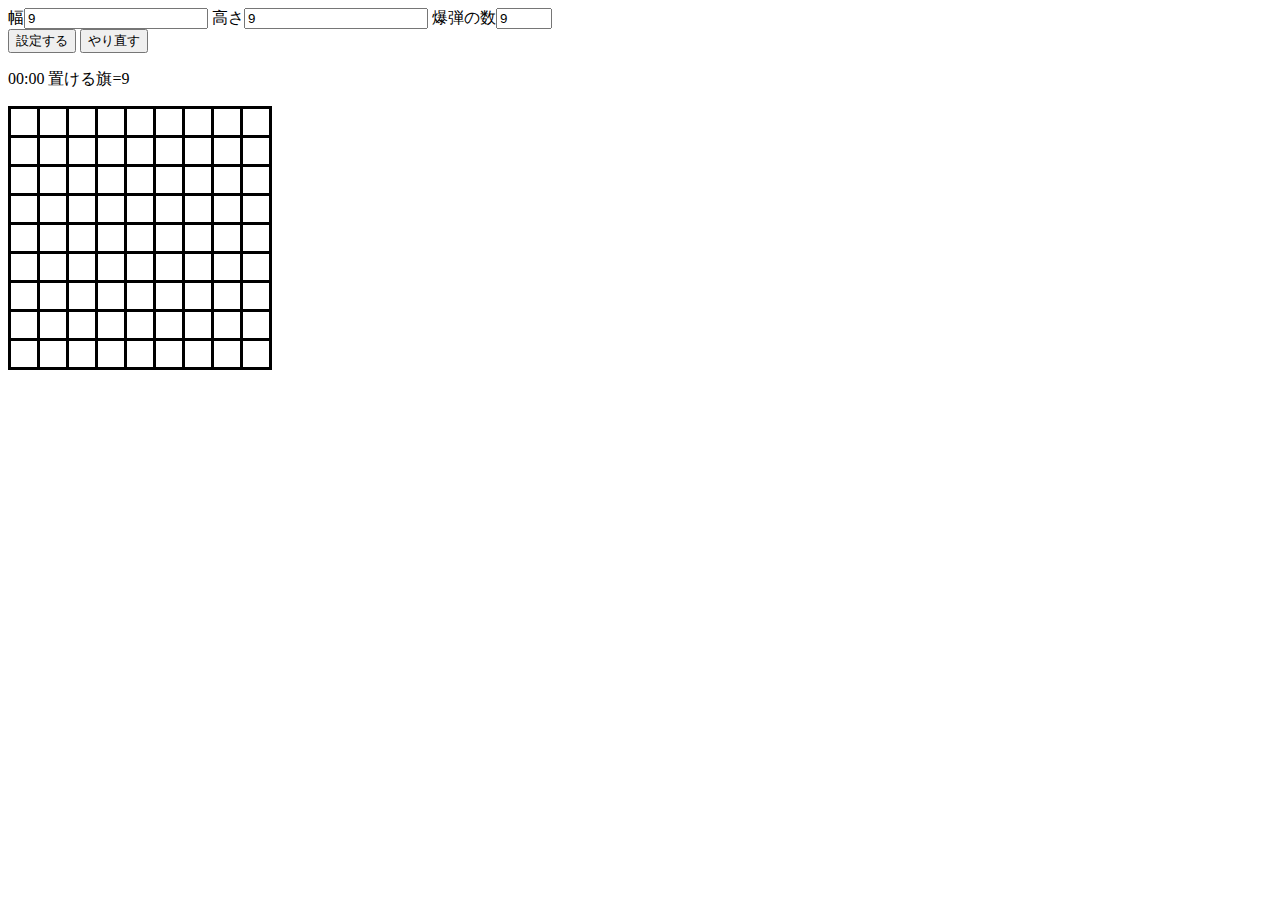
<file: game/Minesweeper.html>
<!DOCTYPE html>
<html>
<head>
  <meta charset="utf-8">
	<title>マインスイーパー</title>
</head>
<body>
  <div class="container">
  幅<input id=W type=number required value=9 min=8 max=99999999999999999999999999999999999999999999999>
  高さ<input id=H type=number required value=9 min=8 max=99999999999999999999999999999999999999999999999>
  爆弾の数<input id=M type=number required value=9 min=9>
  <br>
  <input type=button value=設定する onclick=S()>
  <input type="button" value="やり直す" onclick="window.location.reload();" />
  <p id=p>
  <table id=t style="border:solid;border-collapse:collapse">
  <script>
    window.onload = S = function () {
      if (R(W)) W.value = 9;
      if (R(H)) H.value = 9;
      M.max = ((w = W.value) - 1) * ((h = H.value) - 1);
      if (R(M)) M.value = 10;
      m = f = z = M.value;
      s = performance.now();
      T();
      for (i = t.rows.length; i-- > 0; t.deleteRow(0));
      a = new Array(h);
      for (i = h; i-- > 0;) {
        a[i] = new Array(w);
        r = t.insertRow(0);
        for (j = w; j-- > 0;) {
          d = r.insertCell(o = a[i][j] = 0);
          [d.w, d.h, d.style] = [j, i, "width:24px;height:24px;border:solid;text-align:center;cursor:default"];
          d.onclick = function () {
            if (!V() || this[v].match("[#-8]")) return;
            if (!o) do if (a[y = (Math.random() * h) | 0][x = (Math.random() * w) | 0] < 1 && (Math.abs(this.w - x) > 1 || Math.abs(this.h - y) > 1) && z--) a[y][x] = 1; while (z);
            if (!a[this.h][this.w]) N(this);
            else if (f = "<br><font size='7' color='red'>お前の負け</font>") for (i = h; i-- > 0;)for (j = w; j-- > 0;)if (a[i][j]) t.rows[i].cells[j][v] = "<font color='red'>乙</font>"
          };
          d.oncontextmenu = function () {
            if (V() && !this[v].match("[*-8]")) if (!this[v] && f-- > 0) this[v] = "P";
            else if (++f) this[v] = "";
            return !1
          }
        }
      }
    };
    T = () => ((p[v = "innerHTML"] = ((k = ((e = ((performance.now() - s) / 1e3) | 0) / 60) | 0) < 10 ? "0" : "") + k + ((l = e % 60) < 10 ? ":0" : ":") + l + (+f >= f ? " 置ける旗=" : " ") + f) && V()) ? setTimeout(T) : 0;
    V = () => +f >= f;
    R = r => !r.reportValidity();
    function N(c) {
      if (!c || c[v].match("[*-8]")) return;
      c.style.background = "gray";
      if (~c[v].indexOf("#") && f++) T();
      if (!(c[v] = (a[y = c.h][(x = c.w) - 1] > 0) + (a[y][x + 1] > 0) + (y > 0 && a[y - 1][x - 1] > 0) + (y > 0 && a[y - 1][x] > 0) + (y > 0 && a[y - 1][x + 1] > 0) + (y < h - 1 && a[y + 1][x - 1] > 0) + (y < h - 1 && a[y + 1][x] > 0) + (y < h - 1 && a[y + 1][x + 1] > 0)) && (c[v] = "0")) for (c.i = 9; c.i-- > 0;)if (c.i != 4) N(((X = c.w + 1 - (c.i / 3 | 0)) >= 0) * ((Y = c.h + 1 - c.i % 3) >= 0) * (X < w) * (Y < h) > 0 ? t.rows[Y].cells[X] : 0);
      if (++o >= w * h - m) f = "ゲームクリア！！！！！！！！！！！！！！！！！！！！！！！！！！！！！！！！！！！！！！！！！！！！！！"
    }
  </script>
</table>
</p>
</div>
</body>
</html>
</file>
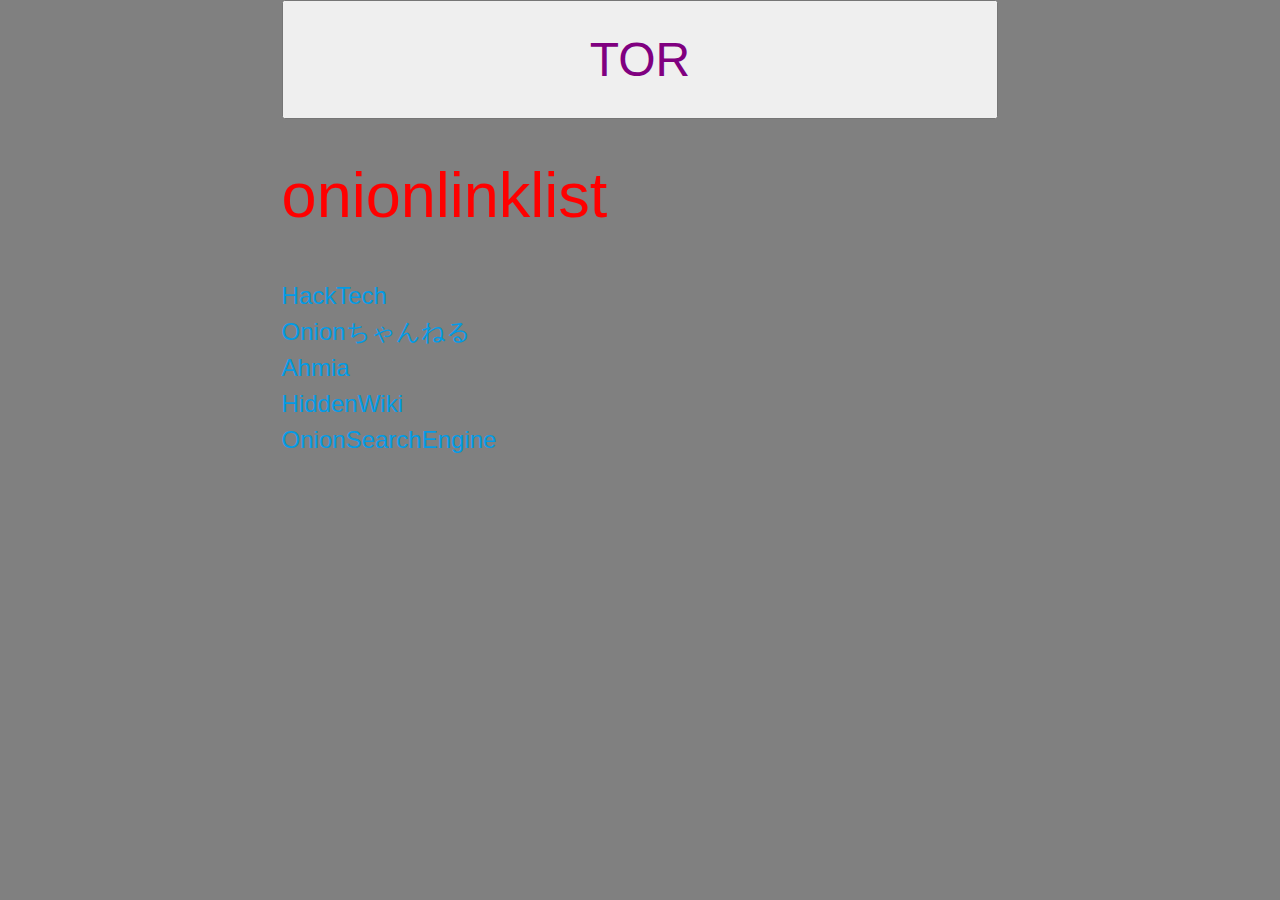
<file: my/O.html>
<!DOCTYPE html>
<html lang="ja">
<head>
<meta charset="UTF-8">
<meta name="description" content="my">
<title>危険</title>
<link rel="shortcut icon" href="favicon.ico" type="image/vnd.microsoft.icon">
<!-- Compiled and minified CSS -->
    <link rel="stylesheet" href="https://cdnjs.cloudflare.com/ajax/libs/materialize/1.0.0/css/materialize.min.css">
    <meta name="viewport" content="width=device-width,initial-scale=1.0">
</head>
<body background="background.jpg" style="background: gray">
	<div class="container">
<div style="margin-left:10%;margin-right:10%;">
		<button style="width:100%;padding:30px;font-size:30px;" onclick="location.href='https://www.torproject.org/'"><font color="purple" size="9">TOR</font></button>
		<h1><font color="red">onionlinklist</font></h1><br>
<a href="http://ihnvxmcb2xfddsxr6fhllpjebxu5bjtaav7ol7nbkxqmxjiotalksqid.onion/">
<font size="5">HackTech</font></a><br>
<a href="http://xiwayy2kn32bo3ko.onion/">
<font size="5">Onionちゃんねる</font></a><br>
<a href="http://msydqstlz2kzerdg.onion/">
<font size="5">Ahmia</font></a><br>
<a href="http://zqktlwi4fecvo6ri.onion/wiki/index.php/Main_Page/">
<font size="5">HiddenWiki</font></a><br>
<a href="http://5u56fjmxu63xcmbk.onion/">
<font size="5">OnionSearchEngine</font></a><br>














	</div></div>
<!-- Compiled and minified JavaScript -->
	<script src="https://ajax.googleapis.com/ajax/libs/jquery/3.5.1/jquery.min.js"></script>&nbsp;&nbsp;&nbsp;&nbsp;&nbsp;
    <script src="https://cdnjs.cloudflare.com/ajax/libs/materialize/1.0.0/js/materialize.min.js"></script>
</body>
</html>
</file>
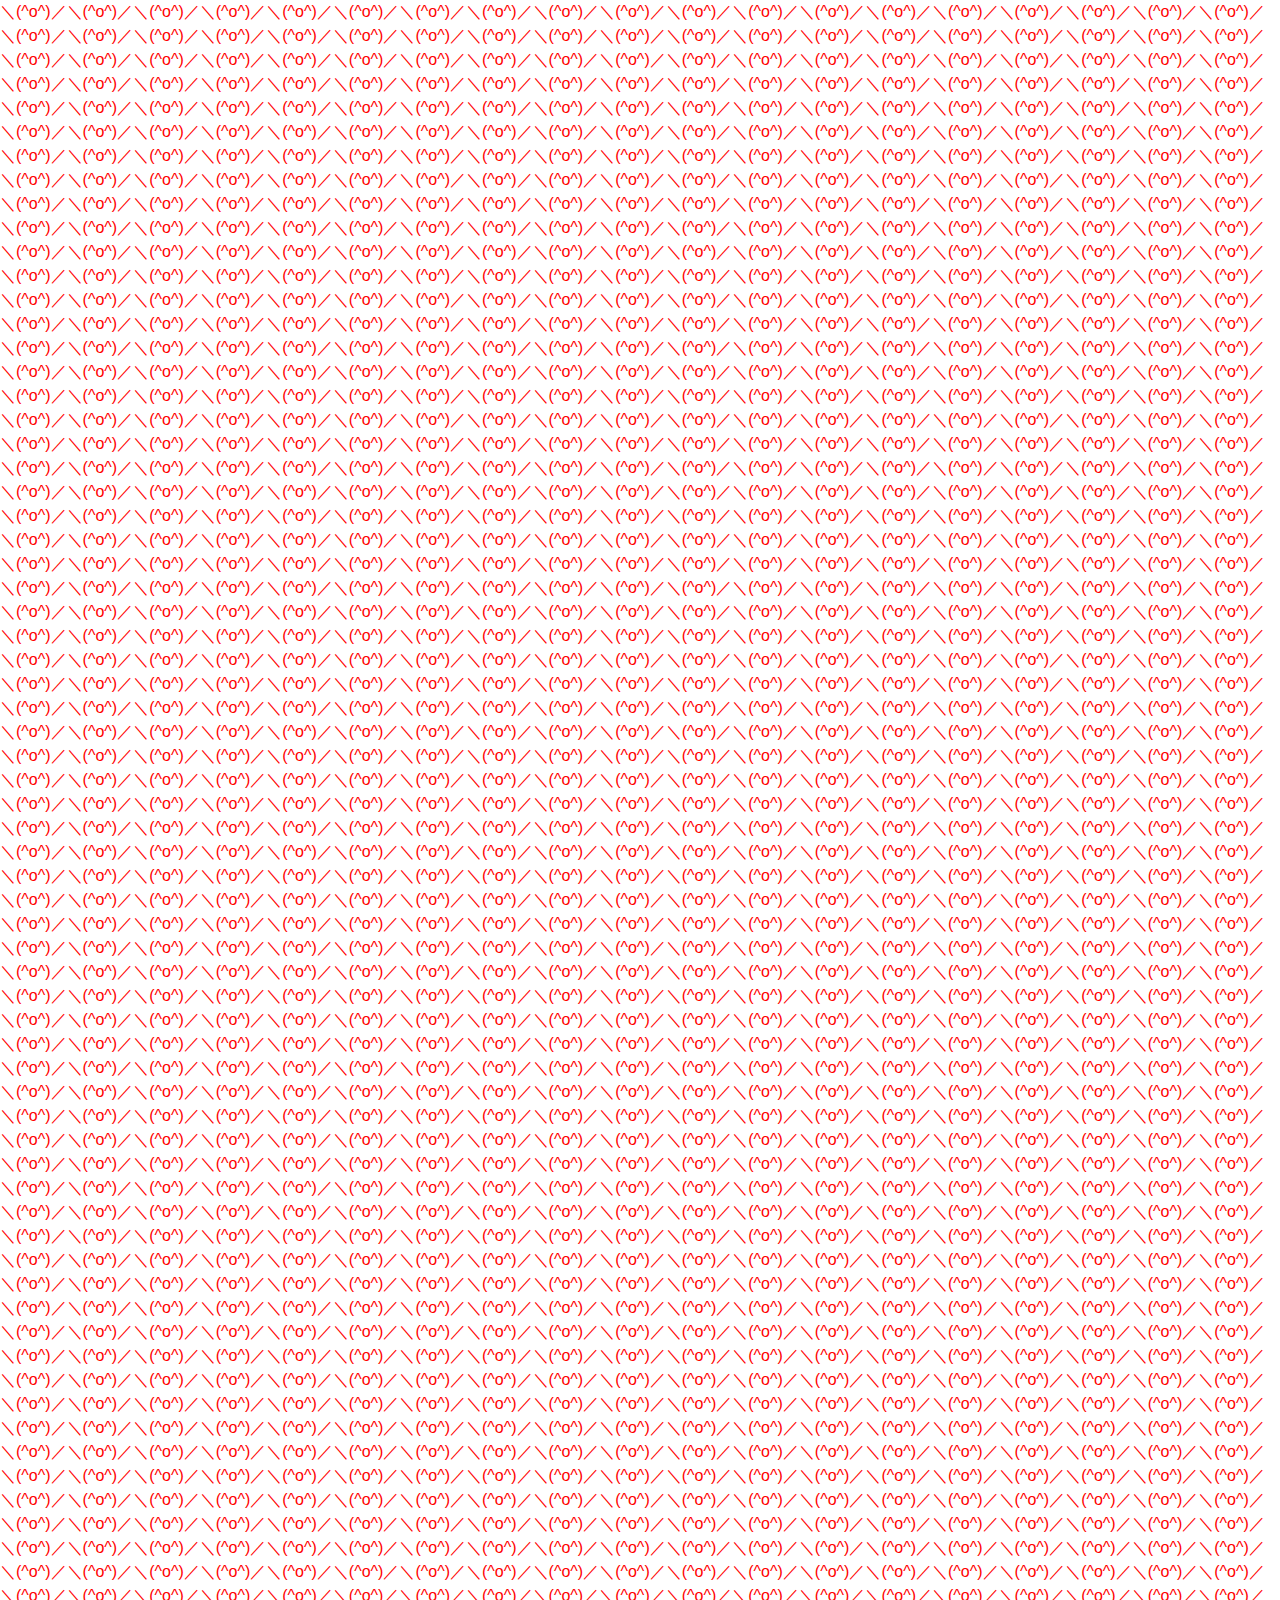
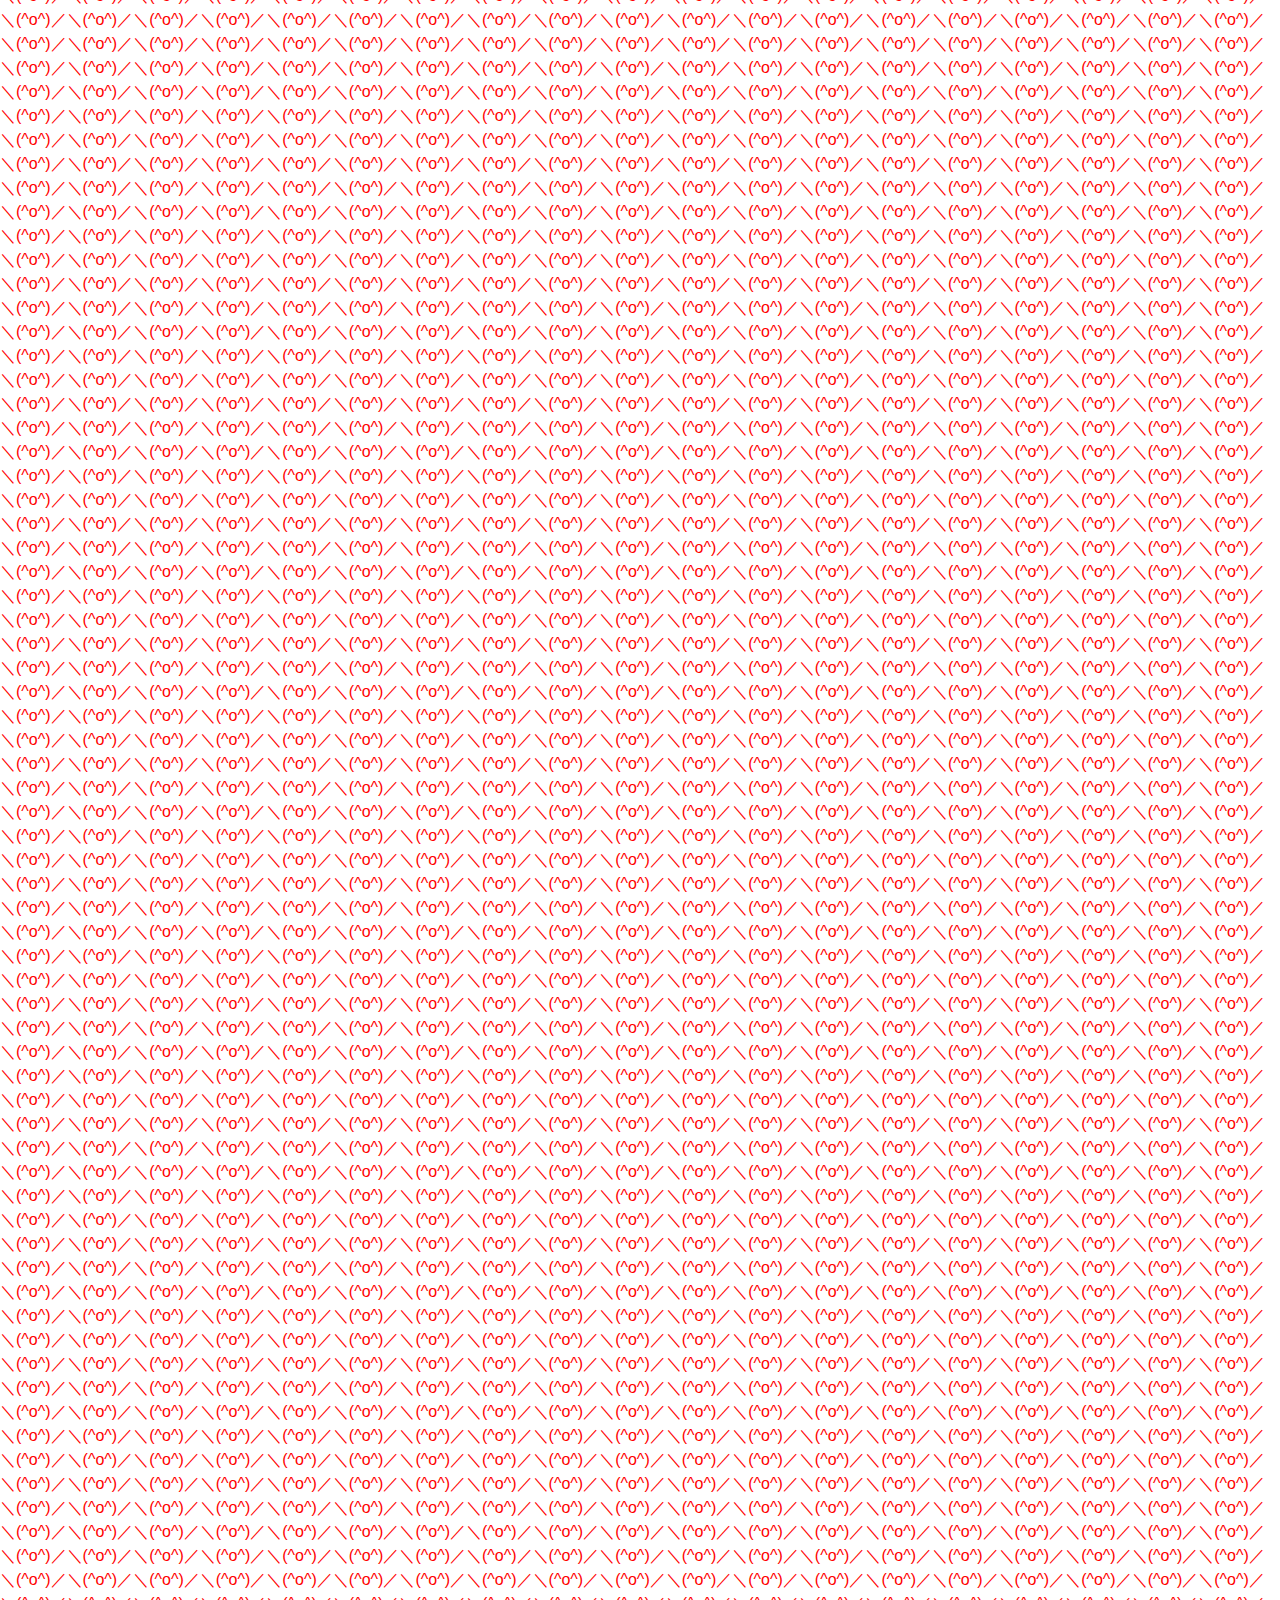
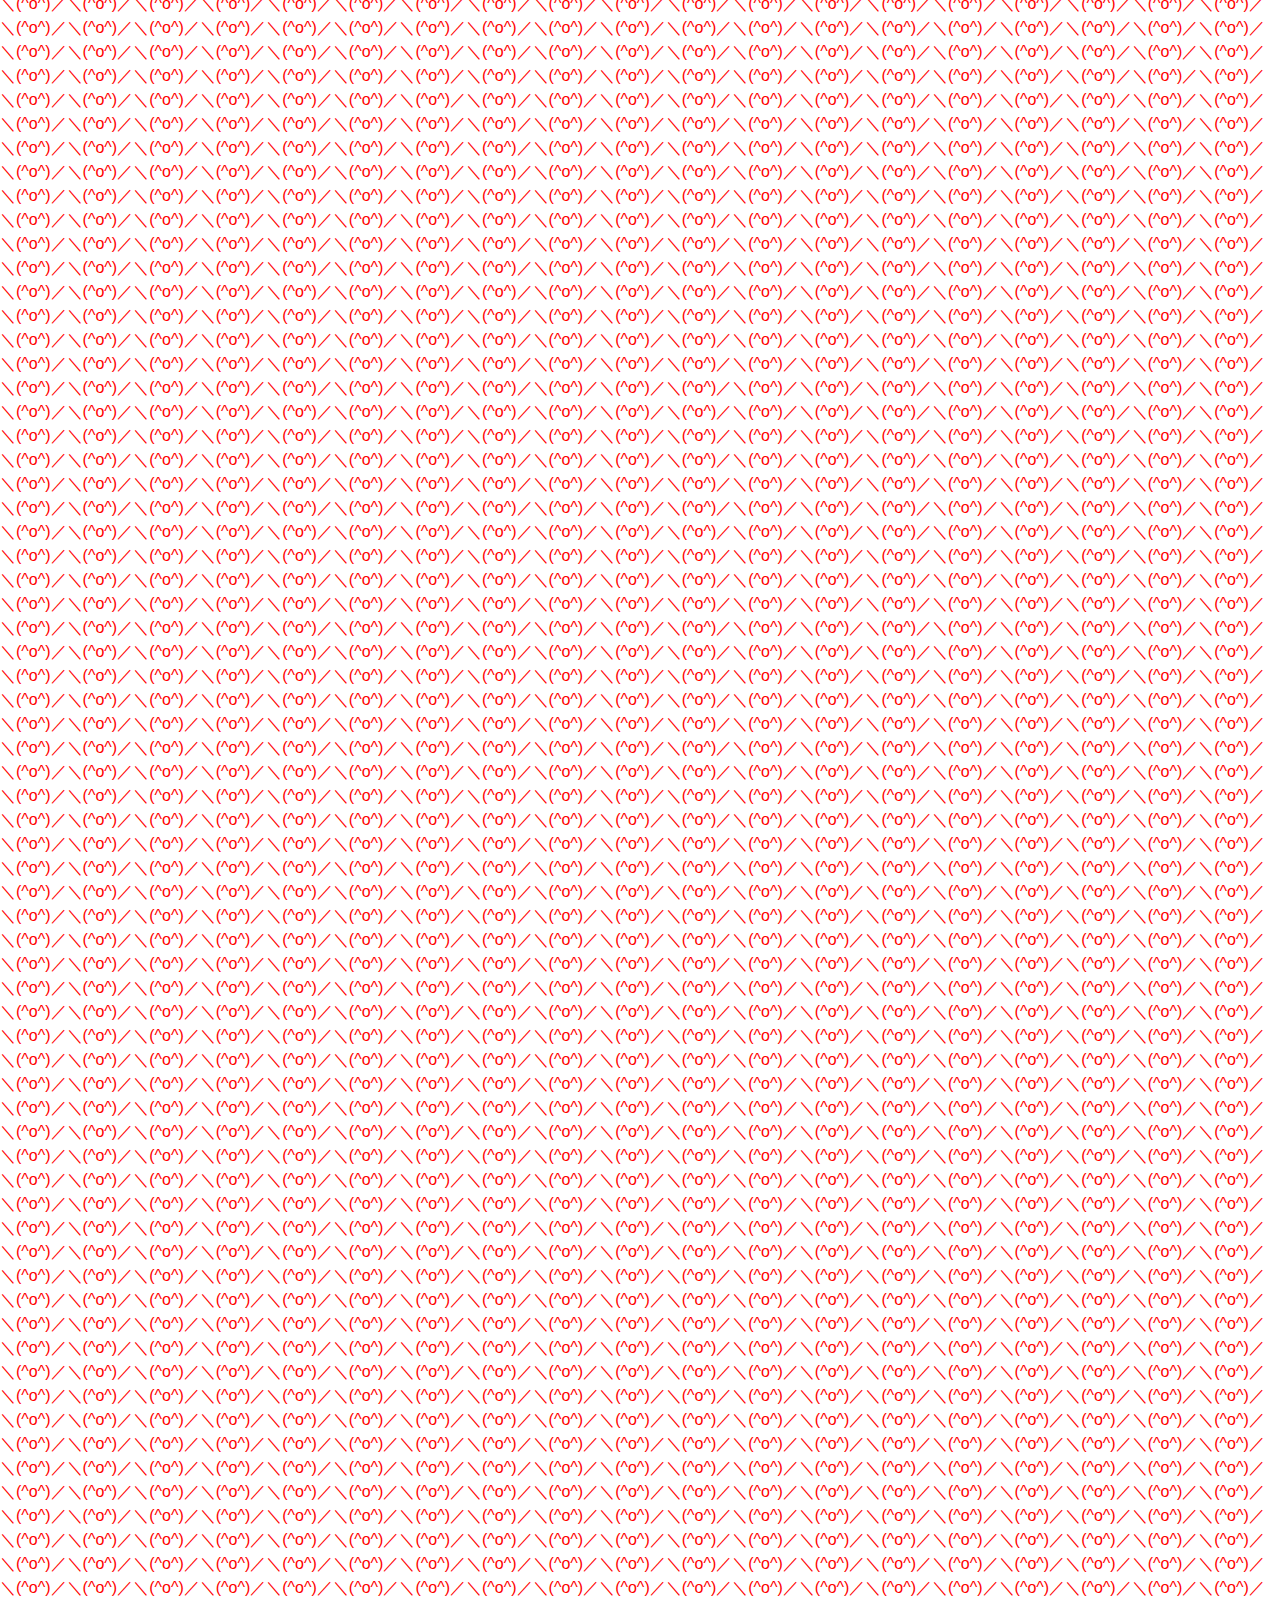
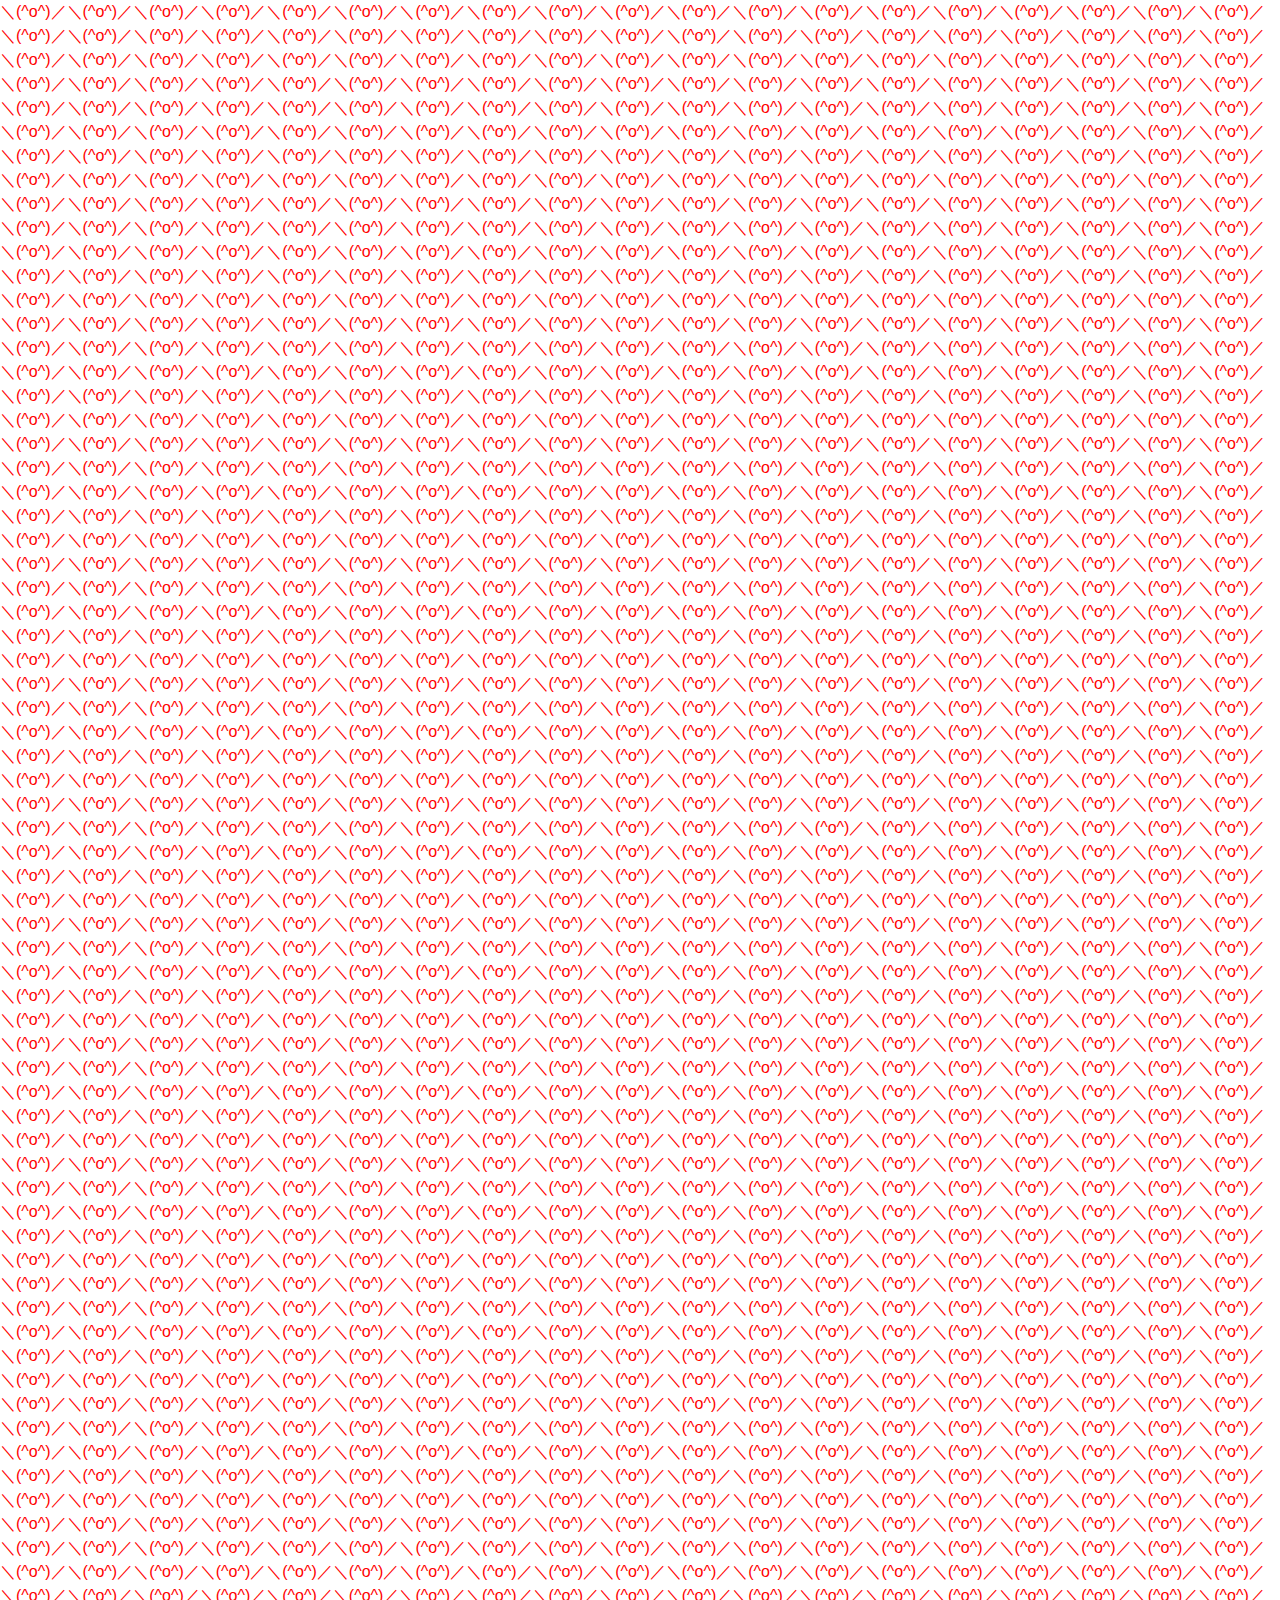
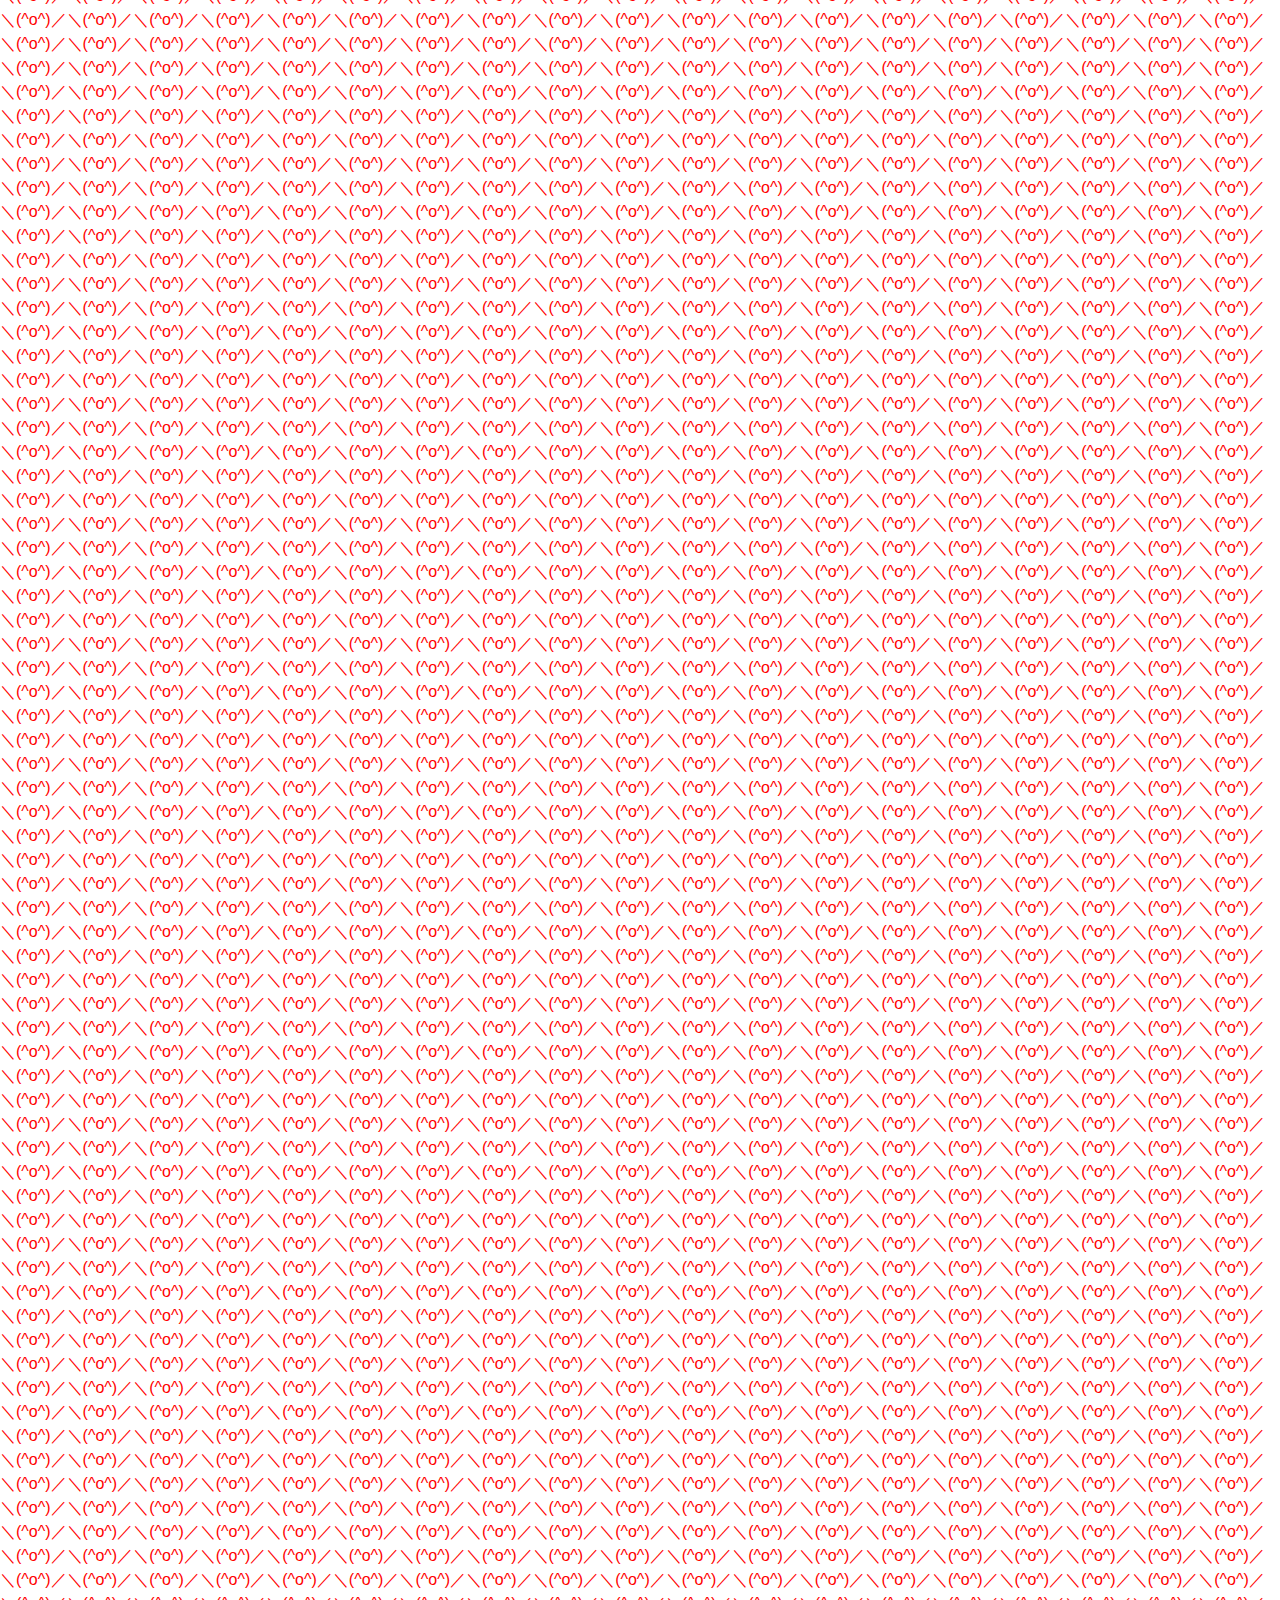
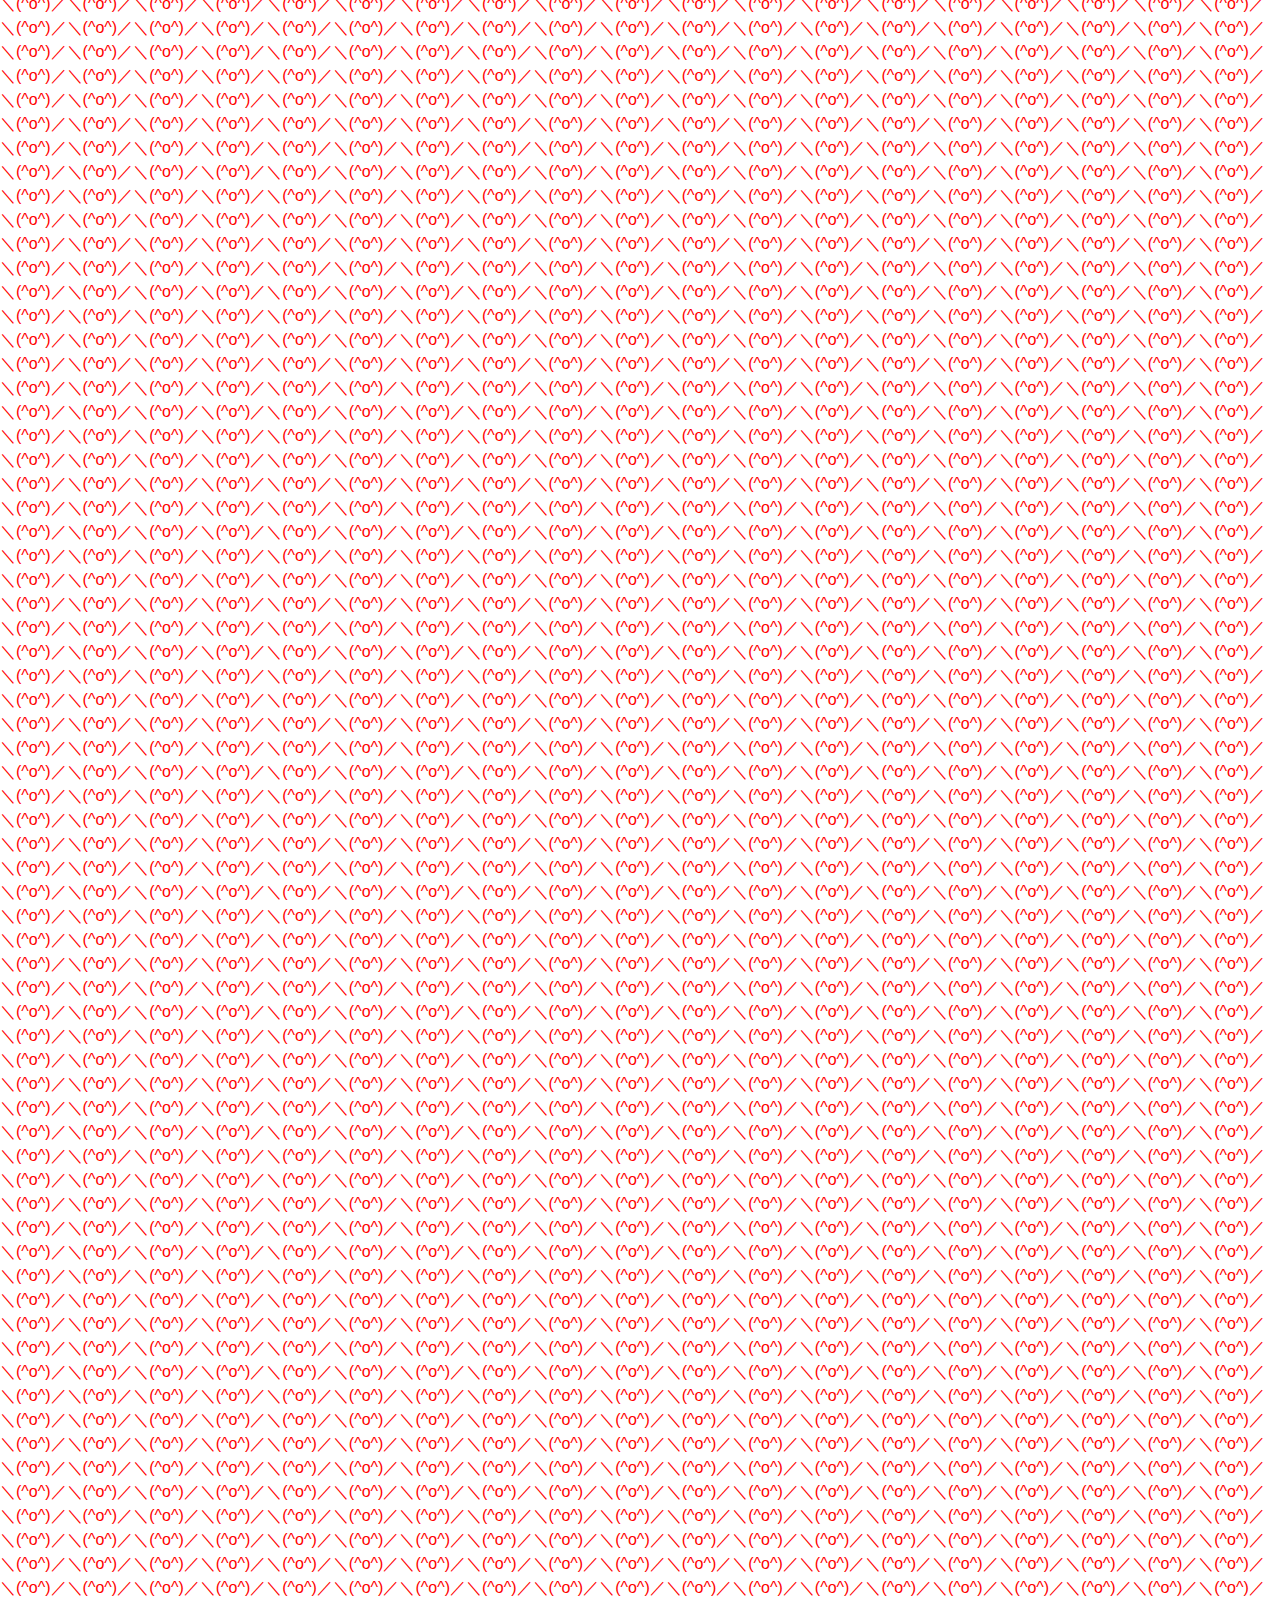
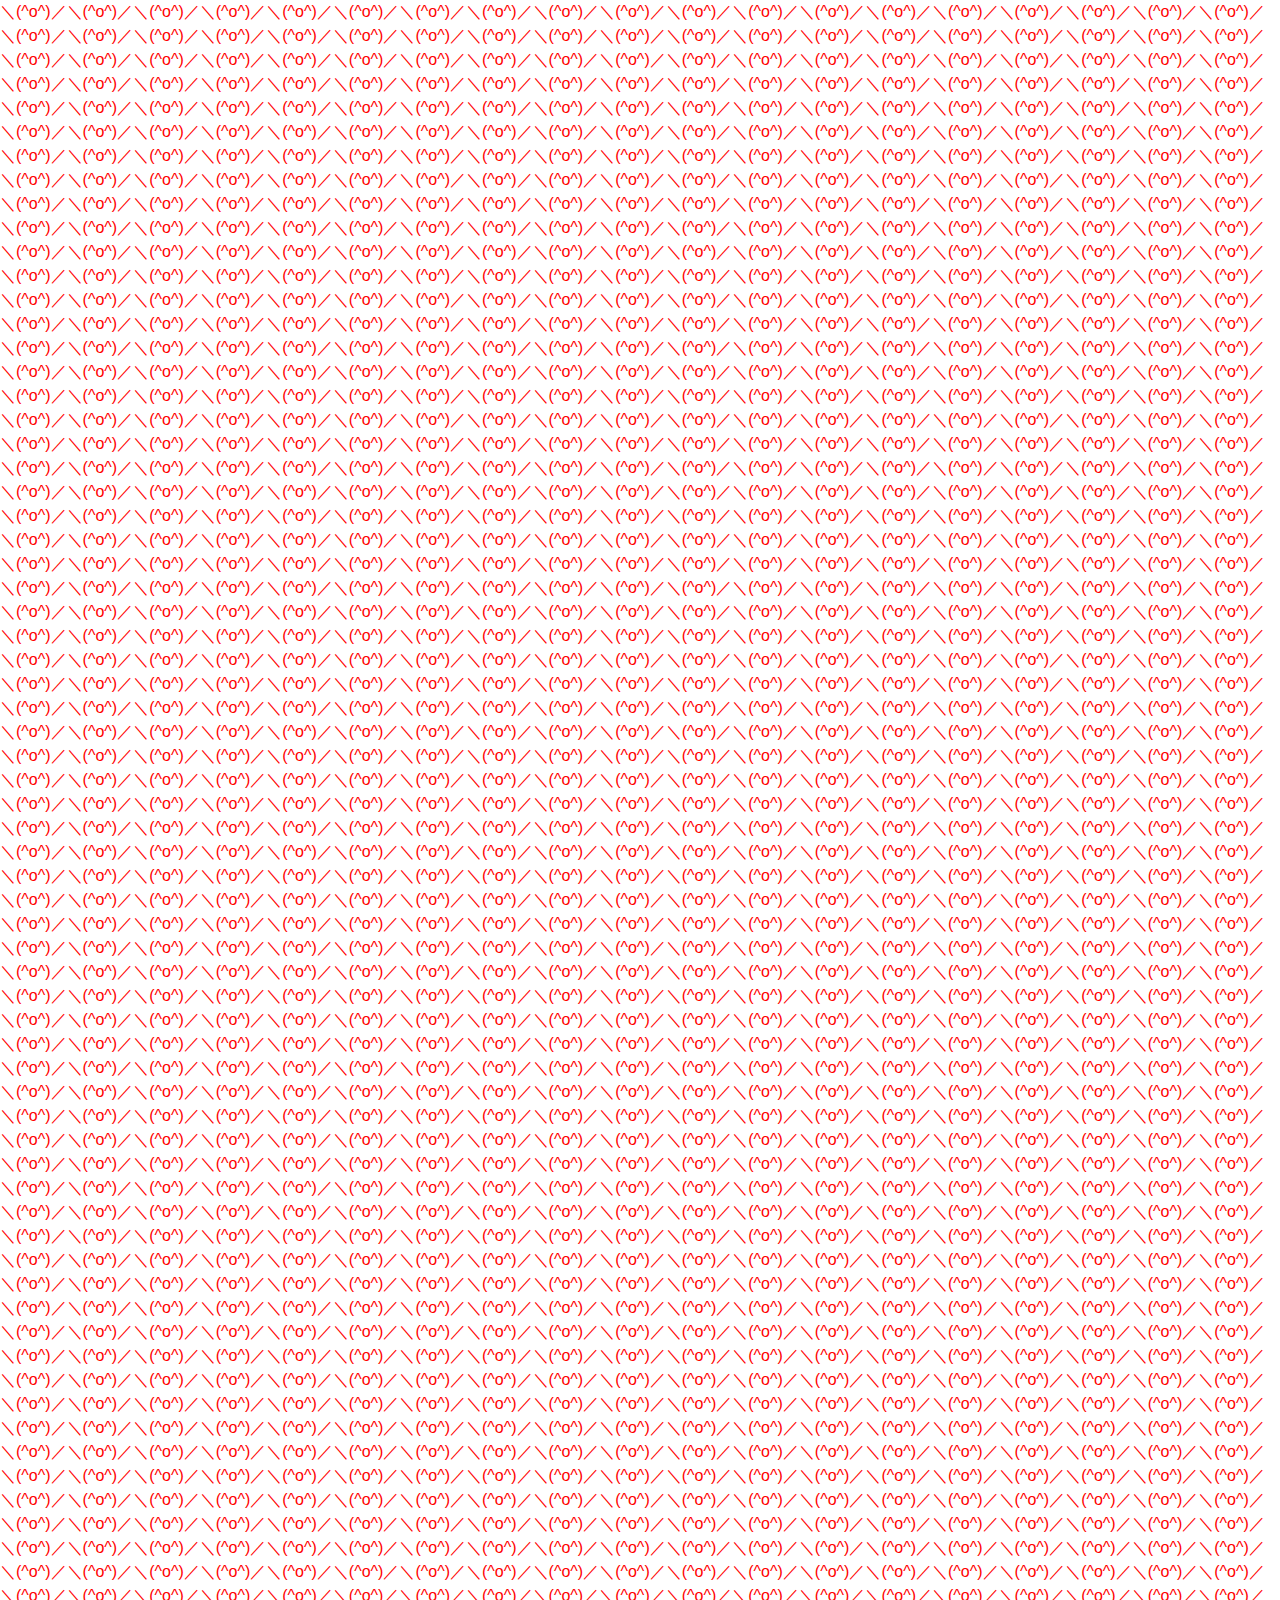
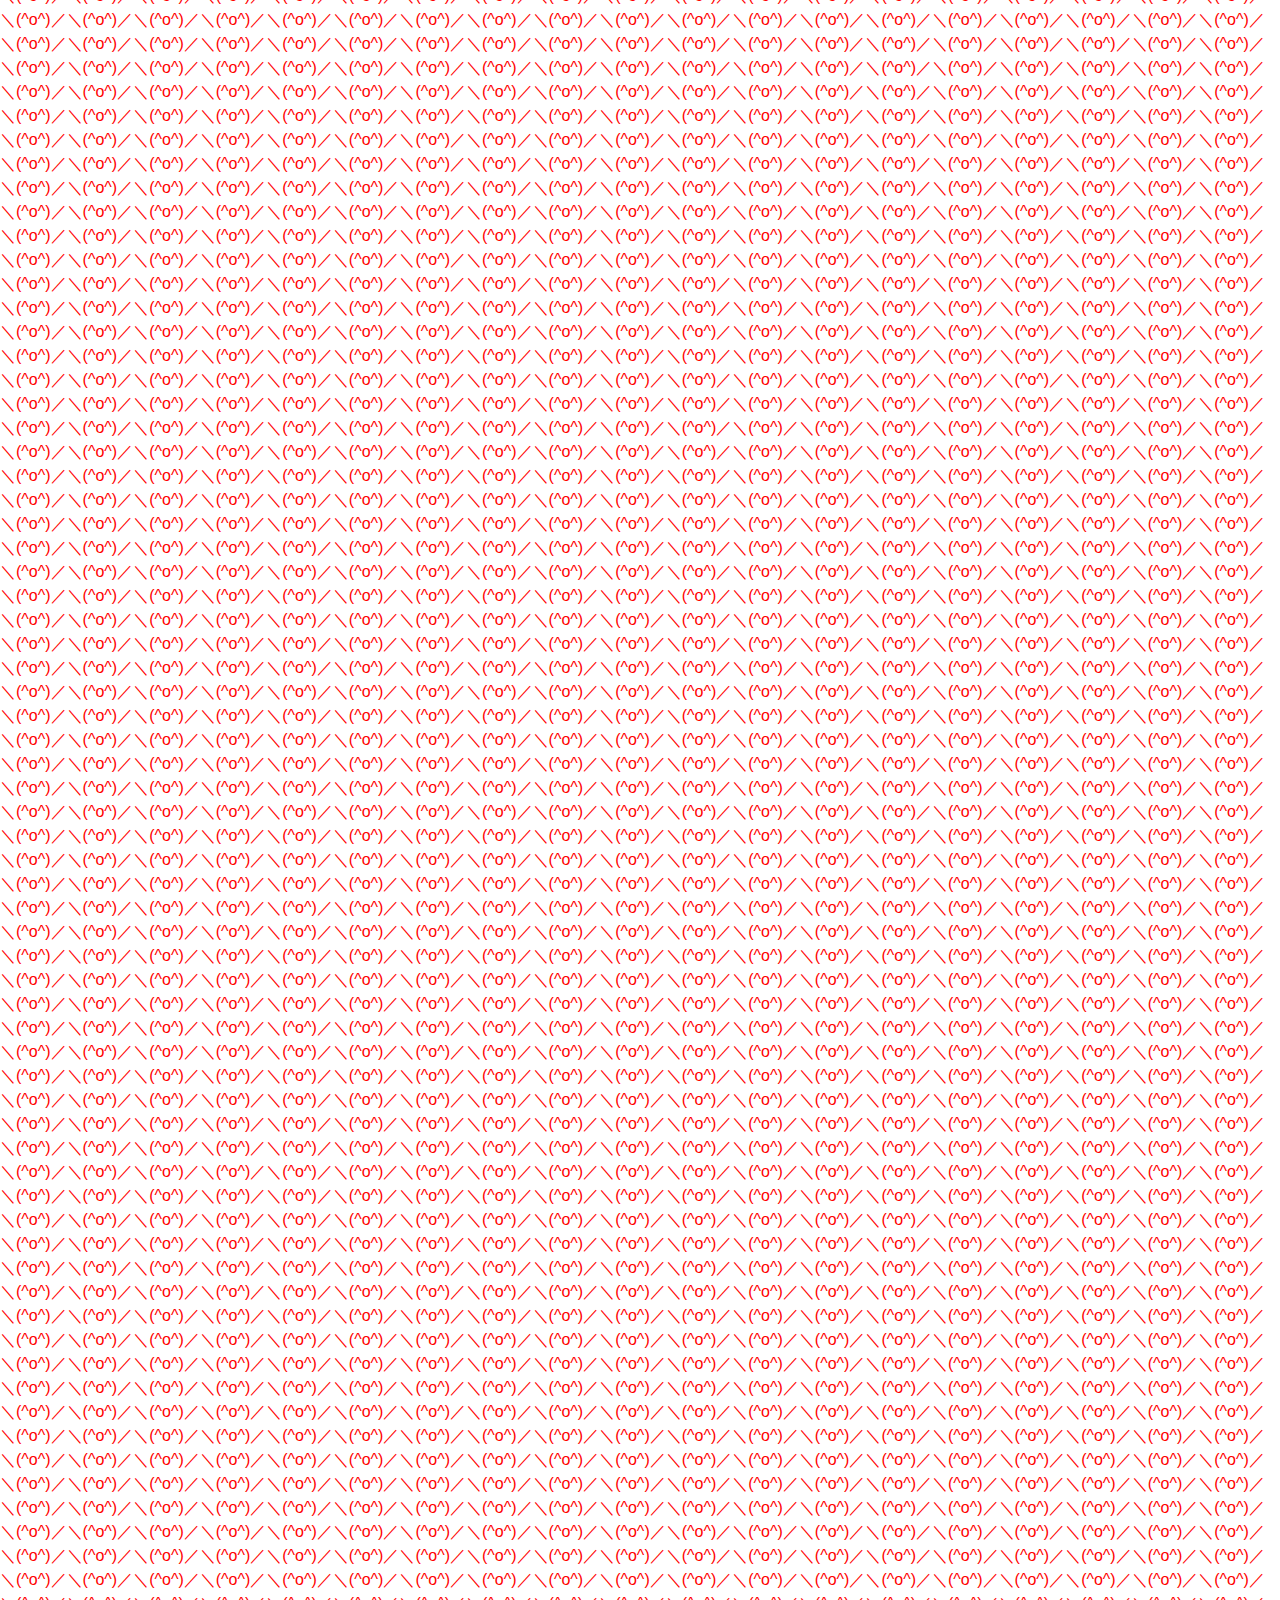
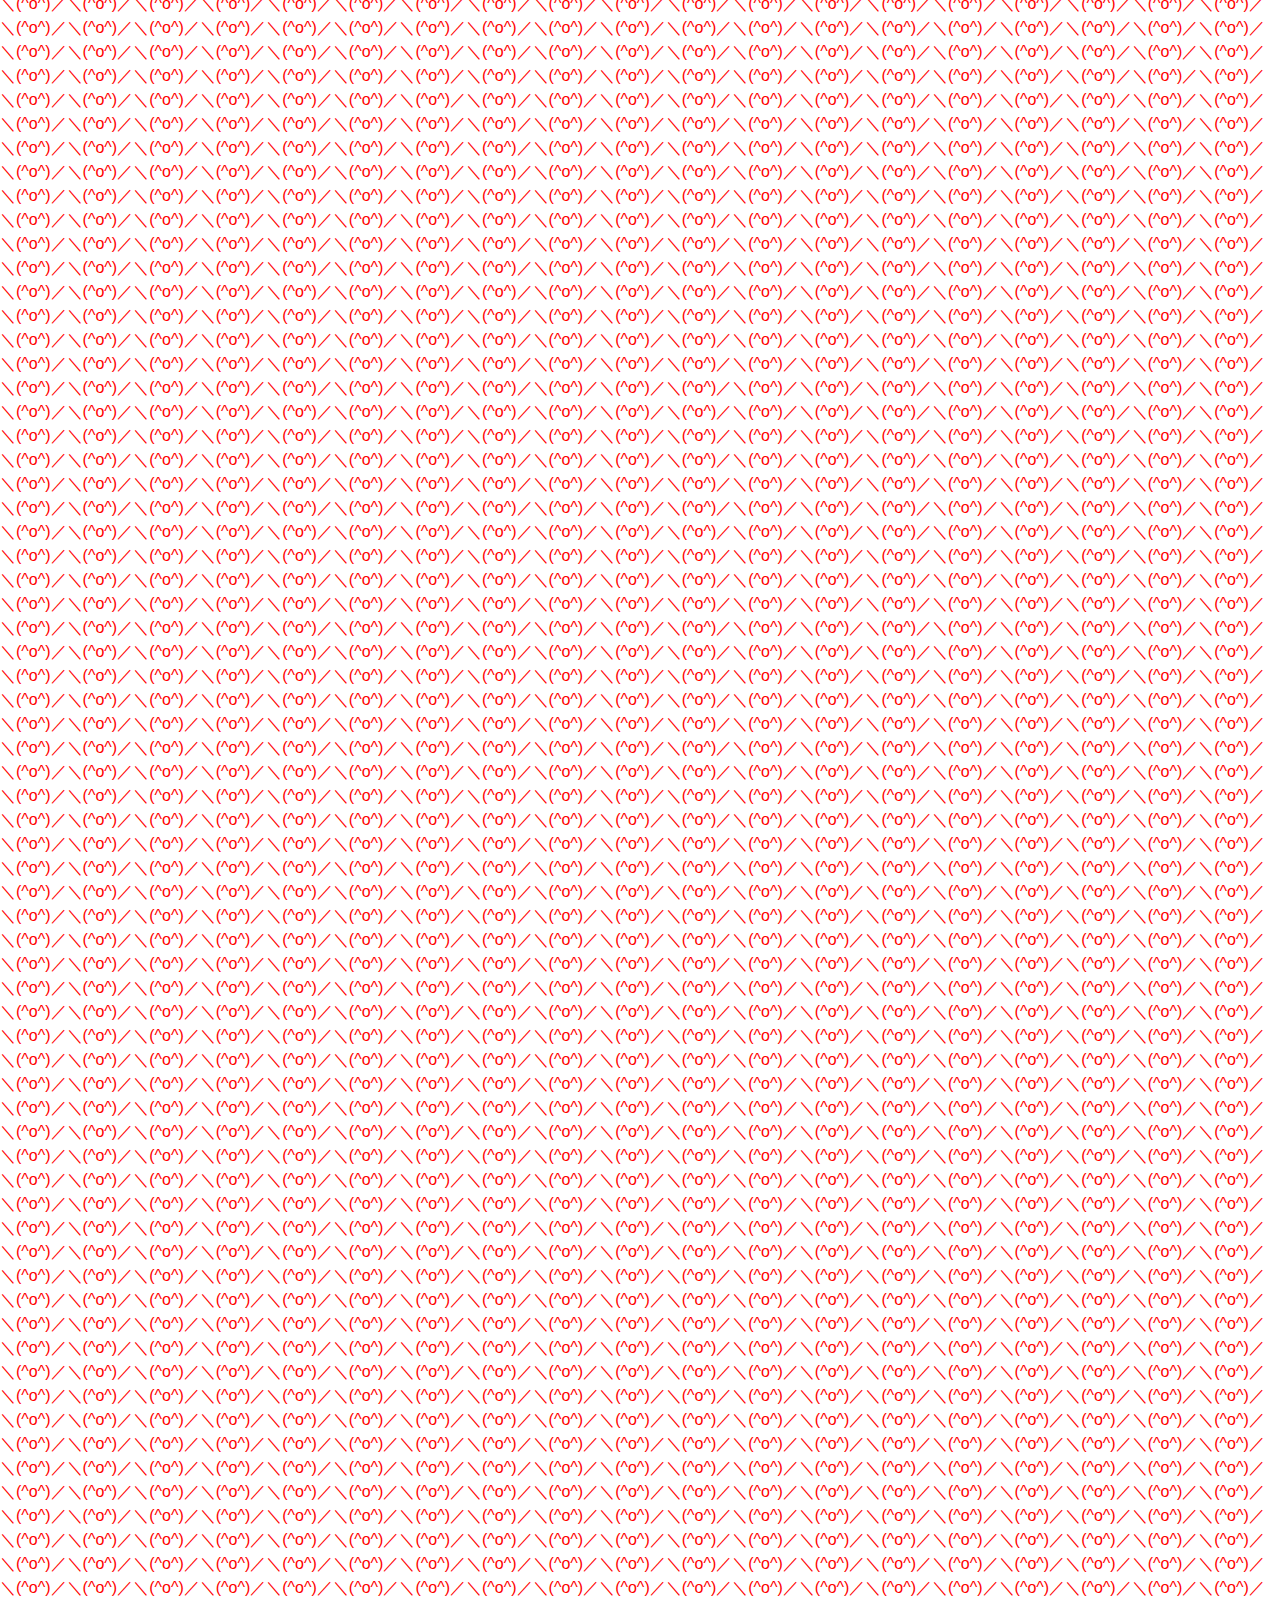
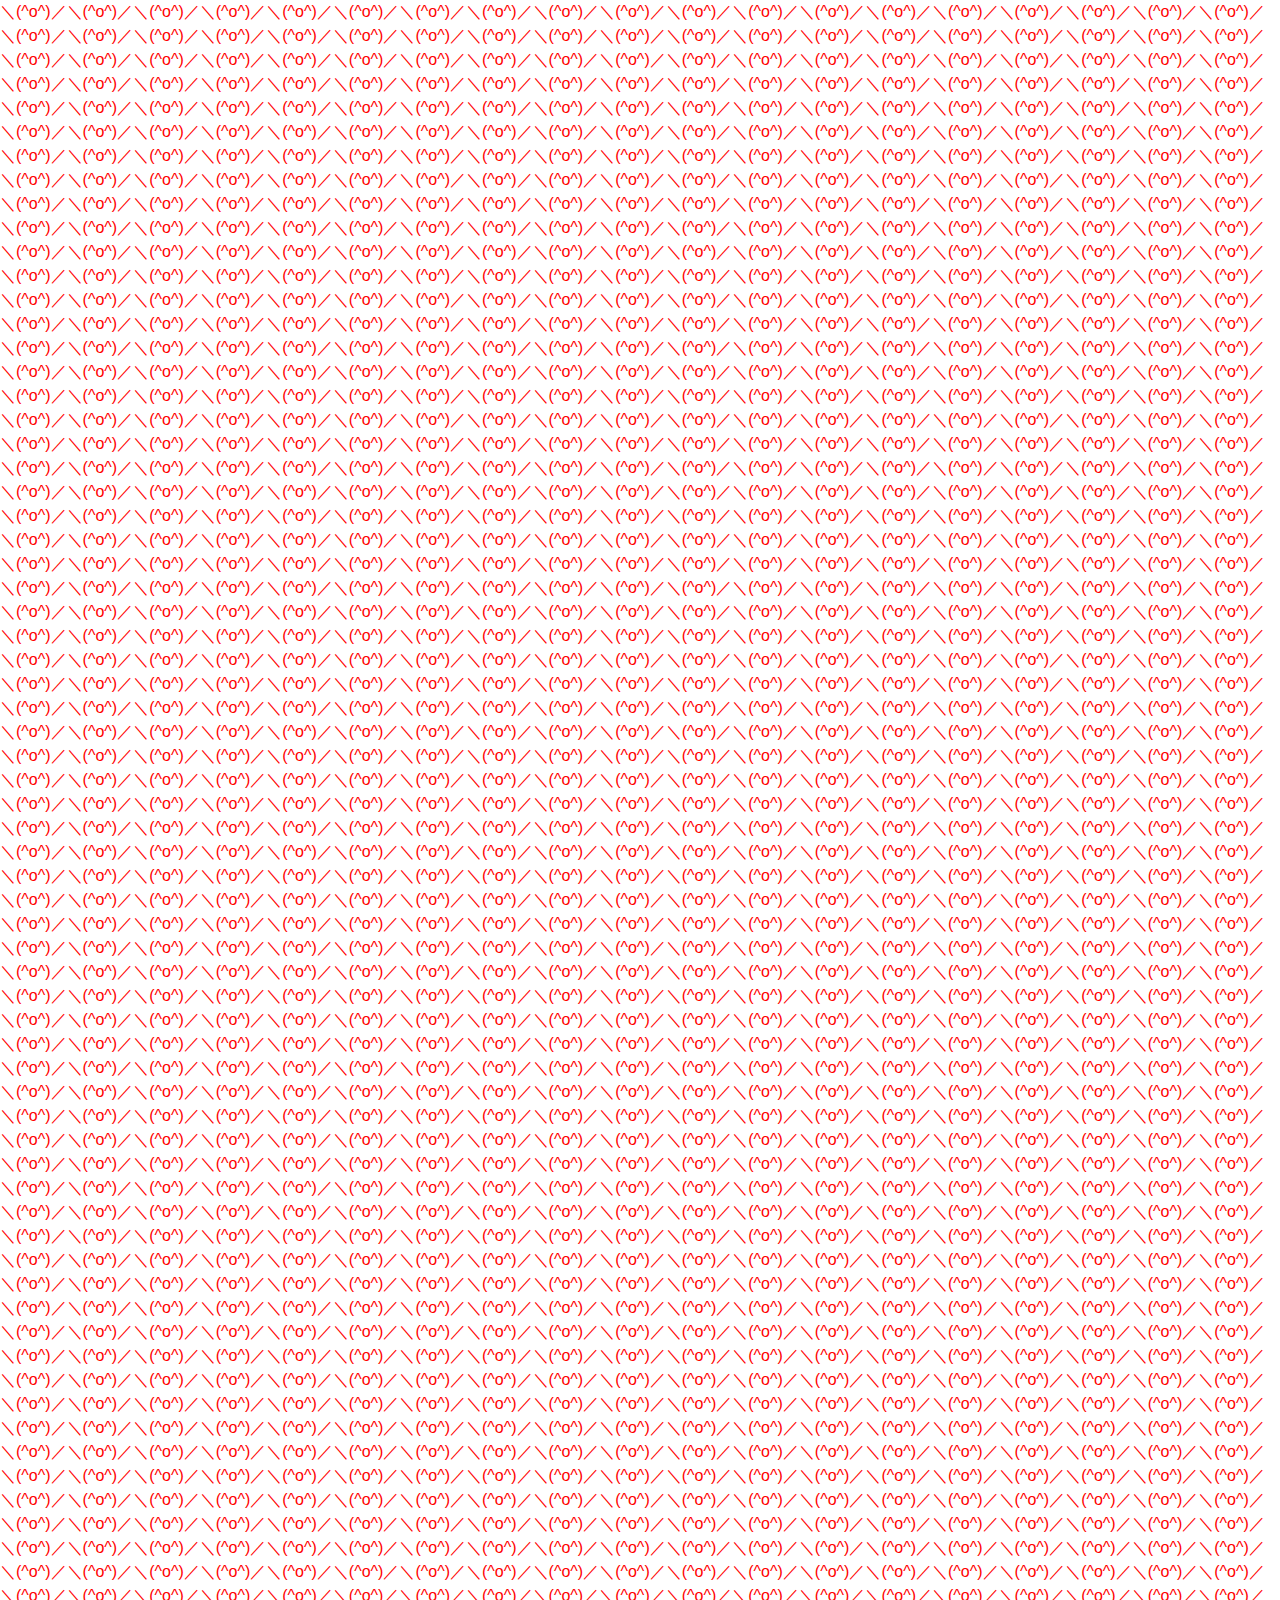
<file: OWATA/OWATA.html>
<!DOCTYPE html>
<html>
<head>
<META charset="UTF-8" http-equiv="Refresh" content="5;URL=/TYOUSEN/TYOUSEN.html">
<!-- Compiled and minified CSS -->
    <link rel="stylesheet" href="https://cdnjs.cloudflare.com/ajax/libs/materialize/1.0.0/css/materialize.min.css">
<font size="3" color="red">
	<audio loop autoplay><source src="hakkyou.mp3"></audio>
		<iframe src="hakkyou.mp3" allow="autoplay" style="display:none" id="iframeAudio">
			<iframe src="https://raw.githubusercontent.com/anars/blank-audio/master/500-milliseconds-of-silence.mp3" allow="autoplay" id="audio" style="display:none"></iframe>
＼(^o^)／＼(^o^)／＼(^o^)／＼(^o^)／＼(^o^)／＼(^o^)／＼(^o^)／＼(^o^)／＼(^o^)／＼(^o^)／＼(^o^)／＼(^o^)／＼(^o^)／＼(^o^)／＼(^o^)／＼(^o^)／＼(^o^)／＼(^o^)／＼(^o^)／＼(^o^)／＼(^o^)／＼(^o^)／＼(^o^)／＼(^o^)／＼(^o^)／＼(^o^)／＼(^o^)／＼(^o^)／＼(^o^)／＼(^o^)／＼(^o^)／＼(^o^)／＼(^o^)／＼(^o^)／＼(^o^)／＼(^o^)／＼(^o^)／＼(^o^)／＼(^o^)／＼(^o^)／＼(^o^)／＼(^o^)／＼(^o^)／＼(^o^)／＼(^o^)／＼(^o^)／＼(^o^)／＼(^o^)／＼(^o^)／＼(^o^)／＼(^o^)／＼(^o^)／＼(^o^)／＼(^o^)／＼(^o^)／＼(^o^)／＼(^o^)／＼(^o^)／＼(^o^)／＼(^o^)／＼(^o^)／＼(^o^)／＼(^o^)／＼(^o^)／＼(^o^)／＼(^o^)／＼(^o^)／＼(^o^)／＼(^o^)／＼(^o^)／＼(^o^)／＼(^o^)／＼(^o^)／＼(^o^)／＼(^o^)／＼(^o^)／＼(^o^)／＼(^o^)／＼(^o^)／＼(^o^)／＼(^o^)／＼(^o^)／＼(^o^)／＼(^o^)／＼(^o^)／＼(^o^)／＼(^o^)／＼(^o^)／＼(^o^)／＼(^o^)／＼(^o^)／＼(^o^)／＼(^o^)／＼(^o^)／＼(^o^)／＼(^o^)／＼(^o^)／＼(^o^)／＼(^o^)／＼(^o^)／＼(^o^)／＼(^o^)／＼(^o^)／＼(^o^)／＼(^o^)／＼(^o^)／＼(^o^)／＼(^o^)／＼(^o^)／＼(^o^)／＼(^o^)／＼(^o^)／＼(^o^)／＼(^o^)／＼(^o^)／＼(^o^)／＼(^o^)／＼(^o^)／＼(^o^)／＼(^o^)／＼(^o^)／＼(^o^)／＼(^o^)／＼(^o^)／＼(^o^)／＼(^o^)／＼(^o^)／＼(^o^)／＼(^o^)／＼(^o^)／＼(^o^)／＼(^o^)／＼(^o^)／＼(^o^)／＼(^o^)／＼(^o^)／＼(^o^)／＼(^o^)／＼(^o^)／＼(^o^)／＼(^o^)／＼(^o^)／＼(^o^)／＼(^o^)／＼(^o^)／＼(^o^)／＼(^o^)／＼(^o^)／＼(^o^)／＼(^o^)／＼(^o^)／＼(^o^)／＼(^o^)／＼(^o^)／＼(^o^)／＼(^o^)／＼(^o^)／＼(^o^)／＼(^o^)／＼(^o^)／＼(^o^)／＼(^o^)／＼(^o^)／＼(^o^)／＼(^o^)／＼(^o^)／＼(^o^)／＼(^o^)／＼(^o^)／＼(^o^)／＼(^o^)／＼(^o^)／＼(^o^)／＼(^o^)／＼(^o^)／＼(^o^)／＼(^o^)／＼(^o^)／＼(^o^)／＼(^o^)／＼(^o^)／＼(^o^)／＼(^o^)／＼(^o^)／＼(^o^)／＼(^o^)／＼(^o^)／＼(^o^)／＼(^o^)／＼(^o^)／＼(^o^)／＼(^o^)／＼(^o^)／＼(^o^)／＼(^o^)／＼(^o^)／＼(^o^)／＼(^o^)／＼(^o^)／＼(^o^)／＼(^o^)／＼(^o^)／＼(^o^)／＼(^o^)／＼(^o^)／＼(^o^)／＼(^o^)／＼(^o^)／＼(^o^)／＼(^o^)／＼(^o^)／＼(^o^)／＼(^o^)／＼(^o^)／＼(^o^)／＼(^o^)／＼(^o^)／＼(^o^)／＼(^o^)／＼(^o^)／＼(^o^)／＼(^o^)／＼(^o^)／＼(^o^)／＼(^o^)／＼(^o^)／＼(^o^)／＼(^o^)／＼(^o^)／＼(^o^)／＼(^o^)／＼(^o^)／＼(^o^)／＼(^o^)／＼(^o^)／＼(^o^)／＼(^o^)／＼(^o^)／＼(^o^)／＼(^o^)／＼(^o^)／＼(^o^)／＼(^o^)／＼(^o^)／＼(^o^)／＼(^o^)／＼(^o^)／＼(^o^)／＼(^o^)／＼(^o^)／＼(^o^)／＼(^o^)／＼(^o^)／＼(^o^)／＼(^o^)／＼(^o^)／＼(^o^)／＼(^o^)／＼(^o^)／＼(^o^)／＼(^o^)／＼(^o^)／＼(^o^)／＼(^o^)／＼(^o^)／＼(^o^)／＼(^o^)／＼(^o^)／＼(^o^)／＼(^o^)／＼(^o^)／＼(^o^)／＼(^o^)／＼(^o^)／＼(^o^)／＼(^o^)／＼(^o^)／＼(^o^)／＼(^o^)／＼(^o^)／＼(^o^)／＼(^o^)／＼(^o^)／＼(^o^)／＼(^o^)／＼(^o^)／＼(^o^)／＼(^o^)／＼(^o^)／＼(^o^)／＼(^o^)／＼(^o^)／＼(^o^)／＼(^o^)／＼(^o^)／＼(^o^)／＼(^o^)／＼(^o^)／＼(^o^)／＼(^o^)／＼(^o^)／＼(^o^)／＼(^o^)／＼(^o^)／＼(^o^)／＼(^o^)／＼(^o^)／＼(^o^)／＼(^o^)／＼(^o^)／＼(^o^)／＼(^o^)／＼(^o^)／＼(^o^)／＼(^o^)／＼(^o^)／＼(^o^)／＼(^o^)／＼(^o^)／＼(^o^)／＼(^o^)／＼(^o^)／＼(^o^)／＼(^o^)／＼(^o^)／＼(^o^)／＼(^o^)／＼(^o^)／＼(^o^)／＼(^o^)／＼(^o^)／＼(^o^)／＼(^o^)／＼(^o^)／＼(^o^)／＼(^o^)／＼(^o^)／＼(^o^)／＼(^o^)／＼(^o^)／＼(^o^)／＼(^o^)／＼(^o^)／＼(^o^)／＼(^o^)／＼(^o^)／＼(^o^)／＼(^o^)／＼(^o^)／＼(^o^)／＼(^o^)／＼(^o^)／＼(^o^)／＼(^o^)／＼(^o^)／＼(^o^)／＼(^o^)／＼(^o^)／＼(^o^)／＼(^o^)／＼(^o^)／＼(^o^)／＼(^o^)／＼(^o^)／＼(^o^)／＼(^o^)／＼(^o^)／＼(^o^)／＼(^o^)／＼(^o^)／＼(^o^)／＼(^o^)／＼(^o^)／＼(^o^)／＼(^o^)／＼(^o^)／＼(^o^)／＼(^o^)／＼(^o^)／＼(^o^)／＼(^o^)／＼(^o^)／＼(^o^)／＼(^o^)／＼(^o^)／＼(^o^)／＼(^o^)／＼(^o^)／＼(^o^)／＼(^o^)／＼(^o^)／＼(^o^)／＼(^o^)／＼(^o^)／＼(^o^)／＼(^o^)／＼(^o^)／＼(^o^)／＼(^o^)／＼(^o^)／＼(^o^)／＼(^o^)／＼(^o^)／＼(^o^)／＼(^o^)／＼(^o^)／＼(^o^)／＼(^o^)／＼(^o^)／＼(^o^)／＼(^o^)／＼(^o^)／＼(^o^)／＼(^o^)／＼(^o^)／＼(^o^)／＼(^o^)／＼(^o^)／＼(^o^)／＼(^o^)／＼(^o^)／＼(^o^)／＼(^o^)／＼(^o^)／＼(^o^)／＼(^o^)／＼(^o^)／＼(^o^)／＼(^o^)／＼(^o^)／＼(^o^)／＼(^o^)／＼(^o^)／＼(^o^)／＼(^o^)／＼(^o^)／＼(^o^)／＼(^o^)／＼(^o^)／＼(^o^)／＼(^o^)／＼(^o^)／＼(^o^)／＼(^o^)／＼(^o^)／＼(^o^)／＼(^o^)／＼(^o^)／＼(^o^)／＼(^o^)／＼(^o^)／＼(^o^)／＼(^o^)／＼(^o^)／＼(^o^)／＼(^o^)／＼(^o^)／＼(^o^)／＼(^o^)／＼(^o^)／＼(^o^)／＼(^o^)／＼(^o^)／＼(^o^)／＼(^o^)／＼(^o^)／＼(^o^)／＼(^o^)／＼(^o^)／＼(^o^)／＼(^o^)／＼(^o^)／＼(^o^)／＼(^o^)／＼(^o^)／＼(^o^)／＼(^o^)／＼(^o^)／＼(^o^)／＼(^o^)／＼(^o^)／＼(^o^)／＼(^o^)／＼(^o^)／＼(^o^)／＼(^o^)／＼(^o^)／＼(^o^)／＼(^o^)／＼(^o^)／＼(^o^)／＼(^o^)／＼(^o^)／＼(^o^)／＼(^o^)／＼(^o^)／＼(^o^)／＼(^o^)／＼(^o^)／＼(^o^)／＼(^o^)／＼(^o^)／＼(^o^)／＼(^o^)／＼(^o^)／＼(^o^)／＼(^o^)／＼(^o^)／＼(^o^)／＼(^o^)／＼(^o^)／＼(^o^)／＼(^o^)／＼(^o^)／＼(^o^)／＼(^o^)／＼(^o^)／＼(^o^)／＼(^o^)／＼(^o^)／＼(^o^)／＼(^o^)／＼(^o^)／＼(^o^)／＼(^o^)／＼(^o^)／＼(^o^)／＼(^o^)／＼(^o^)／＼(^o^)／＼(^o^)／＼(^o^)／＼(^o^)／＼(^o^)／＼(^o^)／＼(^o^)／＼(^o^)／＼(^o^)／＼(^o^)／＼(^o^)／＼(^o^)／＼(^o^)／＼(^o^)／＼(^o^)／＼(^o^)／＼(^o^)／＼(^o^)／＼(^o^)／＼(^o^)／＼(^o^)／＼(^o^)／＼(^o^)／＼(^o^)／＼(^o^)／＼(^o^)／＼(^o^)／＼(^o^)／＼(^o^)／＼(^o^)／＼(^o^)／＼(^o^)／＼(^o^)／＼(^o^)／＼(^o^)／＼(^o^)／＼(^o^)／＼(^o^)／＼(^o^)／＼(^o^)／＼(^o^)／＼(^o^)／＼(^o^)／＼(^o^)／＼(^o^)／＼(^o^)／＼(^o^)／＼(^o^)／＼(^o^)／＼(^o^)／＼(^o^)／＼(^o^)／＼(^o^)／＼(^o^)／＼(^o^)／＼(^o^)／＼(^o^)／＼(^o^)／＼(^o^)／＼(^o^)／＼(^o^)／＼(^o^)／＼(^o^)／＼(^o^)／＼(^o^)／＼(^o^)／＼(^o^)／＼(^o^)／＼(^o^)／＼(^o^)／＼(^o^)／＼(^o^)／＼(^o^)／＼(^o^)／＼(^o^)／＼(^o^)／＼(^o^)／＼(^o^)／＼(^o^)／＼(^o^)／＼(^o^)／＼(^o^)／＼(^o^)／＼(^o^)／＼(^o^)／＼(^o^)／＼(^o^)／＼(^o^)／＼(^o^)／＼(^o^)／＼(^o^)／＼(^o^)／＼(^o^)／＼(^o^)／＼(^o^)／＼(^o^)／＼(^o^)／＼(^o^)／＼(^o^)／＼(^o^)／＼(^o^)／＼(^o^)／＼(^o^)／＼(^o^)／＼(^o^)／＼(^o^)／＼(^o^)／＼(^o^)／＼(^o^)／＼(^o^)／＼(^o^)／＼(^o^)／＼(^o^)／＼(^o^)／＼(^o^)／＼(^o^)／＼(^o^)／＼(^o^)／＼(^o^)／＼(^o^)／＼(^o^)／＼(^o^)／＼(^o^)／＼(^o^)／＼(^o^)／＼(^o^)／＼(^o^)／＼(^o^)／＼(^o^)／＼(^o^)／＼(^o^)／＼(^o^)／＼(^o^)／＼(^o^)／＼(^o^)／＼(^o^)／＼(^o^)／＼(^o^)／＼(^o^)／＼(^o^)／＼(^o^)／＼(^o^)／＼(^o^)／＼(^o^)／＼(^o^)／＼(^o^)／＼(^o^)／＼(^o^)／＼(^o^)／＼(^o^)／＼(^o^)／＼(^o^)／＼(^o^)／＼(^o^)／＼(^o^)／＼(^o^)／＼(^o^)／＼(^o^)／＼(^o^)／＼(^o^)／＼(^o^)／＼(^o^)／＼(^o^)／＼(^o^)／＼(^o^)／＼(^o^)／＼(^o^)／＼(^o^)／＼(^o^)／＼(^o^)／＼(^o^)／＼(^o^)／＼(^o^)／＼(^o^)／＼(^o^)／＼(^o^)／＼(^o^)／＼(^o^)／＼(^o^)／＼(^o^)／＼(^o^)／＼(^o^)／＼(^o^)／＼(^o^)／＼(^o^)／＼(^o^)／＼(^o^)／＼(^o^)／＼(^o^)／＼(^o^)／＼(^o^)／＼(^o^)／＼(^o^)／＼(^o^)／＼(^o^)／＼(^o^)／＼(^o^)／＼(^o^)／＼(^o^)／＼(^o^)／＼(^o^)／＼(^o^)／＼(^o^)／＼(^o^)／＼(^o^)／＼(^o^)／＼(^o^)／＼(^o^)／＼(^o^)／＼(^o^)／＼(^o^)／＼(^o^)／＼(^o^)／＼(^o^)／＼(^o^)／＼(^o^)／＼(^o^)／＼(^o^)／＼(^o^)／＼(^o^)／＼(^o^)／＼(^o^)／＼(^o^)／＼(^o^)／＼(^o^)／＼(^o^)／＼(^o^)／＼(^o^)／＼(^o^)／＼(^o^)／＼(^o^)／＼(^o^)／＼(^o^)／＼(^o^)／＼(^o^)／＼(^o^)／＼(^o^)／＼(^o^)／＼(^o^)／＼(^o^)／＼(^o^)／＼(^o^)／＼(^o^)／＼(^o^)／＼(^o^)／＼(^o^)／＼(^o^)／＼(^o^)／＼(^o^)／＼(^o^)／＼(^o^)／＼(^o^)／＼(^o^)／＼(^o^)／＼(^o^)／＼(^o^)／＼(^o^)／＼(^o^)／＼(^o^)／＼(^o^)／＼(^o^)／＼(^o^)／＼(^o^)／＼(^o^)／＼(^o^)／＼(^o^)／＼(^o^)／＼(^o^)／＼(^o^)／＼(^o^)／＼(^o^)／＼(^o^)／＼(^o^)／＼(^o^)／＼(^o^)／＼(^o^)／＼(^o^)／＼(^o^)／＼(^o^)／＼(^o^)／＼(^o^)／＼(^o^)／＼(^o^)／＼(^o^)／＼(^o^)／＼(^o^)／＼(^o^)／＼(^o^)／＼(^o^)／＼(^o^)／＼(^o^)／＼(^o^)／＼(^o^)／＼(^o^)／＼(^o^)／＼(^o^)／＼(^o^)／＼(^o^)／＼(^o^)／＼(^o^)／＼(^o^)／＼(^o^)／＼(^o^)／＼(^o^)／＼(^o^)／＼(^o^)／＼(^o^)／＼(^o^)／＼(^o^)／＼(^o^)／＼(^o^)／＼(^o^)／＼(^o^)／＼(^o^)／＼(^o^)／＼(^o^)／＼(^o^)／＼(^o^)／＼(^o^)／＼(^o^)／＼(^o^)／＼(^o^)／＼(^o^)／＼(^o^)／＼(^o^)／＼(^o^)／＼(^o^)／＼(^o^)／＼(^o^)／＼(^o^)／＼(^o^)／＼(^o^)／＼(^o^)／＼(^o^)／＼(^o^)／＼(^o^)／＼(^o^)／＼(^o^)／＼(^o^)／＼(^o^)／＼(^o^)／＼(^o^)／＼(^o^)／＼(^o^)／＼(^o^)／＼(^o^)／＼(^o^)／＼(^o^)／＼(^o^)／＼(^o^)／＼(^o^)／＼(^o^)／＼(^o^)／＼(^o^)／＼(^o^)／＼(^o^)／＼(^o^)／＼(^o^)／＼(^o^)／＼(^o^)／＼(^o^)／＼(^o^)／＼(^o^)／＼(^o^)／＼(^o^)／＼(^o^)／＼(^o^)／＼(^o^)／＼(^o^)／＼(^o^)／＼(^o^)／＼(^o^)／＼(^o^)／＼(^o^)／＼(^o^)／＼(^o^)／＼(^o^)／＼(^o^)／＼(^o^)／＼(^o^)／＼(^o^)／＼(^o^)／＼(^o^)／＼(^o^)／＼(^o^)／＼(^o^)／＼(^o^)／＼(^o^)／＼(^o^)／＼(^o^)／＼(^o^)／＼(^o^)／＼(^o^)／＼(^o^)／＼(^o^)／＼(^o^)／＼(^o^)／＼(^o^)／＼(^o^)／＼(^o^)／＼(^o^)／＼(^o^)／＼(^o^)／＼(^o^)／＼(^o^)／＼(^o^)／＼(^o^)／＼(^o^)／＼(^o^)／＼(^o^)／＼(^o^)／＼(^o^)／＼(^o^)／＼(^o^)／＼(^o^)／＼(^o^)／＼(^o^)／＼(^o^)／＼(^o^)／＼(^o^)／＼(^o^)／＼(^o^)／＼(^o^)／＼(^o^)／＼(^o^)／＼(^o^)／＼(^o^)／＼(^o^)／＼(^o^)／＼(^o^)／＼(^o^)／＼(^o^)／＼(^o^)／＼(^o^)／＼(^o^)／＼(^o^)／＼(^o^)／＼(^o^)／＼(^o^)／＼(^o^)／＼(^o^)／＼(^o^)／＼(^o^)／＼(^o^)／＼(^o^)／＼(^o^)／＼(^o^)／＼(^o^)／＼(^o^)／＼(^o^)／＼(^o^)／＼(^o^)／＼(^o^)／＼(^o^)／＼(^o^)／＼(^o^)／＼(^o^)／＼(^o^)／＼(^o^)／＼(^o^)／＼(^o^)／＼(^o^)／＼(^o^)／＼(^o^)／＼(^o^)／＼(^o^)／＼(^o^)／＼(^o^)／＼(^o^)／＼(^o^)／＼(^o^)／＼(^o^)／＼(^o^)／＼(^o^)／＼(^o^)／＼(^o^)／＼(^o^)／＼(^o^)／＼(^o^)／＼(^o^)／＼(^o^)／＼(^o^)／＼(^o^)／＼(^o^)／＼(^o^)／＼(^o^)／＼(^o^)／＼(^o^)／＼(^o^)／＼(^o^)／＼(^o^)／＼(^o^)／＼(^o^)／＼(^o^)／＼(^o^)／＼(^o^)／＼(^o^)／＼(^o^)／＼(^o^)／＼(^o^)／＼(^o^)／＼(^o^)／＼(^o^)／＼(^o^)／＼(^o^)／＼(^o^)／＼(^o^)／＼(^o^)／＼(^o^)／＼(^o^)／＼(^o^)／＼(^o^)／＼(^o^)／＼(^o^)／＼(^o^)／＼(^o^)／＼(^o^)／＼(^o^)／＼(^o^)／＼(^o^)／＼(^o^)／＼(^o^)／＼(^o^)／＼(^o^)／＼(^o^)／＼(^o^)／＼(^o^)／＼(^o^)／＼(^o^)／＼(^o^)／＼(^o^)／＼(^o^)／＼(^o^)／＼(^o^)／＼(^o^)／＼(^o^)／＼(^o^)／＼(^o^)／＼(^o^)／＼(^o^)／＼(^o^)／＼(^o^)／＼(^o^)／＼(^o^)／＼(^o^)／＼(^o^)／＼(^o^)／＼(^o^)／＼(^o^)／＼(^o^)／＼(^o^)／＼(^o^)／＼(^o^)／＼(^o^)／＼(^o^)／＼(^o^)／＼(^o^)／＼(^o^)／＼(^o^)／＼(^o^)／＼(^o^)／＼(^o^)／＼(^o^)／＼(^o^)／＼(^o^)／＼(^o^)／＼(^o^)／＼(^o^)／＼(^o^)／＼(^o^)／＼(^o^)／＼(^o^)／＼(^o^)／＼(^o^)／＼(^o^)／＼(^o^)／＼(^o^)／＼(^o^)／＼(^o^)／＼(^o^)／＼(^o^)／＼(^o^)／＼(^o^)／＼(^o^)／＼(^o^)／＼(^o^)／＼(^o^)／＼(^o^)／＼(^o^)／＼(^o^)／＼(^o^)／＼(^o^)／＼(^o^)／＼(^o^)／＼(^o^)／＼(^o^)／＼(^o^)／＼(^o^)／＼(^o^)／＼(^o^)／＼(^o^)／＼(^o^)／＼(^o^)／＼(^o^)／＼(^o^)／＼(^o^)／＼(^o^)／＼(^o^)／＼(^o^)／＼(^o^)／＼(^o^)／＼(^o^)／＼(^o^)／＼(^o^)／＼(^o^)／＼(^o^)／＼(^o^)／＼(^o^)／＼(^o^)／＼(^o^)／＼(^o^)／＼(^o^)／＼(^o^)／＼(^o^)／＼(^o^)／＼(^o^)／＼(^o^)／＼(^o^)／＼(^o^)／＼(^o^)／＼(^o^)／＼(^o^)／＼(^o^)／＼(^o^)／＼(^o^)／＼(^o^)／＼(^o^)／＼(^o^)／＼(^o^)／＼(^o^)／＼(^o^)／＼(^o^)／＼(^o^)／＼(^o^)／＼(^o^)／＼(^o^)／＼(^o^)／＼(^o^)／＼(^o^)／＼(^o^)／＼(^o^)／＼(^o^)／＼(^o^)／＼(^o^)／＼(^o^)／＼(^o^)／＼(^o^)／＼(^o^)／＼(^o^)／＼(^o^)／＼(^o^)／＼(^o^)／＼(^o^)／＼(^o^)／＼(^o^)／＼(^o^)／＼(^o^)／＼(^o^)／＼(^o^)／＼(^o^)／＼(^o^)／＼(^o^)／＼(^o^)／＼(^o^)／＼(^o^)／＼(^o^)／＼(^o^)／＼(^o^)／＼(^o^)／＼(^o^)／＼(^o^)／＼(^o^)／＼(^o^)／＼(^o^)／＼(^o^)／＼(^o^)／＼(^o^)／＼(^o^)／＼(^o^)／＼(^o^)／＼(^o^)／＼(^o^)／＼(^o^)／＼(^o^)／＼(^o^)／＼(^o^)／＼(^o^)／＼(^o^)／＼(^o^)／＼(^o^)／＼(^o^)／＼(^o^)／＼(^o^)／＼(^o^)／＼(^o^)／＼(^o^)／＼(^o^)／＼(^o^)／＼(^o^)／＼(^o^)／＼(^o^)／＼(^o^)／＼(^o^)／＼(^o^)／＼(^o^)／＼(^o^)／＼(^o^)／＼(^o^)／＼(^o^)／＼(^o^)／＼(^o^)／＼(^o^)／＼(^o^)／＼(^o^)／＼(^o^)／＼(^o^)／＼(^o^)／＼(^o^)／＼(^o^)／＼(^o^)／＼(^o^)／＼(^o^)／＼(^o^)／＼(^o^)／＼(^o^)／＼(^o^)／＼(^o^)／＼(^o^)／＼(^o^)／＼(^o^)／＼(^o^)／＼(^o^)／＼(^o^)／＼(^o^)／＼(^o^)／＼(^o^)／＼(^o^)／＼(^o^)／＼(^o^)／＼(^o^)／＼(^o^)／＼(^o^)／＼(^o^)／＼(^o^)／＼(^o^)／＼(^o^)／＼(^o^)／＼(^o^)／＼(^o^)／＼(^o^)／＼(^o^)／＼(^o^)／＼(^o^)／＼(^o^)／＼(^o^)／＼(^o^)／＼(^o^)／＼(^o^)／＼(^o^)／＼(^o^)／＼(^o^)／＼(^o^)／＼(^o^)／＼(^o^)／＼(^o^)／＼(^o^)／＼(^o^)／＼(^o^)／＼(^o^)／＼(^o^)／＼(^o^)／＼(^o^)／＼(^o^)／＼(^o^)／＼(^o^)／＼(^o^)／＼(^o^)／＼(^o^)／＼(^o^)／＼(^o^)／＼(^o^)／＼(^o^)／＼(^o^)／＼(^o^)／＼(^o^)／＼(^o^)／＼(^o^)／＼(^o^)／＼(^o^)／＼(^o^)／＼(^o^)／＼(^o^)／＼(^o^)／＼(^o^)／＼(^o^)／＼(^o^)／＼(^o^)／＼(^o^)／＼(^o^)／＼(^o^)／＼(^o^)／＼(^o^)／＼(^o^)／＼(^o^)／＼(^o^)／＼(^o^)／＼(^o^)／＼(^o^)／＼(^o^)／＼(^o^)／＼(^o^)／＼(^o^)／＼(^o^)／＼(^o^)／＼(^o^)／＼(^o^)／＼(^o^)／＼(^o^)／＼(^o^)／＼(^o^)／＼(^o^)／＼(^o^)／＼(^o^)／＼(^o^)／＼(^o^)／＼(^o^)／＼(^o^)／＼(^o^)／＼(^o^)／＼(^o^)／＼(^o^)／＼(^o^)／＼(^o^)／＼(^o^)／＼(^o^)／＼(^o^)／＼(^o^)／＼(^o^)／＼(^o^)／＼(^o^)／＼(^o^)／＼(^o^)／＼(^o^)／＼(^o^)／＼(^o^)／＼(^o^)／＼(^o^)／＼(^o^)／＼(^o^)／＼(^o^)／＼(^o^)／＼(^o^)／＼(^o^)／＼(^o^)／＼(^o^)／＼(^o^)／＼(^o^)／＼(^o^)／＼(^o^)／＼(^o^)／＼(^o^)／＼(^o^)／＼(^o^)／＼(^o^)／＼(^o^)／＼(^o^)／＼(^o^)／＼(^o^)／＼(^o^)／＼(^o^)／＼(^o^)／＼(^o^)／＼(^o^)／＼(^o^)／＼(^o^)／＼(^o^)／＼(^o^)／＼(^o^)／＼(^o^)／＼(^o^)／＼(^o^)／＼(^o^)／＼(^o^)／＼(^o^)／＼(^o^)／＼(^o^)／＼(^o^)／＼(^o^)／＼(^o^)／＼(^o^)／＼(^o^)／＼(^o^)／＼(^o^)／＼(^o^)／＼(^o^)／＼(^o^)／＼(^o^)／＼(^o^)／＼(^o^)／＼(^o^)／＼(^o^)／＼(^o^)／＼(^o^)／＼(^o^)／＼(^o^)／＼(^o^)／＼(^o^)／＼(^o^)／＼(^o^)／＼(^o^)／＼(^o^)／＼(^o^)／＼(^o^)／＼(^o^)／＼(^o^)／＼(^o^)／＼(^o^)／＼(^o^)／＼(^o^)／＼(^o^)／＼(^o^)／＼(^o^)／＼(^o^)／＼(^o^)／＼(^o^)／＼(^o^)／＼(^o^)／＼(^o^)／＼(^o^)／＼(^o^)／＼(^o^)／＼(^o^)／＼(^o^)／＼(^o^)／＼(^o^)／＼(^o^)／＼(^o^)／＼(^o^)／＼(^o^)／＼(^o^)／＼(^o^)／＼(^o^)／＼(^o^)／＼(^o^)／＼(^o^)／＼(^o^)／＼(^o^)／＼(^o^)／＼(^o^)／＼(^o^)／＼(^o^)／＼(^o^)／＼(^o^)／＼(^o^)／＼(^o^)／＼(^o^)／＼(^o^)／＼(^o^)／＼(^o^)／＼(^o^)／＼(^o^)／＼(^o^)／＼(^o^)／＼(^o^)／＼(^o^)／＼(^o^)／＼(^o^)／＼(^o^)／＼(^o^)／＼(^o^)／＼(^o^)／＼(^o^)／＼(^o^)／＼(^o^)／＼(^o^)／＼(^o^)／＼(^o^)／＼(^o^)／＼(^o^)／＼(^o^)／＼(^o^)／＼(^o^)／＼(^o^)／＼(^o^)／＼(^o^)／＼(^o^)／＼(^o^)／＼(^o^)／＼(^o^)／＼(^o^)／＼(^o^)／＼(^o^)／＼(^o^)／＼(^o^)／＼(^o^)／＼(^o^)／＼(^o^)／＼(^o^)／＼(^o^)／＼(^o^)／＼(^o^)／＼(^o^)／＼(^o^)／＼(^o^)／＼(^o^)／＼(^o^)／＼(^o^)／＼(^o^)／＼(^o^)／＼(^o^)／＼(^o^)／＼(^o^)／＼(^o^)／＼(^o^)／＼(^o^)／＼(^o^)／＼(^o^)／＼(^o^)／＼(^o^)／＼(^o^)／＼(^o^)／＼(^o^)／＼(^o^)／＼(^o^)／＼(^o^)／＼(^o^)／＼(^o^)／＼(^o^)／＼(^o^)／＼(^o^)／＼(^o^)／＼(^o^)／＼(^o^)／＼(^o^)／＼(^o^)／＼(^o^)／＼(^o^)／＼(^o^)／＼(^o^)／＼(^o^)／＼(^o^)／＼(^o^)／＼(^o^)／＼(^o^)／＼(^o^)／＼(^o^)／＼(^o^)／＼(^o^)／＼(^o^)／＼(^o^)／＼(^o^)／＼(^o^)／＼(^o^)／＼(^o^)／＼(^o^)／＼(^o^)／＼(^o^)／＼(^o^)／＼(^o^)／＼(^o^)／＼(^o^)／＼(^o^)／＼(^o^)／＼(^o^)／＼(^o^)／＼(^o^)／＼(^o^)／＼(^o^)／＼(^o^)／＼(^o^)／＼(^o^)／＼(^o^)／＼(^o^)／＼(^o^)／＼(^o^)／＼(^o^)／＼(^o^)／＼(^o^)／＼(^o^)／＼(^o^)／＼(^o^)／＼(^o^)／＼(^o^)／＼(^o^)／＼(^o^)／＼(^o^)／＼(^o^)／＼(^o^)／＼(^o^)／＼(^o^)／＼(^o^)／＼(^o^)／＼(^o^)／＼(^o^)／＼(^o^)／＼(^o^)／＼(^o^)／＼(^o^)／＼(^o^)／＼(^o^)／＼(^o^)／＼(^o^)／＼(^o^)／＼(^o^)／＼(^o^)／＼(^o^)／＼(^o^)／＼(^o^)／＼(^o^)／＼(^o^)／＼(^o^)／＼(^o^)／＼(^o^)／＼(^o^)／＼(^o^)／＼(^o^)／＼(^o^)／＼(^o^)／＼(^o^)／＼(^o^)／＼(^o^)／＼(^o^)／＼(^o^)／＼(^o^)／＼(^o^)／＼(^o^)／＼(^o^)／＼(^o^)／＼(^o^)／＼(^o^)／＼(^o^)／＼(^o^)／＼(^o^)／＼(^o^)／＼(^o^)／＼(^o^)／＼(^o^)／＼(^o^)／＼(^o^)／＼(^o^)／＼(^o^)／＼(^o^)／＼(^o^)／＼(^o^)／＼(^o^)／＼(^o^)／＼(^o^)／＼(^o^)／＼(^o^)／＼(^o^)／＼(^o^)／＼(^o^)／＼(^o^)／＼(^o^)／＼(^o^)／＼(^o^)／＼(^o^)／＼(^o^)／＼(^o^)／＼(^o^)／＼(^o^)／＼(^o^)／＼(^o^)／＼(^o^)／＼(^o^)／＼(^o^)／＼(^o^)／＼(^o^)／＼(^o^)／＼(^o^)／＼(^o^)／＼(^o^)／＼(^o^)／＼(^o^)／＼(^o^)／＼(^o^)／＼(^o^)／＼(^o^)／＼(^o^)／＼(^o^)／＼(^o^)／＼(^o^)／＼(^o^)／＼(^o^)／＼(^o^)／＼(^o^)／＼(^o^)／＼(^o^)／＼(^o^)／＼(^o^)／＼(^o^)／＼(^o^)／＼(^o^)／＼(^o^)／＼(^o^)／＼(^o^)／＼(^o^)／＼(^o^)／＼(^o^)／＼(^o^)／＼(^o^)／＼(^o^)／＼(^o^)／＼(^o^)／＼(^o^)／＼(^o^)／＼(^o^)／＼(^o^)／＼(^o^)／＼(^o^)／＼(^o^)／＼(^o^)／＼(^o^)／＼(^o^)／＼(^o^)／＼(^o^)／＼(^o^)／＼(^o^)／＼(^o^)／＼(^o^)／＼(^o^)／＼(^o^)／＼(^o^)／＼(^o^)／＼(^o^)／＼(^o^)／＼(^o^)／＼(^o^)／＼(^o^)／＼(^o^)／＼(^o^)／＼(^o^)／＼(^o^)／＼(^o^)／＼(^o^)／＼(^o^)／＼(^o^)／＼(^o^)／＼(^o^)／＼(^o^)／＼(^o^)／＼(^o^)／＼(^o^)／＼(^o^)／＼(^o^)／＼(^o^)／＼(^o^)／＼(^o^)／＼(^o^)／＼(^o^)／＼(^o^)／＼(^o^)／＼(^o^)／＼(^o^)／＼(^o^)／＼(^o^)／＼(^o^)／＼(^o^)／＼(^o^)／＼(^o^)／＼(^o^)／＼(^o^)／＼(^o^)／＼(^o^)／＼(^o^)／＼(^o^)／＼(^o^)／＼(^o^)／＼(^o^)／＼(^o^)／＼(^o^)／＼(^o^)／＼(^o^)／＼(^o^)／＼(^o^)／＼(^o^)／＼(^o^)／＼(^o^)／＼(^o^)／＼(^o^)／＼(^o^)／＼(^o^)／＼(^o^)／＼(^o^)／＼(^o^)／＼(^o^)／＼(^o^)／＼(^o^)／＼(^o^)／＼(^o^)／＼(^o^)／＼(^o^)／＼(^o^)／＼(^o^)／＼(^o^)／＼(^o^)／＼(^o^)／＼(^o^)／＼(^o^)／＼(^o^)／＼(^o^)／＼(^o^)／＼(^o^)／＼(^o^)／＼(^o^)／＼(^o^)／＼(^o^)／＼(^o^)／＼(^o^)／＼(^o^)／＼(^o^)／＼(^o^)／＼(^o^)／＼(^o^)／＼(^o^)／＼(^o^)／＼(^o^)／＼(^o^)／＼(^o^)／＼(^o^)／＼(^o^)／＼(^o^)／＼(^o^)／＼(^o^)／＼(^o^)／＼(^o^)／＼(^o^)／＼(^o^)／＼(^o^)／＼(^o^)／＼(^o^)／＼(^o^)／＼(^o^)／＼(^o^)／＼(^o^)／＼(^o^)／＼(^o^)／＼(^o^)／＼(^o^)／＼(^o^)／＼(^o^)／＼(^o^)／＼(^o^)／＼(^o^)／＼(^o^)／＼(^o^)／＼(^o^)／＼(^o^)／＼(^o^)／＼(^o^)／＼(^o^)／＼(^o^)／＼(^o^)／＼(^o^)／＼(^o^)／＼(^o^)／＼(^o^)／＼(^o^)／＼(^o^)／＼(^o^)／＼(^o^)／＼(^o^)／＼(^o^)／＼(^o^)／＼(^o^)／＼(^o^)／＼(^o^)／＼(^o^)／＼(^o^)／＼(^o^)／＼(^o^)／＼(^o^)／＼(^o^)／＼(^o^)／＼(^o^)／＼(^o^)／＼(^o^)／＼(^o^)／＼(^o^)／＼(^o^)／＼(^o^)／＼(^o^)／＼(^o^)／＼(^o^)／＼(^o^)／＼(^o^)／＼(^o^)／＼(^o^)／＼(^o^)／＼(^o^)／＼(^o^)／＼(^o^)／＼(^o^)／＼(^o^)／＼(^o^)／＼(^o^)／＼(^o^)／＼(^o^)／＼(^o^)／＼(^o^)／＼(^o^)／＼(^o^)／＼(^o^)／＼(^o^)／＼(^o^)／＼(^o^)／＼(^o^)／＼(^o^)／＼(^o^)／＼(^o^)／＼(^o^)／＼(^o^)／＼(^o^)／＼(^o^)／＼(^o^)／＼(^o^)／＼(^o^)／＼(^o^)／＼(^o^)／＼(^o^)／＼(^o^)／＼(^o^)／＼(^o^)／＼(^o^)／＼(^o^)／＼(^o^)／＼(^o^)／＼(^o^)／＼(^o^)／＼(^o^)／＼(^o^)／＼(^o^)／＼(^o^)／＼(^o^)／＼(^o^)／＼(^o^)／＼(^o^)／＼(^o^)／＼(^o^)／＼(^o^)／＼(^o^)／＼(^o^)／＼(^o^)／＼(^o^)／＼(^o^)／＼(^o^)／＼(^o^)／＼(^o^)／＼(^o^)／＼(^o^)／＼(^o^)／＼(^o^)／＼(^o^)／＼(^o^)／＼(^o^)／＼(^o^)／＼(^o^)／＼(^o^)／＼(^o^)／＼(^o^)／＼(^o^)／＼(^o^)／＼(^o^)／＼(^o^)／＼(^o^)／＼(^o^)／＼(^o^)／＼(^o^)／＼(^o^)／＼(^o^)／＼(^o^)／＼(^o^)／＼(^o^)／＼(^o^)／＼(^o^)／＼(^o^)／＼(^o^)／＼(^o^)／＼(^o^)／＼(^o^)／＼(^o^)／＼(^o^)／＼(^o^)／＼(^o^)／＼(^o^)／＼(^o^)／＼(^o^)／＼(^o^)／＼(^o^)／＼(^o^)／＼(^o^)／＼(^o^)／＼(^o^)／＼(^o^)／＼(^o^)／＼(^o^)／＼(^o^)／＼(^o^)／＼(^o^)／＼(^o^)／＼(^o^)／＼(^o^)／＼(^o^)／＼(^o^)／＼(^o^)／＼(^o^)／＼(^o^)／＼(^o^)／＼(^o^)／＼(^o^)／＼(^o^)／＼(^o^)／＼(^o^)／＼(^o^)／＼(^o^)／＼(^o^)／＼(^o^)／＼(^o^)／＼(^o^)／＼(^o^)／＼(^o^)／＼(^o^)／＼(^o^)／＼(^o^)／＼(^o^)／＼(^o^)／＼(^o^)／＼(^o^)／＼(^o^)／＼(^o^)／＼(^o^)／＼(^o^)／＼(^o^)／＼(^o^)／＼(^o^)／＼(^o^)／＼(^o^)／＼(^o^)／＼(^o^)／＼(^o^)／＼(^o^)／＼(^o^)／＼(^o^)／＼(^o^)／＼(^o^)／＼(^o^)／＼(^o^)／＼(^o^)／＼(^o^)／＼(^o^)／＼(^o^)／＼(^o^)／＼(^o^)／＼(^o^)／＼(^o^)／＼(^o^)／＼(^o^)／＼(^o^)／＼(^o^)／＼(^o^)／＼(^o^)／＼(^o^)／＼(^o^)／＼(^o^)／＼(^o^)／＼(^o^)／＼(^o^)／＼(^o^)／＼(^o^)／＼(^o^)／＼(^o^)／＼(^o^)／＼(^o^)／＼(^o^)／＼(^o^)／＼(^o^)／＼(^o^)／＼(^o^)／＼(^o^)／＼(^o^)／＼(^o^)／＼(^o^)／＼(^o^)／＼(^o^)／＼(^o^)／＼(^o^)／＼(^o^)／＼(^o^)／＼(^o^)／＼(^o^)／＼(^o^)／＼(^o^)／＼(^o^)／＼(^o^)／＼(^o^)／＼(^o^)／＼(^o^)／＼(^o^)／＼(^o^)／＼(^o^)／＼(^o^)／＼(^o^)／＼(^o^)／＼(^o^)／＼(^o^)／＼(^o^)／＼(^o^)／＼(^o^)／＼(^o^)／＼(^o^)／＼(^o^)／＼(^o^)／＼(^o^)／＼(^o^)／＼(^o^)／＼(^o^)／＼(^o^)／＼(^o^)／＼(^o^)／＼(^o^)／＼(^o^)／＼(^o^)／＼(^o^)／＼(^o^)／＼(^o^)／＼(^o^)／＼(^o^)／＼(^o^)／＼(^o^)／＼(^o^)／＼(^o^)／＼(^o^)／＼(^o^)／＼(^o^)／＼(^o^)／＼(^o^)／＼(^o^)／＼(^o^)／＼(^o^)／＼(^o^)／＼(^o^)／＼(^o^)／＼(^o^)／＼(^o^)／＼(^o^)／＼(^o^)／＼(^o^)／＼(^o^)／＼(^o^)／＼(^o^)／＼(^o^)／＼(^o^)／＼(^o^)／＼(^o^)／＼(^o^)／＼(^o^)／＼(^o^)／＼(^o^)／＼(^o^)／＼(^o^)／＼(^o^)／＼(^o^)／＼(^o^)／＼(^o^)／＼(^o^)／＼(^o^)／＼(^o^)／＼(^o^)／＼(^o^)／＼(^o^)／＼(^o^)／＼(^o^)／＼(^o^)／＼(^o^)／＼(^o^)／＼(^o^)／＼(^o^)／＼(^o^)／＼(^o^)／＼(^o^)／＼(^o^)／＼(^o^)／＼(^o^)／＼(^o^)／＼(^o^)／＼(^o^)／＼(^o^)／＼(^o^)／＼(^o^)／＼(^o^)／＼(^o^)／＼(^o^)／＼(^o^)／＼(^o^)／＼(^o^)／＼(^o^)／＼(^o^)／＼(^o^)／＼(^o^)／＼(^o^)／＼(^o^)／＼(^o^)／＼(^o^)／＼(^o^)／＼(^o^)／＼(^o^)／＼(^o^)／＼(^o^)／＼(^o^)／＼(^o^)／＼(^o^)／＼(^o^)／＼(^o^)／＼(^o^)／＼(^o^)／＼(^o^)／＼(^o^)／＼(^o^)／＼(^o^)／＼(^o^)／＼(^o^)／＼(^o^)／＼(^o^)／＼(^o^)／＼(^o^)／＼(^o^)／＼(^o^)／＼(^o^)／＼(^o^)／＼(^o^)／＼(^o^)／＼(^o^)／＼(^o^)／＼(^o^)／＼(^o^)／＼(^o^)／＼(^o^)／＼(^o^)／＼(^o^)／＼(^o^)／＼(^o^)／＼(^o^)／＼(^o^)／＼(^o^)／＼(^o^)／＼(^o^)／＼(^o^)／＼(^o^)／＼(^o^)／＼(^o^)／＼(^o^)／＼(^o^)／＼(^o^)／＼(^o^)／＼(^o^)／＼(^o^)／＼(^o^)／＼(^o^)／＼(^o^)／＼(^o^)／＼(^o^)／＼(^o^)／＼(^o^)／＼(^o^)／＼(^o^)／＼(^o^)／＼(^o^)／＼(^o^)／＼(^o^)／＼(^o^)／＼(^o^)／＼(^o^)／＼(^o^)／＼(^o^)／＼(^o^)／＼(^o^)／＼(^o^)／＼(^o^)／＼(^o^)／＼(^o^)／＼(^o^)／＼(^o^)／＼(^o^)／＼(^o^)／＼(^o^)／＼(^o^)／＼(^o^)／＼(^o^)／＼(^o^)／＼(^o^)／＼(^o^)／＼(^o^)／＼(^o^)／＼(^o^)／＼(^o^)／＼(^o^)／＼(^o^)／＼(^o^)／＼(^o^)／＼(^o^)／＼(^o^)／＼(^o^)／＼(^o^)／＼(^o^)／＼(^o^)／＼(^o^)／＼(^o^)／＼(^o^)／＼(^o^)／＼(^o^)／＼(^o^)／＼(^o^)／＼(^o^)／＼(^o^)／＼(^o^)／＼(^o^)／＼(^o^)／＼(^o^)／＼(^o^)／＼(^o^)／＼(^o^)／＼(^o^)／＼(^o^)／＼(^o^)／＼(^o^)／＼(^o^)／＼(^o^)／＼(^o^)／＼(^o^)／＼(^o^)／＼(^o^)／＼(^o^)／＼(^o^)／＼(^o^)／＼(^o^)／＼(^o^)／＼(^o^)／＼(^o^)／＼(^o^)／＼(^o^)／＼(^o^)／＼(^o^)／＼(^o^)／＼(^o^)／＼(^o^)／＼(^o^)／＼(^o^)／＼(^o^)／＼(^o^)／＼(^o^)／＼(^o^)／＼(^o^)／＼(^o^)／＼(^o^)／＼(^o^)／＼(^o^)／＼(^o^)／＼(^o^)／＼(^o^)／＼(^o^)／＼(^o^)／＼(^o^)／＼(^o^)／＼(^o^)／＼(^o^)／＼(^o^)／＼(^o^)／＼(^o^)／＼(^o^)／＼(^o^)／＼(^o^)／＼(^o^)／＼(^o^)／＼(^o^)／＼(^o^)／＼(^o^)／＼(^o^)／＼(^o^)／＼(^o^)／＼(^o^)／＼(^o^)／＼(^o^)／＼(^o^)／＼(^o^)／＼(^o^)／＼(^o^)／＼(^o^)／＼(^o^)／＼(^o^)／＼(^o^)／＼(^o^)／＼(^o^)／＼(^o^)／＼(^o^)／＼(^o^)／＼(^o^)／＼(^o^)／＼(^o^)／＼(^o^)／＼(^o^)／＼(^o^)／＼(^o^)／＼(^o^)／＼(^o^)／＼(^o^)／＼(^o^)／＼(^o^)／＼(^o^)／＼(^o^)／＼(^o^)／＼(^o^)／＼(^o^)／＼(^o^)／＼(^o^)／＼(^o^)／＼(^o^)／＼(^o^)／＼(^o^)／＼(^o^)／＼(^o^)／＼(^o^)／＼(^o^)／＼(^o^)／＼(^o^)／＼(^o^)／＼(^o^)／＼(^o^)／＼(^o^)／＼(^o^)／＼(^o^)／＼(^o^)／＼(^o^)／＼(^o^)／＼(^o^)／＼(^o^)／＼(^o^)／＼(^o^)／＼(^o^)／＼(^o^)／＼(^o^)／＼(^o^)／＼(^o^)／＼(^o^)／＼(^o^)／＼(^o^)／＼(^o^)／＼(^o^)／＼(^o^)／＼(^o^)／＼(^o^)／＼(^o^)／＼(^o^)／＼(^o^)／＼(^o^)／＼(^o^)／＼(^o^)／＼(^o^)／＼(^o^)／＼(^o^)／＼(^o^)／＼(^o^)／＼(^o^)／＼(^o^)／＼(^o^)／＼(^o^)／＼(^o^)／＼(^o^)／＼(^o^)／＼(^o^)／＼(^o^)／＼(^o^)／＼(^o^)／＼(^o^)／＼(^o^)／＼(^o^)／＼(^o^)／＼(^o^)／＼(^o^)／＼(^o^)／＼(^o^)／＼(^o^)／＼(^o^)／＼(^o^)／＼(^o^)／＼(^o^)／＼(^o^)／＼(^o^)／＼(^o^)／＼(^o^)／＼(^o^)／＼(^o^)／＼(^o^)／＼(^o^)／＼(^o^)／＼(^o^)／＼(^o^)／＼(^o^)／＼(^o^)／＼(^o^)／＼(^o^)／＼(^o^)／＼(^o^)／＼(^o^)／＼(^o^)／＼(^o^)／＼(^o^)／＼(^o^)／＼(^o^)／＼(^o^)／＼(^o^)／＼(^o^)／＼(^o^)／＼(^o^)／＼(^o^)／＼(^o^)／＼(^o^)／＼(^o^)／＼(^o^)／＼(^o^)／＼(^o^)／＼(^o^)／＼(^o^)／＼(^o^)／＼(^o^)／＼(^o^)／＼(^o^)／＼(^o^)／＼(^o^)／＼(^o^)／＼(^o^)／＼(^o^)／＼(^o^)／＼(^o^)／＼(^o^)／＼(^o^)／＼(^o^)／＼(^o^)／＼(^o^)／＼(^o^)／＼(^o^)／＼(^o^)／＼(^o^)／＼(^o^)／＼(^o^)／＼(^o^)／＼(^o^)／＼(^o^)／＼(^o^)／＼(^o^)／＼(^o^)／＼(^o^)／＼(^o^)／＼(^o^)／＼(^o^)／＼(^o^)／＼(^o^)／＼(^o^)／＼(^o^)／＼(^o^)／＼(^o^)／＼(^o^)／＼(^o^)／＼(^o^)／＼(^o^)／＼(^o^)／＼(^o^)／＼(^o^)／＼(^o^)／＼(^o^)／＼(^o^)／＼(^o^)／＼(^o^)／＼(^o^)／＼(^o^)／＼(^o^)／＼(^o^)／＼(^o^)／＼(^o^)／＼(^o^)／＼(^o^)／＼(^o^)／＼(^o^)／＼(^o^)／＼(^o^)／＼(^o^)／＼(^o^)／＼(^o^)／＼(^o^)／＼(^o^)／＼(^o^)／＼(^o^)／＼(^o^)／＼(^o^)／＼(^o^)／＼(^o^)／＼(^o^)／＼(^o^)／＼(^o^)／＼(^o^)／＼(^o^)／＼(^o^)／＼(^o^)／＼(^o^)／＼(^o^)／＼(^o^)／＼(^o^)／＼(^o^)／＼(^o^)／＼(^o^)／＼(^o^)／＼(^o^)／＼(^o^)／＼(^o^)／＼(^o^)／＼(^o^)／＼(^o^)／＼(^o^)／＼(^o^)／＼(^o^)／＼(^o^)／＼(^o^)／＼(^o^)／＼(^o^)／＼(^o^)／＼(^o^)／＼(^o^)／＼(^o^)／＼(^o^)／＼(^o^)／＼(^o^)／＼(^o^)／＼(^o^)／＼(^o^)／＼(^o^)／＼(^o^)／＼(^o^)／＼(^o^)／＼(^o^)／＼(^o^)／＼(^o^)／＼(^o^)／＼(^o^)／＼(^o^)／＼(^o^)／＼(^o^)／＼(^o^)／＼(^o^)／＼(^o^)／＼(^o^)／＼(^o^)／＼(^o^)／＼(^o^)／＼(^o^)／＼(^o^)／＼(^o^)／＼(^o^)／＼(^o^)／＼(^o^)／＼(^o^)／＼(^o^)／＼(^o^)／＼(^o^)／＼(^o^)／＼(^o^)／＼(^o^)／＼(^o^)／＼(^o^)／＼(^o^)／＼(^o^)／＼(^o^)／＼(^o^)／＼(^o^)／＼(^o^)／＼(^o^)／＼(^o^)／＼(^o^)／＼(^o^)／＼(^o^)／＼(^o^)／＼(^o^)／＼(^o^)／＼(^o^)／＼(^o^)／＼(^o^)／＼(^o^)／＼(^o^)／＼(^o^)／＼(^o^)／＼(^o^)／＼(^o^)／＼(^o^)／＼(^o^)／＼(^o^)／＼(^o^)／＼(^o^)／＼(^o^)／＼(^o^)／＼(^o^)／＼(^o^)／＼(^o^)／＼(^o^)／＼(^o^)／＼(^o^)／＼(^o^)／＼(^o^)／＼(^o^)／＼(^o^)／＼(^o^)／＼(^o^)／＼(^o^)／＼(^o^)／＼(^o^)／＼(^o^)／＼(^o^)／＼(^o^)／＼(^o^)／＼(^o^)／＼(^o^)／＼(^o^)／＼(^o^)／＼(^o^)／＼(^o^)／＼(^o^)／＼(^o^)／＼(^o^)／＼(^o^)／＼(^o^)／＼(^o^)／＼(^o^)／＼(^o^)／＼(^o^)／＼(^o^)／＼(^o^)／＼(^o^)／＼(^o^)／＼(^o^)／＼(^o^)／＼(^o^)／＼(^o^)／＼(^o^)／＼(^o^)／＼(^o^)／＼(^o^)／＼(^o^)／＼(^o^)／＼(^o^)／＼(^o^)／＼(^o^)／＼(^o^)／＼(^o^)／＼(^o^)／＼(^o^)／＼(^o^)／＼(^o^)／＼(^o^)／＼(^o^)／＼(^o^)／＼(^o^)／＼(^o^)／＼(^o^)／＼(^o^)／＼(^o^)／＼(^o^)／＼(^o^)／＼(^o^)／＼(^o^)／＼(^o^)／＼(^o^)／＼(^o^)／＼(^o^)／＼(^o^)／＼(^o^)／＼(^o^)／＼(^o^)／＼(^o^)／＼(^o^)／＼(^o^)／＼(^o^)／＼(^o^)／＼(^o^)／＼(^o^)／＼(^o^)／＼(^o^)／＼(^o^)／＼(^o^)／＼(^o^)／＼(^o^)／＼(^o^)／＼(^o^)／＼(^o^)／＼(^o^)／＼(^o^)／＼(^o^)／＼(^o^)／＼(^o^)／＼(^o^)／＼(^o^)／＼(^o^)／＼(^o^)／＼(^o^)／＼(^o^)／＼(^o^)／＼(^o^)／＼(^o^)／＼(^o^)／＼(^o^)／＼(^o^)／＼(^o^)／＼(^o^)／＼(^o^)／＼(^o^)／＼(^o^)／＼(^o^)／＼(^o^)／＼(^o^)／＼(^o^)／＼(^o^)／＼(^o^)／＼(^o^)／＼(^o^)／＼(^o^)／＼(^o^)／＼(^o^)／＼(^o^)／＼(^o^)／＼(^o^)／＼(^o^)／＼(^o^)／＼(^o^)／＼(^o^)／＼(^o^)／＼(^o^)／＼(^o^)／＼(^o^)／＼(^o^)／＼(^o^)／＼(^o^)／＼(^o^)／＼(^o^)／＼(^o^)／＼(^o^)／＼(^o^)／＼(^o^)／＼(^o^)／＼(^o^)／＼(^o^)／＼(^o^)／＼(^o^)／＼(^o^)／＼(^o^)／＼(^o^)／＼(^o^)／＼(^o^)／＼(^o^)／＼(^o^)／＼(^o^)／＼(^o^)／＼(^o^)／＼(^o^)／＼(^o^)／＼(^o^)／＼(^o^)／＼(^o^)／＼(^o^)／＼(^o^)／＼(^o^)／＼(^o^)／＼(^o^)／＼(^o^)／＼(^o^)／＼(^o^)／＼(^o^)／＼(^o^)／＼(^o^)／＼(^o^)／＼(^o^)／＼(^o^)／＼(^o^)／＼(^o^)／＼(^o^)／＼(^o^)／＼(^o^)／＼(^o^)／＼(^o^)／＼(^o^)／＼(^o^)／＼(^o^)／＼(^o^)／＼(^o^)／＼(^o^)／＼(^o^)／＼(^o^)／＼(^o^)／＼(^o^)／＼(^o^)／＼(^o^)／＼(^o^)／＼(^o^)／＼(^o^)／＼(^o^)／＼(^o^)／＼(^o^)／＼(^o^)／＼(^o^)／＼(^o^)／＼(^o^)／＼(^o^)／＼(^o^)／＼(^o^)／＼(^o^)／＼(^o^)／＼(^o^)／＼(^o^)／＼(^o^)／＼(^o^)／＼(^o^)／＼(^o^)／＼(^o^)／＼(^o^)／＼(^o^)／＼(^o^)／＼(^o^)／＼(^o^)／＼(^o^)／＼(^o^)／＼(^o^)／＼(^o^)／＼(^o^)／＼(^o^)／＼(^o^)／＼(^o^)／＼(^o^)／＼(^o^)／＼(^o^)／＼(^o^)／＼(^o^)／＼(^o^)／＼(^o^)／＼(^o^)／＼(^o^)／＼(^o^)／＼(^o^)／＼(^o^)／＼(^o^)／＼(^o^)／＼(^o^)／＼(^o^)／＼(^o^)／＼(^o^)／＼(^o^)／＼(^o^)／＼(^o^)／＼(^o^)／＼(^o^)／＼(^o^)／＼(^o^)／＼(^o^)／＼(^o^)／＼(^o^)／＼(^o^)／＼(^o^)／＼(^o^)／＼(^o^)／＼(^o^)／＼(^o^)／＼(^o^)／＼(^o^)／＼(^o^)／＼(^o^)／＼(^o^)／＼(^o^)／＼(^o^)／＼(^o^)／＼(^o^)／＼(^o^)／＼(^o^)／＼(^o^)／＼(^o^)／＼(^o^)／＼(^o^)／＼(^o^)／＼(^o^)／＼(^o^)／＼(^o^)／＼(^o^)／＼(^o^)／＼(^o^)／＼(^o^)／＼(^o^)／＼(^o^)／＼(^o^)／＼(^o^)／＼(^o^)／＼(^o^)／＼(^o^)／＼(^o^)／＼(^o^)／＼(^o^)／＼(^o^)／＼(^o^)／＼(^o^)／＼(^o^)／＼(^o^)／＼(^o^)／＼(^o^)／＼(^o^)／＼(^o^)／＼(^o^)／＼(^o^)／＼(^o^)／＼(^o^)／＼(^o^)／＼(^o^)／＼(^o^)／＼(^o^)／＼(^o^)／＼(^o^)／＼(^o^)／＼(^o^)／＼(^o^)／＼(^o^)／＼(^o^)／＼(^o^)／＼(^o^)／＼(^o^)／＼(^o^)／＼(^o^)／＼(^o^)／＼(^o^)／＼(^o^)／＼(^o^)／＼(^o^)／＼(^o^)／＼(^o^)／＼(^o^)／＼(^o^)／＼(^o^)／＼(^o^)／＼(^o^)／＼(^o^)／＼(^o^)／＼(^o^)／＼(^o^)／＼(^o^)／＼(^o^)／＼(^o^)／＼(^o^)／＼(^o^)／＼(^o^)／＼(^o^)／＼(^o^)／＼(^o^)／＼(^o^)／＼(^o^)／＼(^o^)／＼(^o^)／＼(^o^)／＼(^o^)／＼(^o^)／＼(^o^)／＼(^o^)／＼(^o^)／＼(^o^)／＼(^o^)／＼(^o^)／＼(^o^)／＼(^o^)／＼(^o^)／＼(^o^)／＼(^o^)／＼(^o^)／＼(^o^)／＼(^o^)／＼(^o^)／＼(^o^)／＼(^o^)／＼(^o^)／＼(^o^)／＼(^o^)／＼(^o^)／＼(^o^)／＼(^o^)／＼(^o^)／＼(^o^)／＼(^o^)／＼(^o^)／＼(^o^)／＼(^o^)／＼(^o^)／＼(^o^)／＼(^o^)／＼(^o^)／＼(^o^)／＼(^o^)／＼(^o^)／＼(^o^)／＼(^o^)／＼(^o^)／＼(^o^)／＼(^o^)／＼(^o^)／＼(^o^)／＼(^o^)／＼(^o^)／＼(^o^)／＼(^o^)／＼(^o^)／＼(^o^)／＼(^o^)／＼(^o^)／＼(^o^)／＼(^o^)／＼(^o^)／＼(^o^)／＼(^o^)／＼(^o^)／＼(^o^)／＼(^o^)／＼(^o^)／＼(^o^)／＼(^o^)／＼(^o^)／＼(^o^)／＼(^o^)／＼(^o^)／＼(^o^)／＼(^o^)／＼(^o^)／＼(^o^)／＼(^o^)／＼(^o^)／＼(^o^)／＼(^o^)／＼(^o^)／＼(^o^)／＼(^o^)／＼(^o^)／＼(^o^)／＼(^o^)／＼(^o^)／＼(^o^)／＼(^o^)／＼(^o^)／＼(^o^)／＼(^o^)／＼(^o^)／＼(^o^)／＼(^o^)／＼(^o^)／＼(^o^)／＼(^o^)／＼(^o^)／＼(^o^)／＼(^o^)／＼(^o^)／＼(^o^)／＼(^o^)／＼(^o^)／＼(^o^)／＼(^o^)／＼(^o^)／＼(^o^)／＼(^o^)／＼(^o^)／＼(^o^)／＼(^o^)／＼(^o^)／＼(^o^)／＼(^o^)／＼(^o^)／＼(^o^)／＼(^o^)／＼(^o^)／＼(^o^)／＼(^o^)／＼(^o^)／＼(^o^)／＼(^o^)／＼(^o^)／＼(^o^)／＼(^o^)／＼(^o^)／＼(^o^)／＼(^o^)／＼(^o^)／＼(^o^)／＼(^o^)／＼(^o^)／＼(^o^)／＼(^o^)／＼(^o^)／＼(^o^)／＼(^o^)／＼(^o^)／＼(^o^)／＼(^o^)／＼(^o^)／＼(^o^)／＼(^o^)／＼(^o^)／＼(^o^)／＼(^o^)／＼(^o^)／＼(^o^)／＼(^o^)／＼(^o^)／＼(^o^)／＼(^o^)／＼(^o^)／＼(^o^)／＼(^o^)／＼(^o^)／＼(^o^)／＼(^o^)／＼(^o^)／＼(^o^)／＼(^o^)／＼(^o^)／＼(^o^)／＼(^o^)／＼(^o^)／＼(^o^)／＼(^o^)／＼(^o^)／＼(^o^)／＼(^o^)／＼(^o^)／＼(^o^)／＼(^o^)／＼(^o^)／＼(^o^)／＼(^o^)／＼(^o^)／＼(^o^)／＼(^o^)／＼(^o^)／＼(^o^)／＼(^o^)／＼(^o^)／＼(^o^)／＼(^o^)／＼(^o^)／＼(^o^)／＼(^o^)／＼(^o^)／＼(^o^)／＼(^o^)／＼(^o^)／＼(^o^)／＼(^o^)／＼(^o^)／＼(^o^)／＼(^o^)／＼(^o^)／＼(^o^)／＼(^o^)／＼(^o^)／＼(^o^)／＼(^o^)／＼(^o^)／＼(^o^)／＼(^o^)／＼(^o^)／＼(^o^)／＼(^o^)／＼(^o^)／＼(^o^)／＼(^o^)／＼(^o^)／＼(^o^)／＼(^o^)／＼(^o^)／＼(^o^)／＼(^o^)／＼(^o^)／＼(^o^)／＼(^o^)／＼(^o^)／＼(^o^)／＼(^o^)／＼(^o^)／＼(^o^)／＼(^o^)／＼(^o^)／＼(^o^)／＼(^o^)／＼(^o^)／＼(^o^)／＼(^o^)／＼(^o^)／＼(^o^)／＼(^o^)／＼(^o^)／＼(^o^)／＼(^o^)／＼(^o^)／＼(^o^)／＼(^o^)／＼(^o^)／＼(^o^)／＼(^o^)／＼(^o^)／＼(^o^)／＼(^o^)／＼(^o^)／＼(^o^)／＼(^o^)／＼(^o^)／＼(^o^)／＼(^o^)／＼(^o^)／＼(^o^)／＼(^o^)／＼(^o^)／＼(^o^)／＼(^o^)／＼(^o^)／＼(^o^)／＼(^o^)／＼(^o^)／＼(^o^)／＼(^o^)／＼(^o^)／＼(^o^)／＼(^o^)／＼(^o^)／＼(^o^)／＼(^o^)／＼(^o^)／＼(^o^)／＼(^o^)／＼(^o^)／＼(^o^)／＼(^o^)／＼(^o^)／＼(^o^)／＼(^o^)／＼(^o^)／＼(^o^)／＼(^o^)／＼(^o^)／＼(^o^)／＼(^o^)／＼(^o^)／＼(^o^)／＼(^o^)／＼(^o^)／＼(^o^)／＼(^o^)／＼(^o^)／＼(^o^)／＼(^o^)／＼(^o^)／＼(^o^)／＼(^o^)／＼(^o^)／＼(^o^)／＼(^o^)／＼(^o^)／＼(^o^)／＼(^o^)／＼(^o^)／＼(^o^)／＼(^o^)／＼(^o^)／＼(^o^)／＼(^o^)／＼(^o^)／＼(^o^)／＼(^o^)／＼(^o^)／＼(^o^)／＼(^o^)／＼(^o^)／＼(^o^)／＼(^o^)／＼(^o^)／＼(^o^)／＼(^o^)／＼(^o^)／＼(^o^)／＼(^o^)／＼(^o^)／＼(^o^)／＼(^o^)／＼(^o^)／＼(^o^)／＼(^o^)／＼(^o^)／＼(^o^)／＼(^o^)／＼(^o^)／＼(^o^)／＼(^o^)／＼(^o^)／＼(^o^)／＼(^o^)／＼(^o^)／＼(^o^)／＼(^o^)／＼(^o^)／＼(^o^)／＼(^o^)／＼(^o^)／＼(^o^)／＼(^o^)／＼(^o^)／＼(^o^)／＼(^o^)／＼(^o^)／＼(^o^)／＼(^o^)／＼(^o^)／＼(^o^)／＼(^o^)／＼(^o^)／＼(^o^)／＼(^o^)／＼(^o^)／＼(^o^)／＼(^o^)／＼(^o^)／＼(^o^)／＼(^o^)／＼(^o^)／＼(^o^)／＼(^o^)／＼(^o^)／＼(^o^)／＼(^o^)／＼(^o^)／＼(^o^)／＼(^o^)／＼(^o^)／＼(^o^)／＼(^o^)／＼(^o^)／＼(^o^)／＼(^o^)／＼(^o^)／＼(^o^)／＼(^o^)／＼(^o^)／＼(^o^)／＼(^o^)／＼(^o^)／＼(^o^)／＼(^o^)／＼(^o^)／＼(^o^)／＼(^o^)／＼(^o^)／＼(^o^)／＼(^o^)／＼(^o^)／＼(^o^)／＼(^o^)／＼(^o^)／＼(^o^)／＼(^o^)／＼(^o^)／＼(^o^)／＼(^o^)／＼(^o^)／＼(^o^)／＼(^o^)／＼(^o^)／＼(^o^)／＼(^o^)／＼(^o^)／＼(^o^)／＼(^o^)／＼(^o^)／＼(^o^)／＼(^o^)／＼(^o^)／＼(^o^)／＼(^o^)／＼(^o^)／＼(^o^)／＼(^o^)／＼(^o^)／＼(^o^)／＼(^o^)／＼(^o^)／＼(^o^)／＼(^o^)／＼(^o^)／＼(^o^)／＼(^o^)／＼(^o^)／＼(^o^)／＼(^o^)／＼(^o^)／＼(^o^)／＼(^o^)／＼(^o^)／＼(^o^)／＼(^o^)／＼(^o^)／＼(^o^)／＼(^o^)／＼(^o^)／＼(^o^)／＼(^o^)／＼(^o^)／＼(^o^)／＼(^o^)／＼(^o^)／＼(^o^)／＼(^o^)／＼(^o^)／＼(^o^)／＼(^o^)／＼(^o^)／＼(^o^)／＼(^o^)／＼(^o^)／＼(^o^)／＼(^o^)／＼(^o^)／＼(^o^)／＼(^o^)／＼(^o^)／＼(^o^)／＼(^o^)／＼(^o^)／＼(^o^)／＼(^o^)／＼(^o^)／＼(^o^)／＼(^o^)／＼(^o^)／＼(^o^)／＼(^o^)／＼(^o^)／＼(^o^)／＼(^o^)／＼(^o^)／＼(^o^)／＼(^o^)／＼(^o^)／＼(^o^)／＼(^o^)／＼(^o^)／＼(^o^)／＼(^o^)／＼(^o^)／＼(^o^)／＼(^o^)／＼(^o^)／＼(^o^)／＼(^o^)／＼(^o^)／＼(^o^)／＼(^o^)／＼(^o^)／＼(^o^)／＼(^o^)／＼(^o^)／＼(^o^)／＼(^o^)／＼(^o^)／＼(^o^)／＼(^o^)／＼(^o^)／＼(^o^)／＼(^o^)／＼(^o^)／＼(^o^)／＼(^o^)／＼(^o^)／＼(^o^)／＼(^o^)／＼(^o^)／＼(^o^)／＼(^o^)／＼(^o^)／＼(^o^)／＼(^o^)／＼(^o^)／＼(^o^)／＼(^o^)／＼(^o^)／＼(^o^)／＼(^o^)／＼(^o^)／＼(^o^)／＼(^o^)／＼(^o^)／＼(^o^)／＼(^o^)／＼(^o^)／＼(^o^)／＼(^o^)／＼(^o^)／＼(^o^)／＼(^o^)／＼(^o^)／＼(^o^)／＼(^o^)／＼(^o^)／＼(^o^)／＼(^o^)／＼(^o^)／＼(^o^)／＼(^o^)／＼(^o^)／＼(^o^)／＼(^o^)／＼(^o^)／＼(^o^)／＼(^o^)／＼(^o^)／＼(^o^)／＼(^o^)／＼(^o^)／＼(^o^)／＼(^o^)／＼(^o^)／＼(^o^)／＼(^o^)／＼(^o^)／＼(^o^)／＼(^o^)／＼(^o^)／＼(^o^)／＼(^o^)／＼(^o^)／＼(^o^)／＼(^o^)／＼(^o^)／＼(^o^)／＼(^o^)／＼(^o^)／＼(^o^)／＼(^o^)／＼(^o^)／＼(^o^)／＼(^o^)／＼(^o^)／＼(^o^)／＼(^o^)／＼(^o^)／＼(^o^)／＼(^o^)／＼(^o^)／＼(^o^)／＼(^o^)／＼(^o^)／＼(^o^)／＼(^o^)／＼(^o^)／＼(^o^)／＼(^o^)／＼(^o^)／＼(^o^)／＼(^o^)／＼(^o^)／＼(^o^)／＼(^o^)／＼(^o^)／＼(^o^)／＼(^o^)／＼(^o^)／＼(^o^)／＼(^o^)／＼(^o^)／＼(^o^)／＼(^o^)／＼(^o^)／＼(^o^)／＼(^o^)／＼(^o^)／＼(^o^)／＼(^o^)／＼(^o^)／＼(^o^)／＼(^o^)／＼(^o^)／＼(^o^)／＼(^o^)／＼(^o^)／＼(^o^)／＼(^o^)／＼(^o^)／＼(^o^)／＼(^o^)／＼(^o^)／＼(^o^)／＼(^o^)／＼(^o^)／＼(^o^)／＼(^o^)／＼(^o^)／＼(^o^)／＼(^o^)／＼(^o^)／＼(^o^)／＼(^o^)／＼(^o^)／＼(^o^)／＼(^o^)／＼(^o^)／＼(^o^)／＼(^o^)／＼(^o^)／＼(^o^)／＼(^o^)／＼(^o^)／＼(^o^)／＼(^o^)／＼(^o^)／＼(^o^)／＼(^o^)／＼(^o^)／＼(^o^)／＼(^o^)／＼(^o^)／＼(^o^)／＼(^o^)／＼(^o^)／＼(^o^)／＼(^o^)／＼(^o^)／＼(^o^)／＼(^o^)／＼(^o^)／＼(^o^)／＼(^o^)／＼(^o^)／＼(^o^)／＼(^o^)／＼(^o^)／＼(^o^)／＼(^o^)／＼(^o^)／＼(^o^)／＼(^o^)／＼(^o^)／＼(^o^)／＼(^o^)／＼(^o^)／＼(^o^)／＼(^o^)／＼(^o^)／＼(^o^)／＼(^o^)／＼(^o^)／＼(^o^)／＼(^o^)／＼(^o^)／＼(^o^)／＼(^o^)／＼(^o^)／＼(^o^)／＼(^o^)／＼(^o^)／＼(^o^)／＼(^o^)／＼(^o^)／＼(^o^)／＼(^o^)／＼(^o^)／＼(^o^)／＼(^o^)／＼(^o^)／＼(^o^)／＼(^o^)／＼(^o^)／＼(^o^)／＼(^o^)／＼(^o^)／＼(^o^)／＼(^o^)／＼(^o^)／＼(^o^)／＼(^o^)／＼(^o^)／＼(^o^)／＼(^o^)／＼(^o^)／＼(^o^)／＼(^o^)／＼(^o^)／＼(^o^)／＼(^o^)／＼(^o^)／＼(^o^)／＼(^o^)／＼(^o^)／＼(^o^)／＼(^o^)／＼(^o^)／＼(^o^)／＼(^o^)／＼(^o^)／＼(^o^)／＼(^o^)／＼(^o^)／＼(^o^)／＼(^o^)／＼(^o^)／＼(^o^)／＼(^o^)／＼(^o^)／＼(^o^)／＼(^o^)／＼(^o^)／＼(^o^)／＼(^o^)／＼(^o^)／＼(^o^)／＼(^o^)／＼(^o^)／＼(^o^)／＼(^o^)／＼(^o^)／＼(^o^)／＼(^o^)／＼(^o^)／＼(^o^)／＼(^o^)／＼(^o^)／＼(^o^)／＼(^o^)／＼(^o^)／＼(^o^)／＼(^o^)／＼(^o^)／＼(^o^)／＼(^o^)／＼(^o^)／＼(^o^)／＼(^o^)／＼(^o^)／＼(^o^)／＼(^o^)／＼(^o^)／＼(^o^)／＼(^o^)／＼(^o^)／＼(^o^)／＼(^o^)／＼(^o^)／＼(^o^)／＼(^o^)／＼(^o^)／＼(^o^)／＼(^o^)／＼(^o^)／＼(^o^)／＼(^o^)／＼(^o^)／＼(^o^)／＼(^o^)／＼(^o^)／＼(^o^)／＼(^o^)／＼(^o^)／＼(^o^)／＼(^o^)／＼(^o^)／＼(^o^)／＼(^o^)／＼(^o^)／＼(^o^)／＼(^o^)／＼(^o^)／＼(^o^)／＼(^o^)／＼(^o^)／＼(^o^)／＼(^o^)／＼(^o^)／＼(^o^)／＼(^o^)／＼(^o^)／＼(^o^)／＼(^o^)／＼(^o^)／＼(^o^)／＼(^o^)／＼(^o^)／＼(^o^)／＼(^o^)／＼(^o^)／＼(^o^)／＼(^o^)／＼(^o^)／＼(^o^)／＼(^o^)／＼(^o^)／＼(^o^)／＼(^o^)／＼(^o^)／＼(^o^)／＼(^o^)／＼(^o^)／＼(^o^)／＼(^o^)／＼(^o^)／＼(^o^)／＼(^o^)／＼(^o^)／＼(^o^)／＼(^o^)／＼(^o^)／＼(^o^)／＼(^o^)／＼(^o^)／＼(^o^)／＼(^o^)／＼(^o^)／＼(^o^)／＼(^o^)／＼(^o^)／＼(^o^)／＼(^o^)／＼(^o^)／＼(^o^)／＼(^o^)／＼(^o^)／＼(^o^)／＼(^o^)／＼(^o^)／＼(^o^)／＼(^o^)／＼(^o^)／＼(^o^)／＼(^o^)／＼(^o^)／＼(^o^)／＼(^o^)／＼(^o^)／＼(^o^)／＼(^o^)／＼(^o^)／＼(^o^)／＼(^o^)／＼(^o^)／＼(^o^)／＼(^o^)／＼(^o^)／＼(^o^)／＼(^o^)／＼(^o^)／＼(^o^)／＼(^o^)／＼(^o^)／＼(^o^)／＼(^o^)／＼(^o^)／＼(^o^)／＼(^o^)／＼(^o^)／＼(^o^)／＼(^o^)／＼(^o^)／＼(^o^)／＼(^o^)／＼(^o^)／＼(^o^)／＼(^o^)／＼(^o^)／＼(^o^)／＼(^o^)／＼(^o^)／＼(^o^)／＼(^o^)／＼(^o^)／＼(^o^)／＼(^o^)／＼(^o^)／＼(^o^)／＼(^o^)／＼(^o^)／＼(^o^)／＼(^o^)／＼(^o^)／＼(^o^)／＼(^o^)／＼(^o^)／＼(^o^)／＼(^o^)／＼(^o^)／＼(^o^)／＼(^o^)／＼(^o^)／＼(^o^)／＼(^o^)／＼(^o^)／＼(^o^)／＼(^o^)／＼(^o^)／＼(^o^)／＼(^o^)／＼(^o^)／＼(^o^)／＼(^o^)／＼(^o^)／＼(^o^)／＼(^o^)／＼(^o^)／＼(^o^)／＼(^o^)／＼(^o^)／＼(^o^)／＼(^o^)／＼(^o^)／＼(^o^)／＼(^o^)／＼(^o^)／＼(^o^)／＼(^o^)／＼(^o^)／＼(^o^)／＼(^o^)／＼(^o^)／＼(^o^)／＼(^o^)／＼(^o^)／＼(^o^)／＼(^o^)／＼(^o^)／＼(^o^)／＼(^o^)／＼(^o^)／＼(^o^)／＼(^o^)／＼(^o^)／＼(^o^)／＼(^o^)／＼(^o^)／＼(^o^)／＼(^o^)／＼(^o^)／＼(^o^)／＼(^o^)／＼(^o^)／＼(^o^)／＼(^o^)／＼(^o^)／＼(^o^)／＼(^o^)／＼(^o^)／＼(^o^)／＼(^o^)／＼(^o^)／＼(^o^)／＼(^o^)／＼(^o^)／＼(^o^)／＼(^o^)／＼(^o^)／＼(^o^)／＼(^o^)／＼(^o^)／＼(^o^)／＼(^o^)／＼(^o^)／＼(^o^)／＼(^o^)／＼(^o^)／＼(^o^)／＼(^o^)／＼(^o^)／＼(^o^)／＼(^o^)／＼(^o^)／＼(^o^)／＼(^o^)／＼(^o^)／＼(^o^)／＼(^o^)／＼(^o^)／＼(^o^)／＼(^o^)／＼(^o^)／＼(^o^)／＼(^o^)／＼(^o^)／＼(^o^)／＼(^o^)／＼(^o^)／＼(^o^)／＼(^o^)／＼(^o^)／＼(^o^)／＼(^o^)／＼(^o^)／＼(^o^)／＼(^o^)／＼(^o^)／＼(^o^)／＼(^o^)／＼(^o^)／＼(^o^)／＼(^o^)／＼(^o^)／＼(^o^)／＼(^o^)／＼(^o^)／＼(^o^)／＼(^o^)／＼(^o^)／＼(^o^)／＼(^o^)／＼(^o^)／＼(^o^)／＼(^o^)／＼(^o^)／＼(^o^)／＼(^o^)／＼(^o^)／＼(^o^)／＼(^o^)／＼(^o^)／＼(^o^)／＼(^o^)／＼(^o^)／＼(^o^)／＼(^o^)／＼(^o^)／＼(^o^)／＼(^o^)／＼(^o^)／＼(^o^)／＼(^o^)／＼(^o^)／＼(^o^)／＼(^o^)／＼(^o^)／＼(^o^)／＼(^o^)／＼(^o^)／＼(^o^)／＼(^o^)／＼(^o^)／＼(^o^)／＼(^o^)／＼(^o^)／＼(^o^)／＼(^o^)／＼(^o^)／＼(^o^)／＼(^o^)／＼(^o^)／＼(^o^)／＼(^o^)／＼(^o^)／＼(^o^)／＼(^o^)／＼(^o^)／＼(^o^)／＼(^o^)／＼(^o^)／＼(^o^)／＼(^o^)／＼(^o^)／＼(^o^)／＼(^o^)／＼(^o^)／＼(^o^)／＼(^o^)／＼(^o^)／＼(^o^)／＼(^o^)／＼(^o^)／＼(^o^)／＼(^o^)／＼(^o^)／＼(^o^)／＼(^o^)／＼(^o^)／＼(^o^)／＼(^o^)／＼(^o^)／＼(^o^)／＼(^o^)／＼(^o^)／＼(^o^)／＼(^o^)／＼(^o^)／＼(^o^)／＼(^o^)／＼(^o^)／＼(^o^)／＼(^o^)／＼(^o^)／＼(^o^)／＼(^o^)／＼(^o^)／＼(^o^)／＼(^o^)／＼(^o^)／＼(^o^)／＼(^o^)／＼(^o^)／＼(^o^)／＼(^o^)／＼(^o^)／＼(^o^)／＼(^o^)／＼(^o^)／＼(^o^)／＼(^o^)／＼(^o^)／＼(^o^)／＼(^o^)／＼(^o^)／＼(^o^)／＼(^o^)／＼(^o^)／＼(^o^)／＼(^o^)／＼(^o^)／＼(^o^)／＼(^o^)／＼(^o^)／＼(^o^)／＼(^o^)／＼(^o^)／＼(^o^)／＼(^o^)／＼(^o^)／＼(^o^)／＼(^o^)／＼(^o^)／＼(^o^)／＼(^o^)／＼(^o^)／＼(^o^)／＼(^o^)／＼(^o^)／＼(^o^)／＼(^o^)／＼(^o^)／＼(^o^)／＼(^o^)／＼(^o^)／＼(^o^)／＼(^o^)／＼(^o^)／＼(^o^)／＼(^o^)／＼(^o^)／＼(^o^)／＼(^o^)／＼(^o^)／＼(^o^)／＼(^o^)／＼(^o^)／＼(^o^)／＼(^o^)／＼(^o^)／＼(^o^)／＼(^o^)／＼(^o^)／＼(^o^)／＼(^o^)／＼(^o^)／＼(^o^)／＼(^o^)／＼(^o^)／＼(^o^)／＼(^o^)／＼(^o^)／＼(^o^)／＼(^o^)／＼(^o^)／＼(^o^)／＼(^o^)／＼(^o^)／＼(^o^)／＼(^o^)／＼(^o^)／＼(^o^)／＼(^o^)／＼(^o^)／＼(^o^)／＼(^o^)／＼(^o^)／＼(^o^)／＼(^o^)／＼(^o^)／＼(^o^)／＼(^o^)／＼(^o^)／＼(^o^)／＼(^o^)／＼(^o^)／＼(^o^)／＼(^o^)／＼(^o^)／＼(^o^)／＼(^o^)／＼(^o^)／＼(^o^)／＼(^o^)／＼(^o^)／＼(^o^)／＼(^o^)／＼(^o^)／＼(^o^)／＼(^o^)／＼(^o^)／＼(^o^)／＼(^o^)／＼(^o^)／＼(^o^)／＼(^o^)／＼(^o^)／＼(^o^)／＼(^o^)／＼(^o^)／＼(^o^)／＼(^o^)／＼(^o^)／＼(^o^)／＼(^o^)／＼(^o^)／＼(^o^)／＼(^o^)／＼(^o^)／＼(^o^)／＼(^o^)／＼(^o^)／＼(^o^)／＼(^o^)／＼(^o^)／＼(^o^)／＼(^o^)／＼(^o^)／＼(^o^)／＼(^o^)／＼(^o^)／＼(^o^)／＼(^o^)／＼(^o^)／＼(^o^)／＼(^o^)／＼(^o^)／＼(^o^)／＼(^o^)／＼(^o^)／＼(^o^)／＼(^o^)／＼(^o^)／＼(^o^)／＼(^o^)／＼(^o^)／＼(^o^)／＼(^o^)／＼(^o^)／＼(^o^)／＼(^o^)／＼(^o^)／＼(^o^)／＼(^o^)／＼(^o^)／＼(^o^)／＼(^o^)／＼(^o^)／＼(^o^)／＼(^o^)／＼(^o^)／＼(^o^)／＼(^o^)／＼(^o^)／＼(^o^)／＼(^o^)／＼(^o^)／＼(^o^)／＼(^o^)／＼(^o^)／＼(^o^)／＼(^o^)／＼(^o^)／＼(^o^)／＼(^o^)／＼(^o^)／＼(^o^)／＼(^o^)／＼(^o^)／＼(^o^)／＼(^o^)／＼(^o^)／＼(^o^)／＼(^o^)／＼(^o^)／＼(^o^)／＼(^o^)／＼(^o^)／＼(^o^)／＼(^o^)／＼(^o^)／＼(^o^)／＼(^o^)／＼(^o^)／＼(^o^)／＼(^o^)／＼(^o^)／＼(^o^)／＼(^o^)／＼(^o^)／＼(^o^)／＼(^o^)／＼(^o^)／＼(^o^)／＼(^o^)／＼(^o^)／＼(^o^)／＼(^o^)／＼(^o^)／＼(^o^)／＼(^o^)／＼(^o^)／＼(^o^)／＼(^o^)／＼(^o^)／＼(^o^)／＼(^o^)／＼(^o^)／＼(^o^)／＼(^o^)／＼(^o^)／＼(^o^)／＼(^o^)／＼(^o^)／＼(^o^)／＼(^o^)／＼(^o^)／＼(^o^)／＼(^o^)／＼(^o^)／＼(^o^)／＼(^o^)／＼(^o^)／＼(^o^)／＼(^o^)／＼(^o^)／＼(^o^)／＼(^o^)／＼(^o^)／＼(^o^)／＼(^o^)／＼(^o^)／＼(^o^)／＼(^o^)／＼(^o^)／＼(^o^)／＼(^o^)／＼(^o^)／＼(^o^)／＼(^o^)／＼(^o^)／＼(^o^)／＼(^o^)／＼(^o^)／＼(^o^)／＼(^o^)／＼(^o^)／＼(^o^)／＼(^o^)／＼(^o^)／＼(^o^)／＼(^o^)／＼(^o^)／＼(^o^)／＼(^o^)／＼(^o^)／＼(^o^)／＼(^o^)／＼(^o^)／＼(^o^)／＼(^o^)／＼(^o^)／＼(^o^)／＼(^o^)／＼(^o^)／＼(^o^)／＼(^o^)／＼(^o^)／＼(^o^)／＼(^o^)／＼(^o^)／＼(^o^)／＼(^o^)／＼(^o^)／＼(^o^)／＼(^o^)／＼(^o^)／＼(^o^)／＼(^o^)／＼(^o^)／＼(^o^)／＼(^o^)／＼(^o^)／＼(^o^)／＼(^o^)／＼(^o^)／＼(^o^)／＼(^o^)／＼(^o^)／＼(^o^)／＼(^o^)／＼(^o^)／＼(^o^)／＼(^o^)／＼(^o^)／＼(^o^)／＼(^o^)／＼(^o^)／＼(^o^)／＼(^o^)／＼(^o^)／＼(^o^)／＼(^o^)／＼(^o^)／＼(^o^)／＼(^o^)／＼(^o^)／＼(^o^)／＼(^o^)／＼(^o^)／＼(^o^)／＼(^o^)／＼(^o^)／＼(^o^)／＼(^o^)／＼(^o^)／＼(^o^)／＼(^o^)／＼(^o^)／＼(^o^)／＼(^o^)／＼(^o^)／＼(^o^)／＼(^o^)／＼(^o^)／＼(^o^)／＼(^o^)／＼(^o^)／＼(^o^)／＼(^o^)／＼(^o^)／＼(^o^)／＼(^o^)／＼(^o^)／＼(^o^)／＼(^o^)／＼(^o^)／＼(^o^)／＼(^o^)／＼(^o^)／＼(^o^)／＼(^o^)／＼(^o^)／＼(^o^)／＼(^o^)／＼(^o^)／＼(^o^)／＼(^o^)／＼(^o^)／＼(^o^)／＼(^o^)／＼(^o^)／＼(^o^)／＼(^o^)／＼(^o^)／＼(^o^)／＼(^o^)／＼(^o^)／＼(^o^)／＼(^o^)／＼(^o^)／＼(^o^)／＼(^o^)／＼(^o^)／＼(^o^)／＼(^o^)／＼(^o^)／＼(^o^)／＼(^o^)／＼(^o^)／＼(^o^)／＼(^o^)／＼(^o^)／＼(^o^)／＼(^o^)／＼(^o^)／＼(^o^)／＼(^o^)／＼(^o^)／＼(^o^)／＼(^o^)／＼(^o^)／＼(^o^)／＼(^o^)／＼(^o^)／＼(^o^)／＼(^o^)／＼(^o^)／＼(^o^)／＼(^o^)／＼(^o^)／＼(^o^)／＼(^o^)／＼(^o^)／＼(^o^)／＼(^o^)／＼(^o^)／＼(^o^)／＼(^o^)／＼(^o^)／＼(^o^)／＼(^o^)／＼(^o^)／＼(^o^)／＼(^o^)／＼(^o^)／＼(^o^)／＼(^o^)／＼(^o^)／＼(^o^)／＼(^o^)／＼(^o^)／＼(^o^)／＼(^o^)／＼(^o^)／＼(^o^)／＼(^o^)／＼(^o^)／＼(^o^)／＼(^o^)／＼(^o^)／＼(^o^)／＼(^o^)／＼(^o^)／＼(^o^)／＼(^o^)／＼(^o^)／＼(^o^)／＼(^o^)／＼(^o^)／＼(^o^)／＼(^o^)／＼(^o^)／＼(^o^)／＼(^o^)／＼(^o^)／＼(^o^)／＼(^o^)／＼(^o^)／＼(^o^)／＼(^o^)／＼(^o^)／＼(^o^)／＼(^o^)／＼(^o^)／＼(^o^)／＼(^o^)／＼(^o^)／＼(^o^)／＼(^o^)／＼(^o^)／＼(^o^)／＼(^o^)／＼(^o^)／＼(^o^)／＼(^o^)／＼(^o^)／＼(^o^)／＼(^o^)／＼(^o^)／＼(^o^)／＼(^o^)／＼(^o^)／＼(^o^)／＼(^o^)／＼(^o^)／＼(^o^)／＼(^o^)／＼(^o^)／＼(^o^)／＼(^o^)／＼(^o^)／＼(^o^)／＼(^o^)／＼(^o^)／＼(^o^)／＼(^o^)／＼(^o^)／＼(^o^)／＼(^o^)／＼(^o^)／＼(^o^)／＼(^o^)／＼(^o^)／＼(^o^)／＼(^o^)／＼(^o^)／＼(^o^)／＼(^o^)／＼(^o^)／＼(^o^)／＼(^o^)／＼(^o^)／＼(^o^)／＼(^o^)／＼(^o^)／＼(^o^)／＼(^o^)／＼(^o^)／＼(^o^)／＼(^o^)／＼(^o^)／＼(^o^)／＼(^o^)／＼(^o^)／＼(^o^)／＼(^o^)／＼(^o^)／＼(^o^)／＼(^o^)／＼(^o^)／＼(^o^)／＼(^o^)／＼(^o^)／＼(^o^)／＼(^o^)／＼(^o^)／＼(^o^)／＼(^o^)／＼(^o^)／＼(^o^)／＼(^o^)／＼(^o^)／＼(^o^)／＼(^o^)／＼(^o^)／＼(^o^)／＼(^o^)／＼(^o^)／＼(^o^)／＼(^o^)／＼(^o^)／＼(^o^)／＼(^o^)／＼(^o^)／＼(^o^)／＼(^o^)／＼(^o^)／＼(^o^)／＼(^o^)／＼(^o^)／＼(^o^)／＼(^o^)／＼(^o^)／＼(^o^)／＼(^o^)／＼(^o^)／＼(^o^)／＼(^o^)／＼(^o^)／＼(^o^)／＼(^o^)／＼(^o^)／＼(^o^)／＼(^o^)／＼(^o^)／＼(^o^)／＼(^o^)／＼(^o^)／＼(^o^)／＼(^o^)／＼(^o^)／＼(^o^)／＼(^o^)／＼(^o^)／＼(^o^)／＼(^o^)／＼(^o^)／＼(^o^)／＼(^o^)／＼(^o^)／＼(^o^)／＼(^o^)／＼(^o^)／＼(^o^)／＼(^o^)／＼(^o^)／＼(^o^)／＼(^o^)／＼(^o^)／＼(^o^)／＼(^o^)／＼(^o^)／＼(^o^)／＼(^o^)／＼(^o^)／＼(^o^)／＼(^o^)／＼(^o^)／＼(^o^)／＼(^o^)／＼(^o^)／＼(^o^)／＼(^o^)／＼(^o^)／＼(^o^)／＼(^o^)／＼(^o^)／＼(^o^)／＼(^o^)／＼(^o^)／＼(^o^)／＼(^o^)／＼(^o^)／＼(^o^)／＼(^o^)／＼(^o^)／＼(^o^)／＼(^o^)／＼(^o^)／＼(^o^)／＼(^o^)／＼(^o^)／＼(^o^)／＼(^o^)／＼(^o^)／＼(^o^)／＼(^o^)／＼(^o^)／＼(^o^)／＼(^o^)／＼(^o^)／＼(^o^)／＼(^o^)／＼(^o^)／＼(^o^)／＼(^o^)／＼(^o^)／＼(^o^)／＼(^o^)／＼(^o^)／＼(^o^)／＼(^o^)／＼(^o^)／＼(^o^)／＼(^o^)／＼(^o^)／＼(^o^)／＼(^o^)／＼(^o^)／＼(^o^)／＼(^o^)／＼(^o^)／＼(^o^)／＼(^o^)／＼(^o^)／＼(^o^)／＼(^o^)／＼(^o^)／＼(^o^)／＼(^o^)／＼(^o^)／＼(^o^)／＼(^o^)／＼(^o^)／＼(^o^)／＼(^o^)／＼(^o^)／＼(^o^)／＼(^o^)／＼(^o^)／＼(^o^)／＼(^o^)／＼(^o^)／＼(^o^)／＼(^o^)／＼(^o^)／＼(^o^)／＼(^o^)／＼(^o^)／＼(^o^)／＼(^o^)／＼(^o^)／＼(^o^)／＼(^o^)／＼(^o^)／＼(^o^)／＼(^o^)／＼(^o^)／＼(^o^)／＼(^o^)／＼(^o^)／＼(^o^)／＼(^o^)／＼(^o^)／＼(^o^)／＼(^o^)／＼(^o^)／＼(^o^)／＼(^o^)／＼(^o^)／＼(^o^)／＼(^o^)／＼(^o^)／＼(^o^)／＼(^o^)／＼(^o^)／＼(^o^)／＼(^o^)／＼(^o^)／＼(^o^)／＼(^o^)／＼(^o^)／＼(^o^)／＼(^o^)／＼(^o^)／＼(^o^)／＼(^o^)／＼(^o^)／＼(^o^)／＼(^o^)／＼(^o^)／＼(^o^)／＼(^o^)／＼(^o^)／＼(^o^)／＼(^o^)／＼(^o^)／＼(^o^)／＼(^o^)／＼(^o^)／＼(^o^)／＼(^o^)／＼(^o^)／＼(^o^)／＼(^o^)／＼(^o^)／＼(^o^)／＼(^o^)／＼(^o^)／＼(^o^)／＼(^o^)／＼(^o^)／＼(^o^)／＼(^o^)／＼(^o^)／＼(^o^)／＼(^o^)／＼(^o^)／＼(^o^)／＼(^o^)／＼(^o^)／＼(^o^)／＼(^o^)／＼(^o^)／＼(^o^)／＼(^o^)／＼(^o^)／＼(^o^)／＼(^o^)／＼(^o^)／＼(^o^)／＼(^o^)／＼(^o^)／＼(^o^)／＼(^o^)／＼(^o^)／＼(^o^)／＼(^o^)／＼(^o^)／＼(^o^)／＼(^o^)／＼(^o^)／＼(^o^)／＼(^o^)／＼(^o^)／＼(^o^)／＼(^o^)／＼(^o^)／＼(^o^)／＼(^o^)／＼(^o^)／＼(^o^)／＼(^o^)／＼(^o^)／＼(^o^)／＼(^o^)／＼(^o^)／＼(^o^)／＼(^o^)／＼(^o^)／＼(^o^)／＼(^o^)／＼(^o^)／＼(^o^)／＼(^o^)／＼(^o^)／＼(^o^)／＼(^o^)／＼(^o^)／＼(^o^)／＼(^o^)／＼(^o^)／＼(^o^)／＼(^o^)／＼(^o^)／＼(^o^)／＼(^o^)／＼(^o^)／＼(^o^)／＼(^o^)／＼(^o^)／＼(^o^)／＼(^o^)／＼(^o^)／＼(^o^)／＼(^o^)／＼(^o^)／＼(^o^)／＼(^o^)／＼(^o^)／＼(^o^)／＼(^o^)／＼(^o^)／＼(^o^)／＼(^o^)／＼(^o^)／＼(^o^)／＼(^o^)／＼(^o^)／＼(^o^)／＼(^o^)／＼(^o^)／＼(^o^)／＼(^o^)／＼(^o^)／＼(^o^)／＼(^o^)／＼(^o^)／＼(^o^)／＼(^o^)／＼(^o^)／＼(^o^)／＼(^o^)／＼(^o^)／＼(^o^)／＼(^o^)／＼(^o^)／＼(^o^)／＼(^o^)／＼(^o^)／＼(^o^)／＼(^o^)／＼(^o^)／＼(^o^)／＼(^o^)／＼(^o^)／＼(^o^)／＼(^o^)／＼(^o^)／＼(^o^)／＼(^o^)／＼(^o^)／＼(^o^)／＼(^o^)／＼(^o^)／＼(^o^)／＼(^o^)／＼(^o^)／＼(^o^)／＼(^o^)／＼(^o^)／＼(^o^)／＼(^o^)／＼(^o^)／＼(^o^)／＼(^o^)／＼(^o^)／＼(^o^)／＼(^o^)／＼(^o^)／＼(^o^)／＼(^o^)／＼(^o^)／＼(^o^)／＼(^o^)／＼(^o^)／＼(^o^)／＼(^o^)／＼(^o^)／＼(^o^)／＼(^o^)／＼(^o^)／＼(^o^)／＼(^o^)／＼(^o^)／＼(^o^)／＼(^o^)／＼(^o^)／＼(^o^)／＼(^o^)／＼(^o^)／＼(^o^)／＼(^o^)／＼(^o^)／＼(^o^)／＼(^o^)／＼(^o^)／＼(^o^)／＼(^o^)／＼(^o^)／＼(^o^)／＼(^o^)／＼(^o^)／＼(^o^)／＼(^o^)／＼(^o^)／＼(^o^)／＼(^o^)／＼(^o^)／＼(^o^)／＼(^o^)／＼(^o^)／＼(^o^)／＼(^o^)／＼(^o^)／＼(^o^)／＼(^o^)／＼(^o^)／＼(^o^)／＼(^o^)／＼(^o^)／＼(^o^)／＼(^o^)／＼(^o^)／＼(^o^)／＼(^o^)／＼(^o^)／＼(^o^)／＼(^o^)／＼(^o^)／＼(^o^)／＼(^o^)／＼(^o^)／＼(^o^)／＼(^o^)／＼(^o^)／＼(^o^)／＼(^o^)／＼(^o^)／＼(^o^)／＼(^o^)／＼(^o^)／＼(^o^)／＼(^o^)／＼(^o^)／＼(^o^)／＼(^o^)／＼(^o^)／＼(^o^)／＼(^o^)／＼(^o^)／＼(^o^)／＼(^o^)／＼(^o^)／＼(^o^)／＼(^o^)／＼(^o^)／＼(^o^)／＼(^o^)／＼(^o^)／＼(^o^)／＼(^o^)／＼(^o^)／＼(^o^)／＼(^o^)／＼(^o^)／＼(^o^)／＼(^o^)／＼(^o^)／＼(^o^)／＼(^o^)／＼(^o^)／＼(^o^)／＼(^o^)／＼(^o^)／＼(^o^)／＼(^o^)／＼(^o^)／＼(^o^)／＼(^o^)／＼(^o^)／＼(^o^)／＼(^o^)／＼(^o^)／＼(^o^)／＼(^o^)／＼(^o^)／＼(^o^)／＼(^o^)／＼(^o^)／＼(^o^)／＼(^o^)／＼(^o^)／＼(^o^)／＼(^o^)／＼(^o^)／＼(^o^)／＼(^o^)／＼(^o^)／＼(^o^)／＼(^o^)／＼(^o^)／＼(^o^)／＼(^o^)／＼(^o^)／＼(^o^)／＼(^o^)／＼(^o^)／＼(^o^)／＼(^o^)／＼(^o^)／＼(^o^)／＼(^o^)／＼(^o^)／＼(^o^)／＼(^o^)／＼(^o^)／＼(^o^)／＼(^o^)／＼(^o^)／＼(^o^)／＼(^o^)／＼(^o^)／＼(^o^)／＼(^o^)／＼(^o^)／＼(^o^)／＼(^o^)／＼(^o^)／＼(^o^)／＼(^o^)／＼(^o^)／＼(^o^)／＼(^o^)／＼(^o^)／＼(^o^)／＼(^o^)／＼(^o^)／＼(^o^)／＼(^o^)／＼(^o^)／＼(^o^)／＼(^o^)／＼(^o^)／＼(^o^)／＼(^o^)／＼(^o^)／＼(^o^)／＼(^o^)／＼(^o^)／＼(^o^)／＼(^o^)／＼(^o^)／＼(^o^)／＼(^o^)／＼(^o^)／＼(^o^)／＼(^o^)／＼(^o^)／＼(^o^)／＼(^o^)／＼(^o^)／＼(^o^)／＼(^o^)／＼(^o^)／＼(^o^)／＼(^o^)／＼(^o^)／＼(^o^)／＼(^o^)／＼(^o^)／＼(^o^)／＼(^o^)／＼(^o^)／＼(^o^)／＼(^o^)／＼(^o^)／＼(^o^)／＼(^o^)／＼(^o^)／＼(^o^)／＼(^o^)／＼(^o^)／＼(^o^)／＼(^o^)／＼(^o^)／＼(^o^)／＼(^o^)／＼(^o^)／＼(^o^)／＼(^o^)／＼(^o^)／＼(^o^)／＼(^o^)／＼(^o^)／＼(^o^)／＼(^o^)／＼(^o^)／＼(^o^)／＼(^o^)／＼(^o^)／＼(^o^)／＼(^o^)／＼(^o^)／＼(^o^)／＼(^o^)／＼(^o^)／＼(^o^)／＼(^o^)／＼(^o^)／＼(^o^)／＼(^o^)／＼(^o^)／＼(^o^)／＼(^o^)／＼(^o^)／＼(^o^)／＼(^o^)／＼(^o^)／＼(^o^)／＼(^o^)／＼(^o^)／＼(^o^)／＼(^o^)／＼(^o^)／＼(^o^)／＼(^o^)／＼(^o^)／＼(^o^)／＼(^o^)／＼(^o^)／＼(^o^)／＼(^o^)／＼(^o^)／＼(^o^)／＼(^o^)／＼(^o^)／＼(^o^)／＼(^o^)／＼(^o^)／＼(^o^)／＼(^o^)／＼(^o^)／＼(^o^)／＼(^o^)／＼(^o^)／＼(^o^)／＼(^o^)／＼(^o^)／＼(^o^)／＼(^o^)／＼(^o^)／＼(^o^)／＼(^o^)／＼(^o^)／＼(^o^)／＼(^o^)／＼(^o^)／＼(^o^)／＼(^o^)／＼(^o^)／＼(^o^)／＼(^o^)／＼(^o^)／＼(^o^)／＼(^o^)／＼(^o^)／＼(^o^)／＼(^o^)／＼(^o^)／＼(^o^)／＼(^o^)／＼(^o^)／＼(^o^)／＼(^o^)／＼(^o^)／＼(^o^)／＼(^o^)／＼(^o^)／＼(^o^)／＼(^o^)／＼(^o^)／＼(^o^)／＼(^o^)／＼(^o^)／＼(^o^)／＼(^o^)／＼(^o^)／＼(^o^)／＼(^o^)／＼(^o^)／＼(^o^)／＼(^o^)／＼(^o^)／＼(^o^)／＼(^o^)／＼(^o^)／＼(^o^)／＼(^o^)／＼(^o^)／＼(^o^)／＼(^o^)／＼(^o^)／＼(^o^)／＼(^o^)／＼(^o^)／＼(^o^)／＼(^o^)／＼(^o^)／＼(^o^)／＼(^o^)／＼(^o^)／＼(^o^)／＼(^o^)／＼(^o^)／＼(^o^)／＼(^o^)／＼(^o^)／＼(^o^)／＼(^o^)／＼(^o^)／＼(^o^)／＼(^o^)／＼(^o^)／＼(^o^)／＼(^o^)／＼(^o^)／＼(^o^)／＼(^o^)／＼(^o^)／＼(^o^)／＼(^o^)／＼(^o^)／＼(^o^)／＼(^o^)／＼(^o^)／＼(^o^)／＼(^o^)／＼(^o^)／＼(^o^)／＼(^o^)／＼(^o^)／＼(^o^)／＼(^o^)／＼(^o^)／＼(^o^)／＼(^o^)／＼(^o^)／＼(^o^)／＼(^o^)／＼(^o^)／＼(^o^)／＼(^o^)／＼(^o^)／＼(^o^)／＼(^o^)／＼(^o^)／＼(^o^)／＼(^o^)／＼(^o^)／＼(^o^)／＼(^o^)／＼(^o^)／＼(^o^)／＼(^o^)／＼(^o^)／＼(^o^)／＼(^o^)／＼(^o^)／＼(^o^)／＼(^o^)／＼(^o^)／＼(^o^)／＼(^o^)／＼(^o^)／＼(^o^)／＼(^o^)／＼(^o^)／＼(^o^)／＼(^o^)／＼(^o^)／＼(^o^)／＼(^o^)／＼(^o^)／＼(^o^)／＼(^o^)／＼(^o^)／＼(^o^)／＼(^o^)／＼(^o^)／＼(^o^)／＼(^o^)／＼(^o^)／＼(^o^)／＼(^o^)／＼(^o^)／＼(^o^)／＼(^o^)／＼(^o^)／＼(^o^)／＼(^o^)／＼(^o^)／＼(^o^)／＼(^o^)／＼(^o^)／＼(^o^)／＼(^o^)／＼(^o^)／＼(^o^)／＼(^o^)／＼(^o^)／＼(^o^)／＼(^o^)／＼(^o^)／＼(^o^)／＼(^o^)／＼(^o^)／＼(^o^)／＼(^o^)／＼(^o^)／＼(^o^)／＼(^o^)／＼(^o^)／＼(^o^)／＼(^o^)／＼(^o^)／＼(^o^)／＼(^o^)／＼(^o^)／＼(^o^)／＼(^o^)／＼(^o^)／＼(^o^)／＼(^o^)／＼(^o^)／＼(^o^)／＼(^o^)／＼(^o^)／＼(^o^)／＼(^o^)／＼(^o^)／＼(^o^)／＼(^o^)／＼(^o^)／＼(^o^)／＼(^o^)／＼(^o^)／＼(^o^)／＼(^o^)／＼(^o^)／＼(^o^)／＼(^o^)／＼(^o^)／＼(^o^)／＼(^o^)／＼(^o^)／＼(^o^)／＼(^o^)／＼(^o^)／＼(^o^)／＼(^o^)／＼(^o^)／＼(^o^)／＼(^o^)／＼(^o^)／＼(^o^)／＼(^o^)／＼(^o^)／＼(^o^)／＼(^o^)／＼(^o^)／＼(^o^)／＼(^o^)／＼(^o^)／＼(^o^)／＼(^o^)／＼(^o^)／＼(^o^)／＼(^o^)／＼(^o^)／＼(^o^)／＼(^o^)／＼(^o^)／＼(^o^)／＼(^o^)／＼(^o^)／＼(^o^)／＼(^o^)／＼(^o^)／＼(^o^)／＼(^o^)／＼(^o^)／＼(^o^)／＼(^o^)／＼(^o^)／＼(^o^)／＼(^o^)／＼(^o^)／＼(^o^)／＼(^o^)／＼(^o^)／＼(^o^)／＼(^o^)／＼(^o^)／＼(^o^)／＼(^o^)／＼(^o^)／＼(^o^)／＼(^o^)／＼(^o^)／＼(^o^)／＼(^o^)／＼(^o^)／＼(^o^)／＼(^o^)／＼(^o^)／＼(^o^)／＼(^o^)／＼(^o^)／＼(^o^)／＼(^o^)／＼(^o^)／＼(^o^)／＼(^o^)／＼(^o^)／＼(^o^)／＼(^o^)／＼(^o^)／＼(^o^)／＼(^o^)／＼(^o^)／＼(^o^)／＼(^o^)／＼(^o^)／＼(^o^)／＼(^o^)／＼(^o^)／＼(^o^)／＼(^o^)／＼(^o^)／＼(^o^)／＼(^o^)／＼(^o^)／＼(^o^)／＼(^o^)／＼(^o^)／＼(^o^)／＼(^o^)／＼(^o^)／＼(^o^)／＼(^o^)／＼(^o^)／＼(^o^)／＼(^o^)／＼(^o^)／＼(^o^)／＼(^o^)／＼(^o^)／＼(^o^)／＼(^o^)／＼(^o^)／＼(^o^)／＼(^o^)／＼(^o^)／＼(^o^)／＼(^o^)／＼(^o^)／＼(^o^)／＼(^o^)／＼(^o^)／＼(^o^)／＼(^o^)／＼(^o^)／＼(^o^)／＼(^o^)／＼(^o^)／＼(^o^)／＼(^o^)／＼(^o^)／＼(^o^)／＼(^o^)／＼(^o^)／＼(^o^)／＼(^o^)／＼(^o^)／＼(^o^)／＼(^o^)／＼(^o^)／＼(^o^)／＼(^o^)／＼(^o^)／＼(^o^)／＼(^o^)／＼(^o^)／＼(^o^)／＼(^o^)／＼(^o^)／＼(^o^)／＼(^o^)／＼(^o^)／＼(^o^)／＼(^o^)／＼(^o^)／＼(^o^)／＼(^o^)／＼(^o^)／＼(^o^)／＼(^o^)／＼(^o^)／＼(^o^)／＼(^o^)／＼(^o^)／＼(^o^)／＼(^o^)／＼(^o^)／＼(^o^)／＼(^o^)／＼(^o^)／＼(^o^)／＼(^o^)／＼(^o^)／＼(^o^)／＼(^o^)／＼(^o^)／＼(^o^)／＼(^o^)／＼(^o^)／＼(^o^)／＼(^o^)／＼(^o^)／＼(^o^)／＼(^o^)／＼(^o^)／＼(^o^)／＼(^o^)／＼(^o^)／＼(^o^)／＼(^o^)／＼(^o^)／＼(^o^)／＼(^o^)／＼(^o^)／＼(^o^)／＼(^o^)／＼(^o^)／＼(^o^)／＼(^o^)／＼(^o^)／＼(^o^)／＼(^o^)／＼(^o^)／＼(^o^)／＼(^o^)／＼(^o^)／＼(^o^)／＼(^o^)／＼(^o^)／＼(^o^)／＼(^o^)／＼(^o^)／＼(^o^)／＼(^o^)／＼(^o^)／＼(^o^)／＼(^o^)／＼(^o^)／＼(^o^)／＼(^o^)／＼(^o^)／＼(^o^)／＼(^o^)／＼(^o^)／＼(^o^)／＼(^o^)／＼(^o^)／＼(^o^)／＼(^o^)／＼(^o^)／＼(^o^)／＼(^o^)／＼(^o^)／＼(^o^)／＼(^o^)／＼(^o^)／＼(^o^)／＼(^o^)／＼(^o^)／＼(^o^)／＼(^o^)／＼(^o^)／＼(^o^)／＼(^o^)／＼(^o^)／＼(^o^)／＼(^o^)／＼(^o^)／＼(^o^)／＼(^o^)／＼(^o^)／＼(^o^)／＼(^o^)／＼(^o^)／＼(^o^)／＼(^o^)／＼(^o^)／＼(^o^)／＼(^o^)／＼(^o^)／＼(^o^)／＼(^o^)／＼(^o^)／＼(^o^)／＼(^o^)／＼(^o^)／＼(^o^)／＼(^o^)／＼(^o^)／＼(^o^)／＼(^o^)／＼(^o^)／＼(^o^)／＼(^o^)／＼(^o^)／＼(^o^)／＼(^o^)／＼(^o^)／＼(^o^)／＼(^o^)／＼(^o^)／＼(^o^)／＼(^o^)／＼(^o^)／＼(^o^)／＼(^o^)／＼(^o^)／＼(^o^)／＼(^o^)／＼(^o^)／＼(^o^)／＼(^o^)／＼(^o^)／＼(^o^)／＼(^o^)／＼(^o^)／＼(^o^)／＼(^o^)／＼(^o^)／＼(^o^)／＼(^o^)／＼(^o^)／＼(^o^)／＼(^o^)／＼(^o^)／＼(^o^)／＼(^o^)／＼(^o^)／＼(^o^)／＼(^o^)／＼(^o^)／＼(^o^)／＼(^o^)／＼(^o^)／＼(^o^)／＼(^o^)／＼(^o^)／＼(^o^)／＼(^o^)／＼(^o^)／＼(^o^)／＼(^o^)／＼(^o^)／＼(^o^)／＼(^o^)／＼(^o^)／＼(^o^)／＼(^o^)／＼(^o^)／＼(^o^)／＼(^o^)／＼(^o^)／＼(^o^)／＼(^o^)／＼(^o^)／＼(^o^)／＼(^o^)／＼(^o^)／＼(^o^)／＼(^o^)／＼(^o^)／＼(^o^)／＼(^o^)／＼(^o^)／＼(^o^)／＼(^o^)／＼(^o^)／＼(^o^)／＼(^o^)／＼(^o^)／＼(^o^)／＼(^o^)／＼(^o^)／＼(^o^)／＼(^o^)／＼(^o^)／＼(^o^)／＼(^o^)／＼(^o^)／＼(^o^)／＼(^o^)／＼(^o^)／＼(^o^)／＼(^o^)／＼(^o^)／＼(^o^)／＼(^o^)／＼(^o^)／＼(^o^)／＼(^o^)／＼(^o^)／＼(^o^)／＼(^o^)／＼(^o^)／＼(^o^)／＼(^o^)／＼(^o^)／＼(^o^)／＼(^o^)／＼(^o^)／＼(^o^)／＼(^o^)／＼(^o^)／＼(^o^)／＼(^o^)／＼(^o^)／＼(^o^)／＼(^o^)／＼(^o^)／＼(^o^)／＼(^o^)／＼(^o^)／＼(^o^)／＼(^o^)／＼(^o^)／＼(^o^)／＼(^o^)／＼(^o^)／＼(^o^)／＼(^o^)／＼(^o^)／＼(^o^)／＼(^o^)／＼(^o^)／＼(^o^)／＼(^o^)／＼(^o^)／＼(^o^)／＼(^o^)／＼(^o^)／＼(^o^)／＼(^o^)／＼(^o^)／＼(^o^)／＼(^o^)／＼(^o^)／＼(^o^)／＼(^o^)／＼(^o^)／＼(^o^)／＼(^o^)／＼(^o^)／＼(^o^)／＼(^o^)／＼(^o^)／＼(^o^)／＼(^o^)／＼(^o^)／＼(^o^)／＼(^o^)／＼(^o^)／＼(^o^)／＼(^o^)／＼(^o^)／＼(^o^)／＼(^o^)／＼(^o^)／＼(^o^)／＼(^o^)／＼(^o^)／＼(^o^)／＼(^o^)／＼(^o^)／＼(^o^)／＼(^o^)／＼(^o^)／＼(^o^)／＼(^o^)／＼(^o^)／＼(^o^)／＼(^o^)／＼(^o^)／＼(^o^)／＼(^o^)／＼(^o^)／＼(^o^)／＼(^o^)／＼(^o^)／＼(^o^)／＼(^o^)／＼(^o^)／＼(^o^)／＼(^o^)／＼(^o^)／＼(^o^)／＼(^o^)／＼(^o^)／＼(^o^)／＼(^o^)／＼(^o^)／＼(^o^)／＼(^o^)／＼(^o^)／＼(^o^)／＼(^o^)／＼(^o^)／＼(^o^)／＼(^o^)／＼(^o^)／＼(^o^)／＼(^o^)／＼(^o^)／＼(^o^)／＼(^o^)／＼(^o^)／＼(^o^)／＼(^o^)／＼(^o^)／＼(^o^)／＼(^o^)／＼(^o^)／＼(^o^)／＼(^o^)／＼(^o^)／＼(^o^)／＼(^o^)／＼(^o^)／＼(^o^)／＼(^o^)／＼(^o^)／＼(^o^)／＼(^o^)／＼(^o^)／＼(^o^)／＼(^o^)／＼(^o^)／＼(^o^)／＼(^o^)／＼(^o^)／＼(^o^)／＼(^o^)／＼(^o^)／＼(^o^)／＼(^o^)／＼(^o^)／＼(^o^)／＼(^o^)／＼(^o^)／＼(^o^)／＼(^o^)／＼(^o^)／＼(^o^)／＼(^o^)／＼(^o^)／＼(^o^)／＼(^o^)／＼(^o^)／＼(^o^)／＼(^o^)／＼(^o^)／＼(^o^)／＼(^o^)／＼(^o^)／＼(^o^)／＼(^o^)／＼(^o^)／＼(^o^)／＼(^o^)／＼(^o^)／＼(^o^)／＼(^o^)／＼(^o^)／＼(^o^)／＼(^o^)／＼(^o^)／＼(^o^)／＼(^o^)／＼(^o^)／＼(^o^)／＼(^o^)／＼(^o^)／＼(^o^)／＼(^o^)／＼(^o^)／＼(^o^)／＼(^o^)／＼(^o^)／＼(^o^)／＼(^o^)／＼(^o^)／＼(^o^)／＼(^o^)／＼(^o^)／＼(^o^)／＼(^o^)／＼(^o^)／＼(^o^)／＼(^o^)／＼(^o^)／＼(^o^)／＼(^o^)／＼(^o^)／＼(^o^)／＼(^o^)／＼(^o^)／＼(^o^)／＼(^o^)／＼(^o^)／＼(^o^)／＼(^o^)／＼(^o^)／＼(^o^)／＼(^o^)／＼(^o^)／＼(^o^)／＼(^o^)／＼(^o^)／＼(^o^)／＼(^o^)／＼(^o^)／＼(^o^)／＼(^o^)／＼(^o^)／＼(^o^)／＼(^o^)／＼(^o^)／＼(^o^)／＼(^o^)／＼(^o^)／＼(^o^)／＼(^o^)／＼(^o^)／＼(^o^)／＼(^o^)／＼(^o^)／＼(^o^)／＼(^o^)／＼(^o^)／＼(^o^)／＼(^o^)／＼(^o^)／＼(^o^)／＼(^o^)／＼(^o^)／＼(^o^)／＼(^o^)／＼(^o^)／＼(^o^)／＼(^o^)／＼(^o^)／＼(^o^)／＼(^o^)／＼(^o^)／＼(^o^)／＼(^o^)／＼(^o^)／＼(^o^)／＼(^o^)／＼(^o^)／＼(^o^)／＼(^o^)／＼(^o^)／＼(^o^)／＼(^o^)／＼(^o^)／＼(^o^)／＼(^o^)／＼(^o^)／＼(^o^)／＼(^o^)／＼(^o^)／＼(^o^)／＼(^o^)／＼(^o^)／＼(^o^)／＼(^o^)／＼(^o^)／＼(^o^)／＼(^o^)／＼(^o^)／＼(^o^)／＼(^o^)／＼(^o^)／＼(^o^)／＼(^o^)／＼(^o^)／＼(^o^)／＼(^o^)／＼(^o^)／＼(^o^)／＼(^o^)／＼(^o^)／＼(^o^)／＼(^o^)／＼(^o^)／＼(^o^)／＼(^o^)／＼(^o^)／＼(^o^)／＼(^o^)／＼(^o^)／＼(^o^)／＼(^o^)／＼(^o^)／＼(^o^)／＼(^o^)／＼(^o^)／＼(^o^)／＼(^o^)／＼(^o^)／＼(^o^)／＼(^o^)／＼(^o^)／＼(^o^)／＼(^o^)／＼(^o^)／＼(^o^)／＼(^o^)／＼(^o^)／＼(^o^)／＼(^o^)／＼(^o^)／＼(^o^)／＼(^o^)／＼(^o^)／＼(^o^)／＼(^o^)／＼(^o^)／＼(^o^)／＼(^o^)／＼(^o^)／＼(^o^)／＼(^o^)／＼(^o^)／＼(^o^)／＼(^o^)／＼(^o^)／＼(^o^)／＼(^o^)／＼(^o^)／＼(^o^)／＼(^o^)／＼(^o^)／＼(^o^)／＼(^o^)／＼(^o^)／＼(^o^)／＼(^o^)／＼(^o^)／＼(^o^)／＼(^o^)／＼(^o^)／＼(^o^)／＼(^o^)／＼(^o^)／＼(^o^)／＼(^o^)／＼(^o^)／＼(^o^)／＼(^o^)／＼(^o^)／＼(^o^)／＼(^o^)／＼(^o^)／＼(^o^)／＼(^o^)／＼(^o^)／＼(^o^)／＼(^o^)／＼(^o^)／＼(^o^)／＼(^o^)／＼(^o^)／＼(^o^)／＼(^o^)／＼(^o^)／＼(^o^)／＼(^o^)／＼(^o^)／＼(^o^)／＼(^o^)／＼(^o^)／＼(^o^)／＼(^o^)／＼(^o^)／＼(^o^)／＼(^o^)／＼(^o^)／＼(^o^)／＼(^o^)／＼(^o^)／＼(^o^)／＼(^o^)／＼(^o^)／＼(^o^)／＼(^o^)／＼(^o^)／＼(^o^)／＼(^o^)／＼(^o^)／＼(^o^)／＼(^o^)／＼(^o^)／＼(^o^)／＼(^o^)／＼(^o^)／＼(^o^)／＼(^o^)／＼(^o^)／＼(^o^)／＼(^o^)／＼(^o^)／＼(^o^)／＼(^o^)／＼(^o^)／＼(^o^)／＼(^o^)／＼(^o^)／＼(^o^)／＼(^o^)／＼(^o^)／＼(^o^)／＼(^o^)／＼(^o^)／＼(^o^)／＼(^o^)／＼(^o^)／＼(^o^)／＼(^o^)／＼(^o^)／＼(^o^)／＼(^o^)／＼(^o^)／＼(^o^)／＼(^o^)／＼(^o^)／＼(^o^)／＼(^o^)／＼(^o^)／＼(^o^)／＼(^o^)／＼(^o^)／＼(^o^)／＼(^o^)／＼(^o^)／＼(^o^)／＼(^o^)／＼(^o^)／＼(^o^)／＼(^o^)／＼(^o^)／＼(^o^)／＼(^o^)／＼(^o^)／＼(^o^)／＼(^o^)／＼(^o^)／＼(^o^)／＼(^o^)／＼(^o^)／＼(^o^)／＼(^o^)／＼(^o^)／＼(^o^)／＼(^o^)／＼(^o^)／＼(^o^)／＼(^o^)／＼(^o^)／＼(^o^)／＼(^o^)／＼(^o^)／＼(^o^)／＼(^o^)／＼(^o^)／＼(^o^)／＼(^o^)／＼(^o^)／＼(^o^)／＼(^o^)／＼(^o^)／＼(^o^)／＼(^o^)／＼(^o^)／＼(^o^)／＼(^o^)／＼(^o^)／＼(^o^)／＼(^o^)／＼(^o^)／＼(^o^)／＼(^o^)／＼(^o^)／＼(^o^)／＼(^o^)／＼(^o^)／＼(^o^)／＼(^o^)／＼(^o^)／＼(^o^)／＼(^o^)／＼(^o^)／＼(^o^)／＼(^o^)／＼(^o^)／＼(^o^)／＼(^o^)／＼(^o^)／＼(^o^)／＼(^o^)／＼(^o^)／＼(^o^)／＼(^o^)／＼(^o^)／＼(^o^)／＼(^o^)／＼(^o^)／＼(^o^)／＼(^o^)／＼(^o^)／＼(^o^)／＼(^o^)／＼(^o^)／＼(^o^)／＼(^o^)／＼(^o^)／＼(^o^)／＼(^o^)／＼(^o^)／＼(^o^)／＼(^o^)／＼(^o^)／＼(^o^)／＼(^o^)／＼(^o^)／＼(^o^)／＼(^o^)／＼(^o^)／＼(^o^)／＼(^o^)／＼(^o^)／＼(^o^)／＼(^o^)／＼(^o^)／＼(^o^)／＼(^o^)／＼(^o^)／＼(^o^)／＼(^o^)／＼(^o^)／＼(^o^)／＼(^o^)／＼(^o^)／＼(^o^)／＼(^o^)／＼(^o^)／＼(^o^)／＼(^o^)／＼(^o^)／＼(^o^)／＼(^o^)／＼(^o^)／＼(^o^)／＼(^o^)／＼(^o^)／＼(^o^)／＼(^o^)／＼(^o^)／＼(^o^)／＼(^o^)／＼(^o^)／＼(^o^)／＼(^o^)／＼(^o^)／＼(^o^)／＼(^o^)／＼(^o^)／＼(^o^)／＼(^o^)／＼(^o^)／＼(^o^)／＼(^o^)／＼(^o^)／＼(^o^)／＼(^o^)／＼(^o^)／＼(^o^)／＼(^o^)／＼(^o^)／＼(^o^)／＼(^o^)／＼(^o^)／＼(^o^)／＼(^o^)／＼(^o^)／＼(^o^)／＼(^o^)／＼(^o^)／＼(^o^)／＼(^o^)／＼(^o^)／＼(^o^)／＼(^o^)／＼(^o^)／＼(^o^)／＼(^o^)／＼(^o^)／＼(^o^)／＼(^o^)／＼(^o^)／＼(^o^)／＼(^o^)／＼(^o^)／＼(^o^)／＼(^o^)／＼(^o^)／＼(^o^)／＼(^o^)／＼(^o^)／＼(^o^)／＼(^o^)／＼(^o^)／＼(^o^)／＼(^o^)／＼(^o^)／＼(^o^)／＼(^o^)／＼(^o^)／＼(^o^)／＼(^o^)／＼(^o^)／＼(^o^)／＼(^o^)／＼(^o^)／＼(^o^)／＼(^o^)／＼(^o^)／＼(^o^)／＼(^o^)／＼(^o^)／＼(^o^)／＼(^o^)／＼(^o^)／＼(^o^)／＼(^o^)／＼(^o^)／＼(^o^)／＼(^o^)／＼(^o^)／＼(^o^)／＼(^o^)／＼(^o^)／＼(^o^)／＼(^o^)／＼(^o^)／＼(^o^)／＼(^o^)／＼(^o^)／＼(^o^)／＼(^o^)／＼(^o^)／＼(^o^)／＼(^o^)／＼(^o^)／＼(^o^)／＼(^o^)／＼(^o^)／＼(^o^)／＼(^o^)／＼(^o^)／＼(^o^)／＼(^o^)／＼(^o^)／＼(^o^)／＼(^o^)／＼(^o^)／＼(^o^)／＼(^o^)／＼(^o^)／＼(^o^)／＼(^o^)／＼(^o^)／＼(^o^)／＼(^o^)／＼(^o^)／＼(^o^)／＼(^o^)／＼(^o^)／＼(^o^)／＼(^o^)／＼(^o^)／＼(^o^)／＼(^o^)／＼(^o^)／＼(^o^)／＼(^o^)／＼(^o^)／＼(^o^)／＼(^o^)／＼(^o^)／＼(^o^)／＼(^o^)／＼(^o^)／＼(^o^)／＼(^o^)／＼(^o^)／＼(^o^)／＼(^o^)／＼(^o^)／＼(^o^)／＼(^o^)／＼(^o^)／＼(^o^)／＼(^o^)／＼(^o^)／＼(^o^)／＼(^o^)／＼(^o^)／＼(^o^)／＼(^o^)／＼(^o^)／＼(^o^)／＼(^o^)／＼(^o^)／＼(^o^)／＼(^o^)／＼(^o^)／＼(^o^)／＼(^o^)／＼(^o^)／＼(^o^)／＼(^o^)／＼(^o^)／＼(^o^)／＼(^o^)／＼(^o^)／＼(^o^)／＼(^o^)／＼(^o^)／＼(^o^)／＼(^o^)／＼(^o^)／＼(^o^)／＼(^o^)／＼(^o^)／＼(^o^)／＼(^o^)／＼(^o^)／＼(^o^)／＼(^o^)／＼(^o^)／＼(^o^)／＼(^o^)／＼(^o^)／＼(^o^)／＼(^o^)／＼(^o^)／＼(^o^)／＼(^o^)／＼(^o^)／＼(^o^)／＼(^o^)／＼(^o^)／＼(^o^)／＼(^o^)／＼(^o^)／＼(^o^)／＼(^o^)／＼(^o^)／＼(^o^)／＼(^o^)／＼(^o^)／＼(^o^)／＼(^o^)／＼(^o^)／＼(^o^)／＼(^o^)／＼(^o^)／＼(^o^)／＼(^o^)／＼(^o^)／＼(^o^)／＼(^o^)／＼(^o^)／＼(^o^)／＼(^o^)／＼(^o^)／＼(^o^)／＼(^o^)／＼(^o^)／＼(^o^)／＼(^o^)／＼(^o^)／＼(^o^)／＼(^o^)／＼(^o^)／＼(^o^)／＼(^o^)／＼(^o^)／＼(^o^)／＼(^o^)／＼(^o^)／＼(^o^)／＼(^o^)／＼(^o^)／＼(^o^)／＼(^o^)／＼(^o^)／＼(^o^)／＼(^o^)／＼(^o^)／＼(^o^)／＼(^o^)／＼(^o^)／＼(^o^)／＼(^o^)／＼(^o^)／＼(^o^)／＼(^o^)／＼(^o^)／＼(^o^)／＼(^o^)／＼(^o^)／＼(^o^)／＼(^o^)／＼(^o^)／＼(^o^)／＼(^o^)／＼(^o^)／＼(^o^)／＼(^o^)／＼(^o^)／＼(^o^)／＼(^o^)／＼(^o^)／＼(^o^)／＼(^o^)／＼(^o^)／＼(^o^)／＼(^o^)／＼(^o^)／＼(^o^)／＼(^o^)／＼(^o^)／＼(^o^)／＼(^o^)／＼(^o^)／＼(^o^)／＼(^o^)／＼(^o^)／＼(^o^)／＼(^o^)／＼(^o^)／＼(^o^)／＼(^o^)／＼(^o^)／＼(^o^)／＼(^o^)／＼(^o^)／＼(^o^)／＼(^o^)／＼(^o^)／＼(^o^)／＼(^o^)／＼(^o^)／＼(^o^)／＼(^o^)／＼(^o^)／＼(^o^)／＼(^o^)／＼(^o^)／＼(^o^)／＼(^o^)／＼(^o^)／＼(^o^)／＼(^o^)／＼(^o^)／＼(^o^)／＼(^o^)／＼(^o^)／＼(^o^)／＼(^o^)／＼(^o^)／＼(^o^)／＼(^o^)／＼(^o^)／＼(^o^)／＼(^o^)／＼(^o^)／＼(^o^)／＼(^o^)／＼(^o^)／＼(^o^)／＼(^o^)／＼(^o^)／＼(^o^)／＼(^o^)／＼(^o^)／＼(^o^)／＼(^o^)／＼(^o^)／＼(^o^)／＼(^o^)／＼(^o^)／＼(^o^)／＼(^o^)／＼(^o^)／＼(^o^)／＼(^o^)／＼(^o^)／＼(^o^)／＼(^o^)／＼(^o^)／＼(^o^)／＼(^o^)／＼(^o^)／＼(^o^)／＼(^o^)／＼(^o^)／＼(^o^)／＼(^o^)／＼(^o^)／＼(^o^)／＼(^o^)／＼(^o^)／＼(^o^)／＼(^o^)／＼(^o^)／＼(^o^)／＼(^o^)／＼(^o^)／＼(^o^)／＼(^o^)／＼(^o^)／＼(^o^)／＼(^o^)／＼(^o^)／＼(^o^)／＼(^o^)／＼(^o^)／＼(^o^)／＼(^o^)／＼(^o^)／＼(^o^)／＼(^o^)／＼(^o^)／＼(^o^)／＼(^o^)／＼(^o^)／＼(^o^)／＼(^o^)／＼(^o^)／＼(^o^)／＼(^o^)／＼(^o^)／＼(^o^)／＼(^o^)／＼(^o^)／＼(^o^)／＼(^o^)／＼(^o^)／＼(^o^)／＼(^o^)／＼(^o^)／＼(^o^)／＼(^o^)／＼(^o^)／＼(^o^)／＼(^o^)／＼(^o^)／＼(^o^)／＼(^o^)／＼(^o^)／＼(^o^)／＼(^o^)／＼(^o^)／＼(^o^)／＼(^o^)／＼(^o^)／＼(^o^)／＼(^o^)／＼(^o^)／＼(^o^)／＼(^o^)／＼(^o^)／＼(^o^)／＼(^o^)／＼(^o^)／＼(^o^)／＼(^o^)／＼(^o^)／＼(^o^)／＼(^o^)／＼(^o^)／＼(^o^)／＼(^o^)／＼(^o^)／＼(^o^)／＼(^o^)／＼(^o^)／＼(^o^)／＼(^o^)／＼(^o^)／＼(^o^)／＼(^o^)／＼(^o^)／＼(^o^)／＼(^o^)／＼(^o^)／＼(^o^)／＼(^o^)／＼(^o^)／＼(^o^)／＼(^o^)／＼(^o^)／＼(^o^)／＼(^o^)／＼(^o^)／＼(^o^)／＼(^o^)／＼(^o^)／＼(^o^)／＼(^o^)／＼(^o^)／＼(^o^)／＼(^o^)／＼(^o^)／＼(^o^)／＼(^o^)／＼(^o^)／＼(^o^)／＼(^o^)／＼(^o^)／＼(^o^)／＼(^o^)／＼(^o^)／＼(^o^)／＼(^o^)／＼(^o^)／＼(^o^)／＼(^o^)／＼(^o^)／＼(^o^)／＼(^o^)／＼(^o^)／＼(^o^)／＼(^o^)／＼(^o^)／＼(^o^)／＼(^o^)／＼(^o^)／＼(^o^)／＼(^o^)／＼(^o^)／＼(^o^)／＼(^o^)／＼(^o^)／＼(^o^)／＼(^o^)／＼(^o^)／＼(^o^)／＼(^o^)／＼(^o^)／＼(^o^)／＼(^o^)／＼(^o^)／＼(^o^)／＼(^o^)／＼(^o^)／＼(^o^)／＼(^o^)／＼(^o^)／＼(^o^)／＼(^o^)／＼(^o^)／＼(^o^)／＼(^o^)／＼(^o^)／＼(^o^)／＼(^o^)／＼(^o^)／＼(^o^)／＼(^o^)／＼(^o^)／＼(^o^)／＼(^o^)／＼(^o^)／＼(^o^)／＼(^o^)／＼(^o^)／＼(^o^)／＼(^o^)／＼(^o^)／＼(^o^)／＼(^o^)／＼(^o^)／＼(^o^)／＼(^o^)／＼(^o^)／＼(^o^)／＼(^o^)／＼(^o^)／＼(^o^)／＼(^o^)／＼(^o^)／＼(^o^)／＼(^o^)／＼(^o^)／＼(^o^)／＼(^o^)／＼(^o^)／＼(^o^)／＼(^o^)／＼(^o^)／＼(^o^)／＼(^o^)／＼(^o^)／＼(^o^)／＼(^o^)／＼(^o^)／＼(^o^)／＼(^o^)／＼(^o^)／＼(^o^)／＼(^o^)／＼(^o^)／＼(^o^)／＼(^o^)／＼(^o^)／＼(^o^)／＼(^o^)／＼(^o^)／＼(^o^)／＼(^o^)／＼(^o^)／＼(^o^)／＼(^o^)／＼(^o^)／＼(^o^)／＼(^o^)／＼(^o^)／＼(^o^)／＼(^o^)／＼(^o^)／＼(^o^)／＼(^o^)／＼(^o^)／＼(^o^)／＼(^o^)／＼(^o^)／＼(^o^)／＼(^o^)／＼(^o^)／＼(^o^)／＼(^o^)／＼(^o^)／＼(^o^)／＼(^o^)／＼(^o^)／＼(^o^)／＼(^o^)／＼(^o^)／＼(^o^)／＼(^o^)／＼(^o^)／＼(^o^)／＼(^o^)／＼(^o^)／＼(^o^)／＼(^o^)／＼(^o^)／＼(^o^)／＼(^o^)／＼(^o^)／＼(^o^)／＼(^o^)／＼(^o^)／＼(^o^)／＼(^o^)／＼(^o^)／＼(^o^)／＼(^o^)／＼(^o^)／＼(^o^)／＼(^o^)／＼(^o^)／＼(^o^)／＼(^o^)／＼(^o^)／＼(^o^)／＼(^o^)／＼(^o^)／＼(^o^)／＼(^o^)／＼(^o^)／＼(^o^)／＼(^o^)／＼(^o^)／＼(^o^)／＼(^o^)／＼(^o^)／＼(^o^)／＼(^o^)／＼(^o^)／＼(^o^)／＼(^o^)／＼(^o^)／＼(^o^)／＼(^o^)／＼(^o^)／＼(^o^)／＼(^o^)／＼(^o^)／＼(^o^)／＼(^o^)／＼(^o^)／＼(^o^)／＼(^o^)／＼(^o^)／＼(^o^)／＼(^o^)／＼(^o^)／＼(^o^)／＼(^o^)／＼(^o^)／＼(^o^)／＼(^o^)／＼(^o^)／＼(^o^)／＼(^o^)／＼(^o^)／＼(^o^)／＼(^o^)／＼(^o^)／＼(^o^)／＼(^o^)／＼(^o^)／＼(^o^)／＼(^o^)／＼(^o^)／＼(^o^)／＼(^o^)／＼(^o^)／＼(^o^)／＼(^o^)／＼(^o^)／＼(^o^)／＼(^o^)／＼(^o^)／＼(^o^)／＼(^o^)／＼(^o^)／＼(^o^)／＼(^o^)／＼(^o^)／＼(^o^)／＼(^o^)／＼(^o^)／＼(^o^)／＼(^o^)／＼(^o^)／＼(^o^)／＼(^o^)／＼(^o^)／＼(^o^)／＼(^o^)／＼(^o^)／＼(^o^)／＼(^o^)／＼(^o^)／＼(^o^)／＼(^o^)／＼(^o^)／＼(^o^)／＼(^o^)／＼(^o^)／＼(^o^)／＼(^o^)／＼(^o^)／＼(^o^)／＼(^o^)／＼(^o^)／＼(^o^)／＼(^o^)／＼(^o^)／＼(^o^)／＼(^o^)／＼(^o^)／＼(^o^)／＼(^o^)／＼(^o^)／＼(^o^)／＼(^o^)／＼(^o^)／＼(^o^)／＼(^o^)／＼(^o^)／＼(^o^)／＼(^o^)／＼(^o^)／＼(^o^)／＼(^o^)／＼(^o^)／＼(^o^)／＼(^o^)／＼(^o^)／＼(^o^)／＼(^o^)／＼(^o^)／＼(^o^)／＼(^o^)／＼(^o^)／＼(^o^)／＼(^o^)／＼(^o^)／＼(^o^)／＼(^o^)／＼(^o^)／＼(^o^)／＼(^o^)／＼(^o^)／＼(^o^)／＼(^o^)／＼(^o^)／＼(^o^)／＼(^o^)／＼(^o^)／＼(^o^)／＼(^o^)／＼(^o^)／＼(^o^)／＼(^o^)／＼(^o^)／＼(^o^)／＼(^o^)／＼(^o^)／＼(^o^)／＼(^o^)／＼(^o^)／＼(^o^)／＼(^o^)／＼(^o^)／＼(^o^)／＼(^o^)／＼(^o^)／＼(^o^)／＼(^o^)／＼(^o^)／＼(^o^)／＼(^o^)／＼(^o^)／＼(^o^)／＼(^o^)／＼(^o^)／＼(^o^)／＼(^o^)／＼(^o^)／＼(^o^)／＼(^o^)／＼(^o^)／＼(^o^)／＼(^o^)／＼(^o^)／＼(^o^)／＼(^o^)／＼(^o^)／＼(^o^)／＼(^o^)／＼(^o^)／＼(^o^)／＼(^o^)／＼(^o^)／＼(^o^)／＼(^o^)／＼(^o^)／＼(^o^)／＼(^o^)／＼(^o^)／＼(^o^)／＼(^o^)／＼(^o^)／＼(^o^)／＼(^o^)／＼(^o^)／＼(^o^)／＼(^o^)／＼(^o^)／＼(^o^)／＼(^o^)／＼(^o^)／＼(^o^)／＼(^o^)／＼(^o^)／＼(^o^)／＼(^o^)／＼(^o^)／＼(^o^)／＼(^o^)／＼(^o^)／＼(^o^)／＼(^o^)／＼(^o^)／＼(^o^)／＼(^o^)／＼(^o^)／＼(^o^)／＼(^o^)／＼(^o^)／＼(^o^)／＼(^o^)／＼(^o^)／＼(^o^)／＼(^o^)／＼(^o^)／＼(^o^)／＼(^o^)／＼(^o^)／＼(^o^)／＼(^o^)／＼(^o^)／＼(^o^)／＼(^o^)／＼(^o^)／＼(^o^)／＼(^o^)／＼(^o^)／＼(^o^)／＼(^o^)／＼(^o^)／＼(^o^)／＼(^o^)／＼(^o^)／＼(^o^)／＼(^o^)／＼(^o^)／＼(^o^)／＼(^o^)／＼(^o^)／＼(^o^)／＼(^o^)／＼(^o^)／＼(^o^)／＼(^o^)／＼(^o^)／＼(^o^)／＼(^o^)／＼(^o^)／＼(^o^)／＼(^o^)／＼(^o^)／＼(^o^)／＼(^o^)／＼(^o^)／＼(^o^)／＼(^o^)／＼(^o^)／＼(^o^)／＼(^o^)／＼(^o^)／＼(^o^)／＼(^o^)／＼(^o^)／＼(^o^)／＼(^o^)／＼(^o^)／＼(^o^)／＼(^o^)／＼(^o^)／＼(^o^)／＼(^o^)／＼(^o^)／＼(^o^)／＼(^o^)／＼(^o^)／＼(^o^)／＼(^o^)／＼(^o^)／＼(^o^)／＼(^o^)／＼(^o^)／＼(^o^)／＼(^o^)／＼(^o^)／＼(^o^)／＼(^o^)／＼(^o^)／＼(^o^)／＼(^o^)／＼(^o^)／＼(^o^)／＼(^o^)／＼(^o^)／＼(^o^)／＼(^o^)／＼(^o^)／＼(^o^)／＼(^o^)／＼(^o^)／＼(^o^)／＼(^o^)／＼(^o^)／＼(^o^)／＼(^o^)／＼(^o^)／＼(^o^)／＼(^o^)／＼(^o^)／＼(^o^)／＼(^o^)／＼(^o^)／＼(^o^)／＼(^o^)／＼(^o^)／＼(^o^)／＼(^o^)／＼(^o^)／＼(^o^)／＼(^o^)／＼(^o^)／＼(^o^)／＼(^o^)／＼(^o^)／＼(^o^)／＼(^o^)／＼(^o^)／＼(^o^)／＼(^o^)／＼(^o^)／＼(^o^)／＼(^o^)／＼(^o^)／＼(^o^)／＼(^o^)／＼(^o^)／＼(^o^)／＼(^o^)／＼(^o^)／＼(^o^)／＼(^o^)／＼(^o^)／＼(^o^)／＼(^o^)／＼(^o^)／＼(^o^)／＼(^o^)／＼(^o^)／＼(^o^)／＼(^o^)／＼(^o^)／＼(^o^)／＼(^o^)／＼(^o^)／＼(^o^)／＼(^o^)／＼(^o^)／＼(^o^)／＼(^o^)／＼(^o^)／＼(^o^)／＼(^o^)／＼(^o^)／＼(^o^)／＼(^o^)／＼(^o^)／＼(^o^)／＼(^o^)／＼(^o^)／＼(^o^)／＼(^o^)／＼(^o^)／＼(^o^)／＼(^o^)／＼(^o^)／＼(^o^)／＼(^o^)／＼(^o^)／＼(^o^)／＼(^o^)／＼(^o^)／＼(^o^)／＼(^o^)／＼(^o^)／＼(^o^)／＼(^o^)／＼(^o^)／＼(^o^)／＼(^o^)／＼(^o^)／＼(^o^)／＼(^o^)／＼(^o^)／＼(^o^)／＼(^o^)／＼(^o^)／＼(^o^)／＼(^o^)／＼(^o^)／＼(^o^)／＼(^o^)／＼(^o^)／＼(^o^)／＼(^o^)／＼(^o^)／＼(^o^)／＼(^o^)／＼(^o^)／＼(^o^)／＼(^o^)／＼(^o^)／＼(^o^)／＼(^o^)／＼(^o^)／＼(^o^)／＼(^o^)／＼(^o^)／＼(^o^)／＼(^o^)／＼(^o^)／＼(^o^)／＼(^o^)／＼(^o^)／＼(^o^)／＼(^o^)／＼(^o^)／＼(^o^)／＼(^o^)／＼(^o^)／＼(^o^)／＼(^o^)／＼(^o^)／＼(^o^)／＼(^o^)／＼(^o^)／＼(^o^)／＼(^o^)／＼(^o^)／＼(^o^)／＼(^o^)／＼(^o^)／＼(^o^)／＼(^o^)／＼(^o^)／＼(^o^)／＼(^o^)／＼(^o^)／＼(^o^)／＼(^o^)／＼(^o^)／＼(^o^)／＼(^o^)／＼(^o^)／＼(^o^)／＼(^o^)／＼(^o^)／＼(^o^)／＼(^o^)／＼(^o^)／＼(^o^)／＼(^o^)／＼(^o^)／＼(^o^)／＼(^o^)／＼(^o^)／＼(^o^)／＼(^o^)／＼(^o^)／＼(^o^)／＼(^o^)／＼(^o^)／＼(^o^)／＼(^o^)／＼(^o^)／＼(^o^)／＼(^o^)／＼(^o^)／＼(^o^)／＼(^o^)／＼(^o^)／＼(^o^)／＼(^o^)／＼(^o^)／＼(^o^)／＼(^o^)／＼(^o^)／＼(^o^)／＼(^o^)／＼(^o^)／＼(^o^)／＼(^o^)／＼(^o^)／＼(^o^)／＼(^o^)／＼(^o^)／＼(^o^)／＼(^o^)／＼(^o^)／＼(^o^)／＼(^o^)／＼(^o^)／＼(^o^)／＼(^o^)／＼(^o^)／＼(^o^)／＼(^o^)／＼(^o^)／＼(^o^)／＼(^o^)／＼(^o^)／＼(^o^)／＼(^o^)／＼(^o^)／＼(^o^)／＼(^o^)／＼(^o^)／＼(^o^)／＼(^o^)／＼(^o^)／＼(^o^)／＼(^o^)／＼(^o^)／＼(^o^)／＼(^o^)／＼(^o^)／＼(^o^)／＼(^o^)／＼(^o^)／＼(^o^)／＼(^o^)／＼(^o^)／＼(^o^)／＼(^o^)／＼(^o^)／＼(^o^)／＼(^o^)／＼(^o^)／＼(^o^)／＼(^o^)／＼(^o^)／＼(^o^)／＼(^o^)／＼(^o^)／＼(^o^)／＼(^o^)／＼(^o^)／＼(^o^)／＼(^o^)／＼(^o^)／＼(^o^)／＼(^o^)／＼(^o^)／＼(^o^)／＼(^o^)／＼(^o^)／＼(^o^)／＼(^o^)／＼(^o^)／＼(^o^)／＼(^o^)／＼(^o^)／＼(^o^)／＼(^o^)／＼(^o^)／＼(^o^)／＼(^o^)／＼(^o^)／＼(^o^)／＼(^o^)／＼(^o^)／＼(^o^)／＼(^o^)／＼(^o^)／＼(^o^)／＼(^o^)／＼(^o^)／＼(^o^)／＼(^o^)／＼(^o^)／＼(^o^)／＼(^o^)／＼(^o^)／＼(^o^)／＼(^o^)／＼(^o^)／＼(^o^)／＼(^o^)／＼(^o^)／＼(^o^)／＼(^o^)／＼(^o^)／＼(^o^)／＼(^o^)／＼(^o^)／＼(^o^)／＼(^o^)／＼(^o^)／＼(^o^)／＼(^o^)／＼(^o^)／＼(^o^)／＼(^o^)／＼(^o^)／＼(^o^)／＼(^o^)／＼(^o^)／＼(^o^)／＼(^o^)／＼(^o^)／＼(^o^)／＼(^o^)／＼(^o^)／＼(^o^)／＼(^o^)／＼(^o^)／＼(^o^)／＼(^o^)／＼(^o^)／＼(^o^)／＼(^o^)／＼(^o^)／＼(^o^)／＼(^o^)／＼(^o^)／＼(^o^)／＼(^o^)／＼(^o^)／＼(^o^)／＼(^o^)／＼(^o^)／＼(^o^)／＼(^o^)／＼(^o^)／＼(^o^)／＼(^o^)／＼(^o^)／＼(^o^)／＼(^o^)／＼(^o^)／＼(^o^)／＼(^o^)／＼(^o^)／＼(^o^)／＼(^o^)／＼(^o^)／＼(^o^)／＼(^o^)／＼(^o^)／＼(^o^)／＼(^o^)／＼(^o^)／＼(^o^)／＼(^o^)／＼(^o^)／＼(^o^)／＼(^o^)／＼(^o^)／＼(^o^)／＼(^o^)／＼(^o^)／＼(^o^)／＼(^o^)／＼(^o^)／＼(^o^)／＼(^o^)／＼(^o^)／＼(^o^)／＼(^o^)／＼(^o^)／＼(^o^)／＼(^o^)／＼(^o^)／＼(^o^)／＼(^o^)／＼(^o^)／＼(^o^)／＼(^o^)／＼(^o^)／＼(^o^)／＼(^o^)／＼(^o^)／＼(^o^)／＼(^o^)／＼(^o^)／＼(^o^)／＼(^o^)／＼(^o^)／＼(^o^)／＼(^o^)／＼(^o^)／＼(^o^)／＼(^o^)／＼(^o^)／＼(^o^)／＼(^o^)／＼(^o^)／＼(^o^)／＼(^o^)／＼(^o^)／＼(^o^)／＼(^o^)／＼(^o^)／＼(^o^)／＼(^o^)／＼(^o^)／＼(^o^)／＼(^o^)／＼(^o^)／＼(^o^)／＼(^o^)／＼(^o^)／＼(^o^)／＼(^o^)／＼(^o^)／＼(^o^)／＼(^o^)／＼(^o^)／＼(^o^)／＼(^o^)／＼(^o^)／＼(^o^)／＼(^o^)／＼(^o^)／＼(^o^)／＼(^o^)／＼(^o^)／＼(^o^)／＼(^o^)／＼(^o^)／＼(^o^)／＼(^o^)／＼(^o^)／＼(^o^)／＼(^o^)／＼(^o^)／＼(^o^)／＼(^o^)／＼(^o^)／＼(^o^)／＼(^o^)／＼(^o^)／＼(^o^)／＼(^o^)／＼(^o^)／＼(^o^)／＼(^o^)／＼(^o^)／＼(^o^)／＼(^o^)／＼(^o^)／＼(^o^)／＼(^o^)／＼(^o^)／＼(^o^)／＼(^o^)／＼(^o^)／＼(^o^)／＼(^o^)／＼(^o^)／＼(^o^)／＼(^o^)／＼(^o^)／＼(^o^)／＼(^o^)／＼(^o^)／＼(^o^)／＼(^o^)／＼(^o^)／＼(^o^)／＼(^o^)／＼(^o^)／＼(^o^)／＼(^o^)／＼(^o^)／＼(^o^)／＼(^o^)／＼(^o^)／＼(^o^)／＼(^o^)／＼(^o^)／＼(^o^)／＼(^o^)／＼(^o^)／＼(^o^)／＼(^o^)／＼(^o^)／＼(^o^)／＼(^o^)／＼(^o^)／＼(^o^)／＼(^o^)／＼(^o^)／＼(^o^)／＼(^o^)／＼(^o^)／＼(^o^)／＼(^o^)／＼(^o^)／＼(^o^)／＼(^o^)／＼(^o^)／＼(^o^)／＼(^o^)／＼(^o^)／＼(^o^)／＼(^o^)／＼(^o^)／＼(^o^)／＼(^o^)／＼(^o^)／＼(^o^)／＼(^o^)／＼(^o^)／＼(^o^)／＼(^o^)／＼(^o^)／＼(^o^)／＼(^o^)／＼(^o^)／＼(^o^)／＼(^o^)／＼(^o^)／＼(^o^)／＼(^o^)／＼(^o^)／＼(^o^)／＼(^o^)／＼(^o^)／＼(^o^)／＼(^o^)／＼(^o^)／＼(^o^)／＼(^o^)／＼(^o^)／＼(^o^)／＼(^o^)／＼(^o^)／＼(^o^)／＼(^o^)／＼(^o^)／＼(^o^)／＼(^o^)／＼(^o^)／＼(^o^)／＼(^o^)／＼(^o^)／＼(^o^)／＼(^o^)／＼(^o^)／＼(^o^)／＼(^o^)／＼(^o^)／＼(^o^)／＼(^o^)／＼(^o^)／＼(^o^)／＼(^o^)／＼(^o^)／＼(^o^)／＼(^o^)／＼(^o^)／＼(^o^)／＼(^o^)／＼(^o^)／＼(^o^)／＼(^o^)／＼(^o^)／＼(^o^)／＼(^o^)／＼(^o^)／＼(^o^)／＼(^o^)／＼(^o^)／＼(^o^)／＼(^o^)／＼(^o^)／＼(^o^)／＼(^o^)／＼(^o^)／＼(^o^)／＼(^o^)／＼(^o^)／＼(^o^)／＼(^o^)／＼(^o^)／＼(^o^)／＼(^o^)／＼(^o^)／＼(^o^)／＼(^o^)／＼(^o^)／＼(^o^)／＼(^o^)／＼(^o^)／＼(^o^)／＼(^o^)／＼(^o^)／＼(^o^)／＼(^o^)／＼(^o^)／＼(^o^)／＼(^o^)／＼(^o^)／＼(^o^)／＼(^o^)／＼(^o^)／＼(^o^)／＼(^o^)／＼(^o^)／＼(^o^)／＼(^o^)／＼(^o^)／＼(^o^)／＼(^o^)／＼(^o^)／＼(^o^)／＼(^o^)／＼(^o^)／＼(^o^)／＼(^o^)／＼(^o^)／＼(^o^)／＼(^o^)／＼(^o^)／＼(^o^)／＼(^o^)／＼(^o^)／＼(^o^)／＼(^o^)／＼(^o^)／＼(^o^)／＼(^o^)／＼(^o^)／＼(^o^)／＼(^o^)／＼(^o^)／＼(^o^)／＼(^o^)／＼(^o^)／＼(^o^)／＼(^o^)／＼(^o^)／＼(^o^)／＼(^o^)／＼(^o^)／＼(^o^)／＼(^o^)／＼(^o^)／＼(^o^)／＼(^o^)／＼(^o^)／＼(^o^)／＼(^o^)／＼(^o^)／＼(^o^)／＼(^o^)／＼(^o^)／＼(^o^)／＼(^o^)／＼(^o^)／＼(^o^)／＼(^o^)／＼(^o^)／＼(^o^)／＼(^o^)／＼(^o^)／＼(^o^)／＼(^o^)／＼(^o^)／＼(^o^)／＼(^o^)／＼(^o^)／＼(^o^)／＼(^o^)／＼(^o^)／＼(^o^)／＼(^o^)／＼(^o^)／＼(^o^)／＼(^o^)／＼(^o^)／＼(^o^)／＼(^o^)／＼(^o^)／＼(^o^)／＼(^o^)／＼(^o^)／＼(^o^)／＼(^o^)／＼(^o^)／＼(^o^)／＼(^o^)／＼(^o^)／＼(^o^)／＼(^o^)／＼(^o^)／＼(^o^)／＼(^o^)／＼(^o^)／＼(^o^)／＼(^o^)／＼(^o^)／＼(^o^)／＼(^o^)／＼(^o^)／＼(^o^)／＼(^o^)／＼(^o^)／＼(^o^)／＼(^o^)／＼(^o^)／＼(^o^)／＼(^o^)／＼(^o^)／＼(^o^)／＼(^o^)／＼(^o^)／＼(^o^)／＼(^o^)／＼(^o^)／＼(^o^)／＼(^o^)／＼(^o^)／＼(^o^)／＼(^o^)／＼(^o^)／＼(^o^)／＼(^o^)／＼(^o^)／＼(^o^)／＼(^o^)／＼(^o^)／＼(^o^)／＼(^o^)／＼(^o^)／＼(^o^)／＼(^o^)／＼(^o^)／＼(^o^)／＼(^o^)／＼(^o^)／＼(^o^)／＼(^o^)／＼(^o^)／＼(^o^)／＼(^o^)／＼(^o^)／＼(^o^)／＼(^o^)／＼(^o^)／＼(^o^)／＼(^o^)／＼(^o^)／＼(^o^)／＼(^o^)／＼(^o^)／＼(^o^)／＼(^o^)／＼(^o^)／＼(^o^)／＼(^o^)／＼(^o^)／＼(^o^)／＼(^o^)／＼(^o^)／＼(^o^)／＼(^o^)／＼(^o^)／＼(^o^)／＼(^o^)／＼(^o^)／＼(^o^)／＼(^o^)／＼(^o^)／＼(^o^)／＼(^o^)／＼(^o^)／＼(^o^)／＼(^o^)／＼(^o^)／＼(^o^)／＼(^o^)／＼(^o^)／＼(^o^)／＼(^o^)／＼(^o^)／＼(^o^)／＼(^o^)／＼(^o^)／＼(^o^)／＼(^o^)／＼(^o^)／＼(^o^)／＼(^o^)／＼(^o^)／＼(^o^)／＼(^o^)／＼(^o^)／＼(^o^)／＼(^o^)／＼(^o^)／＼(^o^)／＼(^o^)／＼(^o^)／＼(^o^)／＼(^o^)／＼(^o^)／＼(^o^)／＼(^o^)／＼(^o^)／＼(^o^)／＼(^o^)／＼(^o^)／＼(^o^)／＼(^o^)／＼(^o^)／＼(^o^)／＼(^o^)／＼(^o^)／＼(^o^)／＼(^o^)／＼(^o^)／＼(^o^)／＼(^o^)／＼(^o^)／＼(^o^)／＼(^o^)／＼(^o^)／＼(^o^)／＼(^o^)／＼(^o^)／＼(^o^)／＼(^o^)／＼(^o^)／＼(^o^)／＼(^o^)／＼(^o^)／＼(^o^)／＼(^o^)／＼(^o^)／＼(^o^)／＼(^o^)／＼(^o^)／＼(^o^)／＼(^o^)／＼(^o^)／＼(^o^)／＼(^o^)／＼(^o^)／＼(^o^)／＼(^o^)／＼(^o^)／＼(^o^)／＼(^o^)／＼(^o^)／＼(^o^)／＼(^o^)／＼(^o^)／＼(^o^)／＼(^o^)／＼(^o^)／＼(^o^)／＼(^o^)／＼(^o^)／＼(^o^)／＼(^o^)／＼(^o^)／＼(^o^)／＼(^o^)／＼(^o^)／＼(^o^)／＼(^o^)／＼(^o^)／＼(^o^)／＼(^o^)／＼(^o^)／＼(^o^)／＼(^o^)／＼(^o^)／＼(^o^)／＼(^o^)／＼(^o^)／＼(^o^)／＼(^o^)／＼(^o^)／＼(^o^)／＼(^o^)／＼(^o^)／＼(^o^)／＼(^o^)／＼(^o^)／＼(^o^)／＼(^o^)／＼(^o^)／＼(^o^)／＼(^o^)／＼(^o^)／＼(^o^)／＼(^o^)／＼(^o^)／＼(^o^)／＼(^o^)／＼(^o^)／＼(^o^)／＼(^o^)／＼(^o^)／＼(^o^)／＼(^o^)／＼(^o^)／＼(^o^)／＼(^o^)／＼(^o^)／＼(^o^)／＼(^o^)／＼(^o^)／＼(^o^)／＼(^o^)／＼(^o^)／＼(^o^)／＼(^o^)／＼(^o^)／＼(^o^)／＼(^o^)／＼(^o^)／＼(^o^)／＼(^o^)／＼(^o^)／＼(^o^)／＼(^o^)／＼(^o^)／＼(^o^)／＼(^o^)／＼(^o^)／＼(^o^)／＼(^o^)／＼(^o^)／＼(^o^)／＼(^o^)／＼(^o^)／＼(^o^)／＼(^o^)／＼(^o^)／＼(^o^)／＼(^o^)／＼(^o^)／＼(^o^)／＼(^o^)／＼(^o^)／＼(^o^)／＼(^o^)／＼(^o^)／＼(^o^)／＼(^o^)／＼(^o^)／＼(^o^)／＼(^o^)／＼(^o^)／＼(^o^)／＼(^o^)／＼(^o^)／＼(^o^)／＼(^o^)／＼(^o^)／＼(^o^)／＼(^o^)／＼(^o^)／＼(^o^)／＼(^o^)／＼(^o^)／＼(^o^)／＼(^o^)／＼(^o^)／＼(^o^)／＼(^o^)／＼(^o^)／＼(^o^)／＼(^o^)／＼(^o^)／＼(^o^)／＼(^o^)／＼(^o^)／＼(^o^)／＼(^o^)／＼(^o^)／＼(^o^)／＼(^o^)／＼(^o^)／＼(^o^)／＼(^o^)／＼(^o^)／＼(^o^)／＼(^o^)／＼(^o^)／＼(^o^)／＼(^o^)／＼(^o^)／＼(^o^)／＼(^o^)／＼(^o^)／＼(^o^)／＼(^o^)／＼(^o^)／＼(^o^)／＼(^o^)／＼(^o^)／＼(^o^)／＼(^o^)／＼(^o^)／＼(^o^)／＼(^o^)／＼(^o^)／＼(^o^)／＼(^o^)／＼(^o^)／＼(^o^)／＼(^o^)／＼(^o^)／＼(^o^)／＼(^o^)／＼(^o^)／＼(^o^)／＼(^o^)／＼(^o^)／＼(^o^)／＼(^o^)／＼(^o^)／＼(^o^)／＼(^o^)／＼(^o^)／＼(^o^)／＼(^o^)／＼(^o^)／＼(^o^)／＼(^o^)／＼(^o^)／＼(^o^)／＼(^o^)／＼(^o^)／＼(^o^)／＼(^o^)／＼(^o^)／＼(^o^)／＼(^o^)／＼(^o^)／＼(^o^)／＼(^o^)／＼(^o^)／＼(^o^)／＼(^o^)／＼(^o^)／＼(^o^)／＼(^o^)／＼(^o^)／＼(^o^)／＼(^o^)／＼(^o^)／＼(^o^)／＼(^o^)／＼(^o^)／＼(^o^)／＼(^o^)／＼(^o^)／＼(^o^)／＼(^o^)／＼(^o^)／＼(^o^)／＼(^o^)／＼(^o^)／＼(^o^)／＼(^o^)／＼(^o^)／＼(^o^)／＼(^o^)／＼(^o^)／＼(^o^)／＼(^o^)／＼(^o^)／＼(^o^)／＼(^o^)／＼(^o^)／＼(^o^)／＼(^o^)／＼(^o^)／＼(^o^)／＼(^o^)／＼(^o^)／＼(^o^)／＼(^o^)／＼(^o^)／＼(^o^)／＼(^o^)／＼(^o^)／＼(^o^)／＼(^o^)／＼(^o^)／＼(^o^)／＼(^o^)／＼(^o^)／＼(^o^)／＼(^o^)／＼(^o^)／＼(^o^)／＼(^o^)／＼(^o^)／＼(^o^)／＼(^o^)／＼(^o^)／＼(^o^)／＼(^o^)／＼(^o^)／＼(^o^)／＼(^o^)／＼(^o^)／＼(^o^)／＼(^o^)／＼(^o^)／＼(^o^)／＼(^o^)／＼(^o^)／＼(^o^)／＼(^o^)／＼(^o^)／＼(^o^)／＼(^o^)／＼(^o^)／＼(^o^)／＼(^o^)／＼(^o^)／＼(^o^)／＼(^o^)／＼(^o^)／＼(^o^)／＼(^o^)／＼(^o^)／＼(^o^)／＼(^o^)／＼(^o^)／＼(^o^)／＼(^o^)／＼(^o^)／＼(^o^)／＼(^o^)／＼(^o^)／＼(^o^)／＼(^o^)／＼(^o^)／＼(^o^)／＼(^o^)／＼(^o^)／＼(^o^)／＼(^o^)／＼(^o^)／＼(^o^)／＼(^o^)／＼(^o^)／＼(^o^)／＼(^o^)／＼(^o^)／＼(^o^)／＼(^o^)／＼(^o^)／＼(^o^)／＼(^o^)／＼(^o^)／＼(^o^)／＼(^o^)／＼(^o^)／＼(^o^)／＼(^o^)／＼(^o^)／＼(^o^)／＼(^o^)／＼(^o^)／＼(^o^)／＼(^o^)／＼(^o^)／＼(^o^)／＼(^o^)／＼(^o^)／＼(^o^)／＼(^o^)／＼(^o^)／＼(^o^)／＼(^o^)／＼(^o^)／＼(^o^)／＼(^o^)／＼(^o^)／＼(^o^)／＼(^o^)／＼(^o^)／＼(^o^)／＼(^o^)／＼(^o^)／＼(^o^)／＼(^o^)／＼(^o^)／＼(^o^)／＼(^o^)／＼(^o^)／＼(^o^)／＼(^o^)／＼(^o^)／＼(^o^)／＼(^o^)／＼(^o^)／＼(^o^)／＼(^o^)／＼(^o^)／＼(^o^)／＼(^o^)／＼(^o^)／＼(^o^)／＼(^o^)／＼(^o^)／＼(^o^)／＼(^o^)／＼(^o^)／＼(^o^)／＼(^o^)／＼(^o^)／＼(^o^)／＼(^o^)／＼(^o^)／＼(^o^)／＼(^o^)／＼(^o^)／＼(^o^)／＼(^o^)／＼(^o^)／＼(^o^)／＼(^o^)／＼(^o^)／＼(^o^)／＼(^o^)／＼(^o^)／＼(^o^)／＼(^o^)／＼(^o^)／＼(^o^)／＼(^o^)／＼(^o^)／＼(^o^)／＼(^o^)／＼(^o^)／＼(^o^)／＼(^o^)／＼(^o^)／＼(^o^)／＼(^o^)／＼(^o^)／＼(^o^)／＼(^o^)／＼(^o^)／＼(^o^)／＼(^o^)／＼(^o^)／＼(^o^)／＼(^o^)／＼(^o^)／＼(^o^)／＼(^o^)／＼(^o^)／＼(^o^)／＼(^o^)／＼(^o^)／＼(^o^)／＼(^o^)／＼(^o^)／＼(^o^)／＼(^o^)／＼(^o^)／＼(^o^)／＼(^o^)／＼(^o^)／＼(^o^)／＼(^o^)／＼(^o^)／＼(^o^)／＼(^o^)／＼(^o^)／＼(^o^)／＼(^o^)／＼(^o^)／＼(^o^)／＼(^o^)／＼(^o^)／＼(^o^)／＼(^o^)／＼(^o^)／＼(^o^)／＼(^o^)／＼(^o^)／＼(^o^)／＼(^o^)／＼(^o^)／＼(^o^)／＼(^o^)／＼(^o^)／＼(^o^)／＼(^o^)／＼(^o^)／＼(^o^)／＼(^o^)／＼(^o^)／＼(^o^)／＼(^o^)／＼(^o^)／＼(^o^)／＼(^o^)／＼(^o^)／＼(^o^)／＼(^o^)／＼(^o^)／＼(^o^)／＼(^o^)／＼(^o^)／＼(^o^)／＼(^o^)／＼(^o^)／＼(^o^)／＼(^o^)／＼(^o^)／＼(^o^)／＼(^o^)／＼(^o^)／＼(^o^)／＼(^o^)／＼(^o^)／＼(^o^)／＼(^o^)／＼(^o^)／＼(^o^)／＼(^o^)／＼(^o^)／＼(^o^)／＼(^o^)／＼(^o^)／＼(^o^)／＼(^o^)／＼(^o^)／＼(^o^)／＼(^o^)／＼(^o^)／＼(^o^)／＼(^o^)／＼(^o^)／＼(^o^)／＼(^o^)／＼(^o^)／＼(^o^)／＼(^o^)／＼(^o^)／＼(^o^)／＼(^o^)／＼(^o^)／＼(^o^)／＼(^o^)／＼(^o^)／＼(^o^)／＼(^o^)／＼(^o^)／＼(^o^)／＼(^o^)／＼(^o^)／＼(^o^)／＼(^o^)／＼(^o^)／＼(^o^)／＼(^o^)／＼(^o^)／＼(^o^)／＼(^o^)／＼(^o^)／＼(^o^)／＼(^o^)／＼(^o^)／＼(^o^)／＼(^o^)／＼(^o^)／＼(^o^)／＼(^o^)／＼(^o^)／＼(^o^)／＼(^o^)／＼(^o^)／＼(^o^)／＼(^o^)／＼(^o^)／＼(^o^)／＼(^o^)／＼(^o^)／＼(^o^)／＼(^o^)／＼(^o^)／＼(^o^)／＼(^o^)／＼(^o^)／＼(^o^)／＼(^o^)／＼(^o^)／＼(^o^)／＼(^o^)／＼(^o^)／＼(^o^)／＼(^o^)／＼(^o^)／＼(^o^)／＼(^o^)／＼(^o^)／＼(^o^)／＼(^o^)／＼(^o^)／＼(^o^)／＼(^o^)／＼(^o^)／＼(^o^)／＼(^o^)／＼(^o^)／＼(^o^)／＼(^o^)／＼(^o^)／＼(^o^)／＼(^o^)／＼(^o^)／＼(^o^)／＼(^o^)／＼(^o^)／＼(^o^)／＼(^o^)／＼(^o^)／＼(^o^)／＼(^o^)／＼(^o^)／＼(^o^)／＼(^o^)／＼(^o^)／＼(^o^)／＼(^o^)／＼(^o^)／＼(^o^)／＼(^o^)／＼(^o^)／＼(^o^)／＼(^o^)／＼(^o^)／＼(^o^)／＼(^o^)／＼(^o^)／＼(^o^)／＼(^o^)／＼(^o^)／＼(^o^)／＼(^o^)／＼(^o^)／＼(^o^)／＼(^o^)／＼(^o^)／＼(^o^)／＼(^o^)／＼(^o^)／＼(^o^)／＼(^o^)／＼(^o^)／＼(^o^)／＼(^o^)／＼(^o^)／＼(^o^)／＼(^o^)／＼(^o^)／＼(^o^)／＼(^o^)／＼(^o^)／＼(^o^)／＼(^o^)／＼(^o^)／＼(^o^)／＼(^o^)／＼(^o^)／＼(^o^)／＼(^o^)／＼(^o^)／＼(^o^)／＼(^o^)／＼(^o^)／＼(^o^)／＼(^o^)／＼(^o^)／＼(^o^)／＼(^o^)／＼(^o^)／＼(^o^)／＼(^o^)／＼(^o^)／＼(^o^)／＼(^o^)／＼(^o^)／＼(^o^)／＼(^o^)／＼(^o^)／＼(^o^)／＼(^o^)／＼(^o^)／＼(^o^)／＼(^o^)／＼(^o^)／＼(^o^)／＼(^o^)／＼(^o^)／＼(^o^)／＼(^o^)／＼(^o^)／＼(^o^)／＼(^o^)／＼(^o^)／＼(^o^)／＼(^o^)／＼(^o^)／＼(^o^)／＼(^o^)／＼(^o^)／＼(^o^)／＼(^o^)／＼(^o^)／＼(^o^)／＼(^o^)／＼(^o^)／＼(^o^)／＼(^o^)／＼(^o^)／＼(^o^)／＼(^o^)／＼(^o^)／＼(^o^)／＼(^o^)／＼(^o^)／＼(^o^)／＼(^o^)／＼(^o^)／＼(^o^)／＼(^o^)／＼(^o^)／＼(^o^)／＼(^o^)／＼(^o^)／＼(^o^)／＼(^o^)／＼(^o^)／＼(^o^)／＼(^o^)／＼(^o^)／＼(^o^)／＼(^o^)／＼(^o^)／＼(^o^)／＼(^o^)／＼(^o^)／＼(^o^)／＼(^o^)／＼(^o^)／＼(^o^)／＼(^o^)／＼(^o^)／＼(^o^)／＼(^o^)／＼(^o^)／＼(^o^)／＼(^o^)／＼(^o^)／＼(^o^)／＼(^o^)／＼(^o^)／＼(^o^)／＼(^o^)／＼(^o^)／＼(^o^)／＼(^o^)／＼(^o^)／＼(^o^)／＼(^o^)／＼(^o^)／＼(^o^)／＼(^o^)／＼(^o^)／＼(^o^)／＼(^o^)／＼(^o^)／＼(^o^)／＼(^o^)／＼(^o^)／＼(^o^)／＼(^o^)／＼(^o^)／＼(^o^)／＼(^o^)／＼(^o^)／＼(^o^)／＼(^o^)／＼(^o^)／＼(^o^)／＼(^o^)／＼(^o^)／＼(^o^)／＼(^o^)／＼(^o^)／＼(^o^)／＼(^o^)／＼(^o^)／＼(^o^)／＼(^o^)／＼(^o^)／＼(^o^)／＼(^o^)／＼(^o^)／＼(^o^)／＼(^o^)／＼(^o^)／＼(^o^)／＼(^o^)／＼(^o^)／＼(^o^)／＼(^o^)／＼(^o^)／＼(^o^)／＼(^o^)／＼(^o^)／＼(^o^)／＼(^o^)／＼(^o^)／＼(^o^)／＼(^o^)／＼(^o^)／＼(^o^)／＼(^o^)／＼(^o^)／＼(^o^)／＼(^o^)／＼(^o^)／＼(^o^)／＼(^o^)／＼(^o^)／＼(^o^)／＼(^o^)／＼(^o^)／＼(^o^)／＼(^o^)／＼(^o^)／＼(^o^)／＼(^o^)／＼(^o^)／＼(^o^)／＼(^o^)／＼(^o^)／＼(^o^)／＼(^o^)／＼(^o^)／＼(^o^)／＼(^o^)／＼(^o^)／＼(^o^)／＼(^o^)／＼(^o^)／＼(^o^)／＼(^o^)／＼(^o^)／＼(^o^)／＼(^o^)／＼(^o^)／＼(^o^)／＼(^o^)／＼(^o^)／＼(^o^)／＼(^o^)／＼(^o^)／＼(^o^)／＼(^o^)／＼(^o^)／＼(^o^)／＼(^o^)／＼(^o^)／＼(^o^)／＼(^o^)／＼(^o^)／＼(^o^)／＼(^o^)／＼(^o^)／＼(^o^)／＼(^o^)／＼(^o^)／＼(^o^)／＼(^o^)／＼(^o^)／＼(^o^)／＼(^o^)／＼(^o^)／＼(^o^)／＼(^o^)／＼(^o^)／＼(^o^)／＼(^o^)／＼(^o^)／＼(^o^)／＼(^o^)／＼(^o^)／＼(^o^)／＼(^o^)／＼(^o^)／＼(^o^)／＼(^o^)／＼(^o^)／＼(^o^)／＼(^o^)／＼(^o^)／＼(^o^)／＼(^o^)／＼(^o^)／＼(^o^)／＼(^o^)／＼(^o^)／＼(^o^)／＼(^o^)／＼(^o^)／＼(^o^)／＼(^o^)／＼(^o^)／＼(^o^)／＼(^o^)／＼(^o^)／＼(^o^)／＼(^o^)／＼(^o^)／＼(^o^)／＼(^o^)／＼(^o^)／＼(^o^)／＼(^o^)／＼(^o^)／＼(^o^)／＼(^o^)／＼(^o^)／＼(^o^)／＼(^o^)／＼(^o^)／＼(^o^)／＼(^o^)／＼(^o^)／＼(^o^)／＼(^o^)／＼(^o^)／＼(^o^)／＼(^o^)／＼(^o^)／＼(^o^)／＼(^o^)／＼(^o^)／＼(^o^)／＼(^o^)／＼(^o^)／＼(^o^)／＼(^o^)／＼(^o^)／＼(^o^)／＼(^o^)／＼(^o^)／＼(^o^)／＼(^o^)／＼(^o^)／＼(^o^)／＼(^o^)／＼(^o^)／＼(^o^)／＼(^o^)／＼(^o^)／＼(^o^)／＼(^o^)／＼(^o^)／＼(^o^)／＼(^o^)／＼(^o^)／＼(^o^)／＼(^o^)／＼(^o^)／＼(^o^)／＼(^o^)／＼(^o^)／＼(^o^)／＼(^o^)／＼(^o^)／＼(^o^)／＼(^o^)／＼(^o^)／＼(^o^)／＼(^o^)／＼(^o^)／＼(^o^)／＼(^o^)／＼(^o^)／＼(^o^)／＼(^o^)／＼(^o^)／＼(^o^)／＼(^o^)／＼(^o^)／＼(^o^)／＼(^o^)／＼(^o^)／＼(^o^)／＼(^o^)／＼(^o^)／＼(^o^)／＼(^o^)／＼(^o^)／＼(^o^)／＼(^o^)／＼(^o^)／＼(^o^)／＼(^o^)／＼(^o^)／＼(^o^)／＼(^o^)／＼(^o^)／＼(^o^)／＼(^o^)／＼(^o^)／＼(^o^)／＼(^o^)／＼(^o^)／＼(^o^)／＼(^o^)／＼(^o^)／＼(^o^)／＼(^o^)／＼(^o^)／＼(^o^)／＼(^o^)／＼(^o^)／＼(^o^)／＼(^o^)／＼(^o^)／＼(^o^)／＼(^o^)／＼(^o^)／＼(^o^)／＼(^o^)／＼(^o^)／＼(^o^)／＼(^o^)／＼(^o^)／＼(^o^)／＼(^o^)／＼(^o^)／＼(^o^)／＼(^o^)／＼(^o^)／＼(^o^)／＼(^o^)／＼(^o^)／＼(^o^)／＼(^o^)／＼(^o^)／＼(^o^)／＼(^o^)／＼(^o^)／＼(^o^)／＼(^o^)／＼(^o^)／＼(^o^)／＼(^o^)／＼(^o^)／＼(^o^)／＼(^o^)／＼(^o^)／＼(^o^)／＼(^o^)／＼(^o^)／＼(^o^)／＼(^o^)／＼(^o^)／＼(^o^)／＼(^o^)／＼(^o^)／＼(^o^)／＼(^o^)／＼(^o^)／＼(^o^)／＼(^o^)／＼(^o^)／＼(^o^)／＼(^o^)／＼(^o^)／＼(^o^)／＼(^o^)／＼(^o^)／＼(^o^)／＼(^o^)／＼(^o^)／＼(^o^)／＼(^o^)／＼(^o^)／＼(^o^)／＼(^o^)／＼(^o^)／＼(^o^)／＼(^o^)／＼(^o^)／＼(^o^)／＼(^o^)／＼(^o^)／＼(^o^)／＼(^o^)／＼(^o^)／＼(^o^)／＼(^o^)／＼(^o^)／＼(^o^)／＼(^o^)／＼(^o^)／＼(^o^)／＼(^o^)／＼(^o^)／＼(^o^)／＼(^o^)／＼(^o^)／＼(^o^)／＼(^o^)／＼(^o^)／＼(^o^)／＼(^o^)／＼(^o^)／＼(^o^)／＼(^o^)／＼(^o^)／＼(^o^)／＼(^o^)／＼(^o^)／＼(^o^)／＼(^o^)／＼(^o^)／＼(^o^)／＼(^o^)／＼(^o^)／＼(^o^)／＼(^o^)／＼(^o^)／＼(^o^)／＼(^o^)／＼(^o^)／＼(^o^)／＼(^o^)／＼(^o^)／＼(^o^)／＼(^o^)／＼(^o^)／＼(^o^)／＼(^o^)／＼(^o^)／＼(^o^)／＼(^o^)／＼(^o^)／＼(^o^)／＼(^o^)／＼(^o^)／＼(^o^)／＼(^o^)／＼(^o^)／＼(^o^)／＼(^o^)／＼(^o^)／＼(^o^)／＼(^o^)／＼(^o^)／＼(^o^)／＼(^o^)／＼(^o^)／＼(^o^)／＼(^o^)／＼(^o^)／＼(^o^)／＼(^o^)／＼(^o^)／＼(^o^)／＼(^o^)／＼(^o^)／＼(^o^)／＼(^o^)／＼(^o^)／＼(^o^)／＼(^o^)／＼(^o^)／＼(^o^)／＼(^o^)／＼(^o^)／＼(^o^)／＼(^o^)／＼(^o^)／＼(^o^)／＼(^o^)／＼(^o^)／＼(^o^)／＼(^o^)／＼(^o^)／＼(^o^)／＼(^o^)／＼(^o^)／＼(^o^)／＼(^o^)／＼(^o^)／＼(^o^)／＼(^o^)／＼(^o^)／＼(^o^)／＼(^o^)／＼(^o^)／＼(^o^)／＼(^o^)／＼(^o^)／＼(^o^)／＼(^o^)／＼(^o^)／＼(^o^)／＼(^o^)／＼(^o^)／＼(^o^)／＼(^o^)／＼(^o^)／＼(^o^)／＼(^o^)／＼(^o^)／＼(^o^)／＼(^o^)／＼(^o^)／＼(^o^)／＼(^o^)／＼(^o^)／＼(^o^)／＼(^o^)／＼(^o^)／＼(^o^)／＼(^o^)／＼(^o^)／＼(^o^)／＼(^o^)／＼(^o^)／＼(^o^)／＼(^o^)／＼(^o^)／＼(^o^)／＼(^o^)／＼(^o^)／＼(^o^)／＼(^o^)／＼(^o^)／＼(^o^)／＼(^o^)／＼(^o^)／＼(^o^)／＼(^o^)／＼(^o^)／＼(^o^)／＼(^o^)／＼(^o^)／＼(^o^)／＼(^o^)／＼(^o^)／＼(^o^)／＼(^o^)／＼(^o^)／＼(^o^)／＼(^o^)／＼(^o^)／＼(^o^)／＼(^o^)／＼(^o^)／＼(^o^)／＼(^o^)／＼(^o^)／＼(^o^)／＼(^o^)／＼(^o^)／＼(^o^)／＼(^o^)／＼(^o^)／＼(^o^)／＼(^o^)／＼(^o^)／＼(^o^)／＼(^o^)／＼(^o^)／＼(^o^)／＼(^o^)／＼(^o^)／＼(^o^)／＼(^o^)／＼(^o^)／＼(^o^)／＼(^o^)／＼(^o^)／＼(^o^)／＼(^o^)／＼(^o^)／＼(^o^)／＼(^o^)／＼(^o^)／＼(^o^)／＼(^o^)／＼(^o^)／＼(^o^)／＼(^o^)／＼(^o^)／＼(^o^)／＼(^o^)／＼(^o^)／＼(^o^)／＼(^o^)／＼(^o^)／＼(^o^)／＼(^o^)／＼(^o^)／＼(^o^)／＼(^o^)／＼(^o^)／＼(^o^)／＼(^o^)／＼(^o^)／＼(^o^)／＼(^o^)／＼(^o^)／＼(^o^)／＼(^o^)／＼(^o^)／＼(^o^)／＼(^o^)／＼(^o^)／＼(^o^)／＼(^o^)／＼(^o^)／＼(^o^)／＼(^o^)／＼(^o^)／＼(^o^)／＼(^o^)／＼(^o^)／＼(^o^)／＼(^o^)／＼(^o^)／＼(^o^)／＼(^o^)／＼(^o^)／＼(^o^)／＼(^o^)／＼(^o^)／＼(^o^)／＼(^o^)／＼(^o^)／＼(^o^)／＼(^o^)／＼(^o^)／＼(^o^)／＼(^o^)／＼(^o^)／＼(^o^)／＼(^o^)／＼(^o^)／＼(^o^)／＼(^o^)／＼(^o^)／＼(^o^)／＼(^o^)／＼(^o^)／＼(^o^)／＼(^o^)／＼(^o^)／＼(^o^)／＼(^o^)／＼(^o^)／＼(^o^)／＼(^o^)／＼(^o^)／＼(^o^)／＼(^o^)／＼(^o^)／＼(^o^)／＼(^o^)／＼(^o^)／＼(^o^)／＼(^o^)／＼(^o^)／＼(^o^)／＼(^o^)／＼(^o^)／＼(^o^)／＼(^o^)／＼(^o^)／＼(^o^)／＼(^o^)／＼(^o^)／＼(^o^)／＼(^o^)／＼(^o^)／＼(^o^)／＼(^o^)／＼(^o^)／＼(^o^)／＼(^o^)／＼(^o^)／＼(^o^)／＼(^o^)／＼(^o^)／＼(^o^)／＼(^o^)／＼(^o^)／＼(^o^)／＼(^o^)／＼(^o^)／＼(^o^)／＼(^o^)／＼(^o^)／＼(^o^)／＼(^o^)／＼(^o^)／＼(^o^)／＼(^o^)／＼(^o^)／＼(^o^)／＼(^o^)／＼(^o^)／＼(^o^)／＼(^o^)／＼(^o^)／＼(^o^)／＼(^o^)／＼(^o^)／＼(^o^)／＼(^o^)／＼(^o^)／＼(^o^)／＼(^o^)／＼(^o^)／＼(^o^)／＼(^o^)／＼(^o^)／＼(^o^)／＼(^o^)／＼(^o^)／＼(^o^)／＼(^o^)／＼(^o^)／＼(^o^)／＼(^o^)／＼(^o^)／＼(^o^)／＼(^o^)／＼(^o^)／＼(^o^)／＼(^o^)／＼(^o^)／＼(^o^)／＼(^o^)／＼(^o^)／＼(^o^)／＼(^o^)／＼(^o^)／＼(^o^)／＼(^o^)／＼(^o^)／＼(^o^)／＼(^o^)／＼(^o^)／＼(^o^)／＼(^o^)／＼(^o^)／＼(^o^)／＼(^o^)／＼(^o^)／＼(^o^)／＼(^o^)／＼(^o^)／＼(^o^)／＼(^o^)／＼(^o^)／＼(^o^)／＼(^o^)／＼(^o^)／＼(^o^)／＼(^o^)／＼(^o^)／＼(^o^)／＼(^o^)／＼(^o^)／＼(^o^)／＼(^o^)／＼(^o^)／＼(^o^)／＼(^o^)／＼(^o^)／＼(^o^)／＼(^o^)／＼(^o^)／＼(^o^)／＼(^o^)／＼(^o^)／＼(^o^)／＼(^o^)／＼(^o^)／＼(^o^)／＼(^o^)／＼(^o^)／＼(^o^)／＼(^o^)／＼(^o^)／＼(^o^)／＼(^o^)／＼(^o^)／＼(^o^)／＼(^o^)／＼(^o^)／＼(^o^)／＼(^o^)／＼(^o^)／＼(^o^)／＼(^o^)／＼(^o^)／＼(^o^)／＼(^o^)／＼(^o^)／＼(^o^)／＼(^o^)／＼(^o^)／＼(^o^)／＼(^o^)／＼(^o^)／＼(^o^)／＼(^o^)／＼(^o^)／＼(^o^)／＼(^o^)／＼(^o^)／＼(^o^)／＼(^o^)／＼(^o^)／＼(^o^)／＼(^o^)／＼(^o^)／＼(^o^)／＼(^o^)／＼(^o^)／＼(^o^)／＼(^o^)／＼(^o^)／＼(^o^)／＼(^o^)／＼(^o^)／＼(^o^)／＼(^o^)／＼(^o^)／＼(^o^)／＼(^o^)／＼(^o^)／＼(^o^)／＼(^o^)／＼(^o^)／＼(^o^)／＼(^o^)／＼(^o^)／＼(^o^)／＼(^o^)／＼(^o^)／＼(^o^)／＼(^o^)／＼(^o^)／＼(^o^)／＼(^o^)／＼(^o^)／＼(^o^)／＼(^o^)／＼(^o^)／＼(^o^)／＼(^o^)／＼(^o^)／＼(^o^)／＼(^o^)／＼(^o^)／＼(^o^)／＼(^o^)／＼(^o^)／＼(^o^)／＼(^o^)／＼(^o^)／＼(^o^)／＼(^o^)／＼(^o^)／＼(^o^)／＼(^o^)／＼(^o^)／＼(^o^)／＼(^o^)／＼(^o^)／＼(^o^)／＼(^o^)／＼(^o^)／＼(^o^)／＼(^o^)／＼(^o^)／＼(^o^)／＼(^o^)／＼(^o^)／＼(^o^)／＼(^o^)／＼(^o^)／＼(^o^)／＼(^o^)／＼(^o^)／＼(^o^)／＼(^o^)／＼(^o^)／＼(^o^)／＼(^o^)／＼(^o^)／＼(^o^)／＼(^o^)／＼(^o^)／＼(^o^)／＼(^o^)／＼(^o^)／＼(^o^)／＼(^o^)／＼(^o^)／＼(^o^)／＼(^o^)／＼(^o^)／＼(^o^)／＼(^o^)／＼(^o^)／＼(^o^)／＼(^o^)／＼(^o^)／＼(^o^)／＼(^o^)／＼(^o^)／＼(^o^)／＼(^o^)／＼(^o^)／＼(^o^)／＼(^o^)／＼(^o^)／＼(^o^)／＼(^o^)／＼(^o^)／＼(^o^)／＼(^o^)／＼(^o^)／＼(^o^)／＼(^o^)／＼(^o^)／＼(^o^)／＼(^o^)／＼(^o^)／＼(^o^)／＼(^o^)／＼(^o^)／＼(^o^)／＼(^o^)／＼(^o^)／＼(^o^)／＼(^o^)／＼(^o^)／＼(^o^)／＼(^o^)／＼(^o^)／＼(^o^)／＼(^o^)／＼(^o^)／＼(^o^)／＼(^o^)／＼(^o^)／＼(^o^)／＼(^o^)／＼(^o^)／＼(^o^)／＼(^o^)／＼(^o^)／＼(^o^)／＼(^o^)／＼(^o^)／＼(^o^)／＼(^o^)／＼(^o^)／＼(^o^)／＼(^o^)／＼(^o^)／＼(^o^)／＼(^o^)／＼(^o^)／＼(^o^)／＼(^o^)／＼(^o^)／＼(^o^)／＼(^o^)／＼(^o^)／＼(^o^)／＼(^o^)／＼(^o^)／＼(^o^)／＼(^o^)／＼(^o^)／＼(^o^)／＼(^o^)／＼(^o^)／＼(^o^)／＼(^o^)／＼(^o^)／＼(^o^)／＼(^o^)／＼(^o^)／＼(^o^)／＼(^o^)／＼(^o^)／＼(^o^)／＼(^o^)／＼(^o^)／＼(^o^)／＼(^o^)／＼(^o^)／＼(^o^)／＼(^o^)／＼(^o^)／＼(^o^)／＼(^o^)／＼(^o^)／＼(^o^)／＼(^o^)／＼(^o^)／＼(^o^)／＼(^o^)／＼(^o^)／＼(^o^)／＼(^o^)／＼(^o^)／＼(^o^)／＼(^o^)／＼(^o^)／＼(^o^)／＼(^o^)／＼(^o^)／＼(^o^)／＼(^o^)／＼(^o^)／＼(^o^)／＼(^o^)／＼(^o^)／＼(^o^)／＼(^o^)／＼(^o^)／＼(^o^)／＼(^o^)／＼(^o^)／＼(^o^)／＼(^o^)／＼(^o^)／＼(^o^)／＼(^o^)／＼(^o^)／＼(^o^)／＼(^o^)／＼(^o^)／＼(^o^)／＼(^o^)／＼(^o^)／＼(^o^)／＼(^o^)／＼(^o^)／＼(^o^)／＼(^o^)／＼(^o^)／＼(^o^)／＼(^o^)／＼(^o^)／＼(^o^)／＼(^o^)／＼(^o^)／＼(^o^)／＼(^o^)／＼(^o^)／＼(^o^)／＼(^o^)／＼(^o^)／＼(^o^)／＼(^o^)／＼(^o^)／＼(^o^)／＼(^o^)／＼(^o^)／＼(^o^)／＼(^o^)／＼(^o^)／＼(^o^)／＼(^o^)／＼(^o^)／＼(^o^)／＼(^o^)／＼(^o^)／＼(^o^)／＼(^o^)／＼(^o^)／＼(^o^)／＼(^o^)／＼(^o^)／＼(^o^)／＼(^o^)／＼(^o^)／＼(^o^)／＼(^o^)／＼(^o^)／＼(^o^)／＼(^o^)／＼(^o^)／＼(^o^)／＼(^o^)／＼(^o^)／＼(^o^)／＼(^o^)／＼(^o^)／＼(^o^)／＼(^o^)／＼(^o^)／＼(^o^)／＼(^o^)／＼(^o^)／＼(^o^)／＼(^o^)／＼(^o^)／＼(^o^)／＼(^o^)／＼(^o^)／＼(^o^)／＼(^o^)／＼(^o^)／＼(^o^)／＼(^o^)／＼(^o^)／＼(^o^)／＼(^o^)／＼(^o^)／＼(^o^)／＼(^o^)／＼(^o^)／＼(^o^)／＼(^o^)／＼(^o^)／＼(^o^)／＼(^o^)／＼(^o^)／＼(^o^)／＼(^o^)／＼(^o^)／＼(^o^)／＼(^o^)／＼(^o^)／＼(^o^)／＼(^o^)／＼(^o^)／＼(^o^)／＼(^o^)／＼(^o^)／＼(^o^)／＼(^o^)／＼(^o^)／＼(^o^)／＼(^o^)／＼(^o^)／＼(^o^)／＼(^o^)／＼(^o^)／＼(^o^)／＼(^o^)／＼(^o^)／＼(^o^)／＼(^o^)／＼(^o^)／＼(^o^)／＼(^o^)／＼(^o^)／＼(^o^)／＼(^o^)／＼(^o^)／＼(^o^)／＼(^o^)／＼(^o^)／＼(^o^)／＼(^o^)／＼(^o^)／＼(^o^)／＼(^o^)／＼(^o^)／＼(^o^)／＼(^o^)／＼(^o^)／＼(^o^)／＼(^o^)／＼(^o^)／＼(^o^)／＼(^o^)／＼(^o^)／＼(^o^)／＼(^o^)／＼(^o^)／＼(^o^)／＼(^o^)／＼(^o^)／＼(^o^)／＼(^o^)／＼(^o^)／＼(^o^)／＼(^o^)／＼(^o^)／＼(^o^)／＼(^o^)／＼(^o^)／＼(^o^)／＼(^o^)／＼(^o^)／＼(^o^)／＼(^o^)／＼(^o^)／＼(^o^)／＼(^o^)／＼(^o^)／＼(^o^)／＼(^o^)／＼(^o^)／＼(^o^)／＼(^o^)／＼(^o^)／＼(^o^)／＼(^o^)／＼(^o^)／＼(^o^)／＼(^o^)／＼(^o^)／＼(^o^)／＼(^o^)／＼(^o^)／＼(^o^)／＼(^o^)／＼(^o^)／＼(^o^)／＼(^o^)／＼(^o^)／＼(^o^)／＼(^o^)／＼(^o^)／＼(^o^)／＼(^o^)／＼(^o^)／＼(^o^)／＼(^o^)／＼(^o^)／＼(^o^)／＼(^o^)／＼(^o^)／＼(^o^)／＼(^o^)／＼(^o^)／＼(^o^)／＼(^o^)／＼(^o^)／＼(^o^)／＼(^o^)／＼(^o^)／＼(^o^)／＼(^o^)／＼(^o^)／＼(^o^)／＼(^o^)／＼(^o^)／＼(^o^)／＼(^o^)／＼(^o^)／＼(^o^)／＼(^o^)／＼(^o^)／＼(^o^)／＼(^o^)／＼(^o^)／＼(^o^)／＼(^o^)／＼(^o^)／＼(^o^)／＼(^o^)／＼(^o^)／＼(^o^)／＼(^o^)／＼(^o^)／＼(^o^)／＼(^o^)／＼(^o^)／＼(^o^)／＼(^o^)／＼(^o^)／＼(^o^)／＼(^o^)／＼(^o^)／＼(^o^)／＼(^o^)／＼(^o^)／＼(^o^)／＼(^o^)／＼(^o^)／＼(^o^)／＼(^o^)／＼(^o^)／＼(^o^)／＼(^o^)／＼(^o^)／＼(^o^)／＼(^o^)／＼(^o^)／＼(^o^)／＼(^o^)／＼(^o^)／＼(^o^)／＼(^o^)／＼(^o^)／＼(^o^)／＼(^o^)／＼(^o^)／＼(^o^)／＼(^o^)／＼(^o^)／＼(^o^)／＼(^o^)／＼(^o^)／＼(^o^)／＼(^o^)／＼(^o^)／＼(^o^)／＼(^o^)／＼(^o^)／＼(^o^)／＼(^o^)／＼(^o^)／＼(^o^)／＼(^o^)／＼(^o^)／＼(^o^)／＼(^o^)／＼(^o^)／＼(^o^)／＼(^o^)／＼(^o^)／＼(^o^)／＼(^o^)／＼(^o^)／＼(^o^)／＼(^o^)／＼(^o^)／＼(^o^)／＼(^o^)／＼(^o^)／＼(^o^)／＼(^o^)／＼(^o^)／＼(^o^)／＼(^o^)／＼(^o^)／＼(^o^)／＼(^o^)／＼(^o^)／＼(^o^)／＼(^o^)／＼(^o^)／＼(^o^)／＼(^o^)／＼(^o^)／＼(^o^)／＼(^o^)／＼(^o^)／＼(^o^)／＼(^o^)／＼(^o^)／＼(^o^)／＼(^o^)／＼(^o^)／＼(^o^)／＼(^o^)／＼(^o^)／＼(^o^)／＼(^o^)／＼(^o^)／＼(^o^)／＼(^o^)／＼(^o^)／＼(^o^)／＼(^o^)／＼(^o^)／＼(^o^)／＼(^o^)／＼(^o^)／＼(^o^)／＼(^o^)／＼(^o^)／＼(^o^)／＼(^o^)／＼(^o^)／＼(^o^)／＼(^o^)／＼(^o^)／＼(^o^)／＼(^o^)／＼(^o^)／＼(^o^)／＼(^o^)／＼(^o^)／＼(^o^)／＼(^o^)／＼(^o^)／＼(^o^)／＼(^o^)／＼(^o^)／＼(^o^)／＼(^o^)／＼(^o^)／＼(^o^)／＼(^o^)／＼(^o^)／＼(^o^)／＼(^o^)／＼(^o^)／＼(^o^)／＼(^o^)／＼(^o^)／＼(^o^)／＼(^o^)／＼(^o^)／＼(^o^)／＼(^o^)／＼(^o^)／＼(^o^)／＼(^o^)／＼(^o^)／＼(^o^)／＼(^o^)／＼(^o^)／＼(^o^)／＼(^o^)／＼(^o^)／＼(^o^)／＼(^o^)／＼(^o^)／＼(^o^)／＼(^o^)／＼(^o^)／＼(^o^)／＼(^o^)／＼(^o^)／＼(^o^)／＼(^o^)／＼(^o^)／＼(^o^)／＼(^o^)／＼(^o^)／＼(^o^)／＼(^o^)／＼(^o^)／＼(^o^)／＼(^o^)／＼(^o^)／＼(^o^)／＼(^o^)／＼(^o^)／＼(^o^)／＼(^o^)／＼(^o^)／＼(^o^)／＼(^o^)／＼(^o^)／＼(^o^)／＼(^o^)／＼(^o^)／＼(^o^)／＼(^o^)／＼(^o^)／＼(^o^)／＼(^o^)／＼(^o^)／＼(^o^)／＼(^o^)／＼(^o^)／＼(^o^)／＼(^o^)／＼(^o^)／＼(^o^)／＼(^o^)／＼(^o^)／＼(^o^)／＼(^o^)／＼(^o^)／＼(^o^)／＼(^o^)／＼(^o^)／＼(^o^)／＼(^o^)／＼(^o^)／＼(^o^)／＼(^o^)／＼(^o^)／＼(^o^)／＼(^o^)／＼(^o^)／＼(^o^)／＼(^o^)／＼(^o^)／＼(^o^)／＼(^o^)／＼(^o^)／＼(^o^)／＼(^o^)／＼(^o^)／＼(^o^)／＼(^o^)／＼(^o^)／＼(^o^)／＼(^o^)／＼(^o^)／＼(^o^)／＼(^o^)／＼(^o^)／＼(^o^)／＼(^o^)／＼(^o^)／＼(^o^)／＼(^o^)／＼(^o^)／＼(^o^)／＼(^o^)／＼(^o^)／＼(^o^)／＼(^o^)／＼(^o^)／＼(^o^)／＼(^o^)／＼(^o^)／＼(^o^)／＼(^o^)／＼(^o^)／＼(^o^)／＼(^o^)／＼(^o^)／＼(^o^)／＼(^o^)／＼(^o^)／＼(^o^)／＼(^o^)／＼(^o^)／＼(^o^)／＼(^o^)／＼(^o^)／＼(^o^)／＼(^o^)／＼(^o^)／＼(^o^)／＼(^o^)／＼(^o^)／＼(^o^)／＼(^o^)／＼(^o^)／＼(^o^)／＼(^o^)／＼(^o^)／＼(^o^)／＼(^o^)／＼(^o^)／＼(^o^)／＼(^o^)／＼(^o^)／＼(^o^)／＼(^o^)／＼(^o^)／＼(^o^)／＼(^o^)／＼(^o^)／＼(^o^)／＼(^o^)／＼(^o^)／＼(^o^)／＼(^o^)／＼(^o^)／＼(^o^)／＼(^o^)／＼(^o^)／＼(^o^)／＼(^o^)／＼(^o^)／＼(^o^)／＼(^o^)／＼(^o^)／＼(^o^)／＼(^o^)／＼(^o^)／＼(^o^)／＼(^o^)／＼(^o^)／＼(^o^)／＼(^o^)／＼(^o^)／＼(^o^)／＼(^o^)／＼(^o^)／＼(^o^)／＼(^o^)／＼(^o^)／＼(^o^)／＼(^o^)／＼(^o^)／＼(^o^)／＼(^o^)／＼(^o^)／＼(^o^)／＼(^o^)／＼(^o^)／＼(^o^)／＼(^o^)／＼(^o^)／＼(^o^)／＼(^o^)／＼(^o^)／＼(^o^)／＼(^o^)／＼(^o^)／＼(^o^)／＼(^o^)／＼(^o^)／＼(^o^)／＼(^o^)／＼(^o^)／＼(^o^)／＼(^o^)／＼(^o^)／＼(^o^)／＼(^o^)／＼(^o^)／＼(^o^)／＼(^o^)／＼(^o^)／＼(^o^)／＼(^o^)／＼(^o^)／＼(^o^)／＼(^o^)／＼(^o^)／＼(^o^)／＼(^o^)／＼(^o^)／＼(^o^)／＼(^o^)／＼(^o^)／＼(^o^)／＼(^o^)／＼(^o^)／＼(^o^)／＼(^o^)／＼(^o^)／＼(^o^)／＼(^o^)／＼(^o^)／＼(^o^)／＼(^o^)／＼(^o^)／＼(^o^)／＼(^o^)／＼(^o^)／＼(^o^)／＼(^o^)／＼(^o^)／＼(^o^)／＼(^o^)／＼(^o^)／＼(^o^)／＼(^o^)／＼(^o^)／＼(^o^)／＼(^o^)／＼(^o^)／＼(^o^)／＼(^o^)／＼(^o^)／＼(^o^)／＼(^o^)／＼(^o^)／＼(^o^)／＼(^o^)／＼(^o^)／＼(^o^)／＼(^o^)／＼(^o^)／＼(^o^)／＼(^o^)／＼(^o^)／＼(^o^)／＼(^o^)／＼(^o^)／＼(^o^)／＼(^o^)／＼(^o^)／＼(^o^)／＼(^o^)／＼(^o^)／＼(^o^)／＼(^o^)／＼(^o^)／＼(^o^)／＼(^o^)／＼(^o^)／＼(^o^)／＼(^o^)／＼(^o^)／＼(^o^)／＼(^o^)／＼(^o^)／＼(^o^)／＼(^o^)／＼(^o^)／＼(^o^)／＼(^o^)／＼(^o^)／＼(^o^)／＼(^o^)／＼(^o^)／＼(^o^)／＼(^o^)／＼(^o^)／＼(^o^)／＼(^o^)／＼(^o^)／＼(^o^)／＼(^o^)／＼(^o^)／＼(^o^)／＼(^o^)／＼(^o^)／＼(^o^)／＼(^o^)／＼(^o^)／＼(^o^)／＼(^o^)／＼(^o^)／＼(^o^)／＼(^o^)／＼(^o^)／＼(^o^)／＼(^o^)／＼(^o^)／＼(^o^)／＼(^o^)／＼(^o^)／＼(^o^)／＼(^o^)／＼(^o^)／＼(^o^)／＼(^o^)／＼(^o^)／＼(^o^)／＼(^o^)／＼(^o^)／＼(^o^)／＼(^o^)／＼(^o^)／＼(^o^)／＼(^o^)／＼(^o^)／＼(^o^)／＼(^o^)／＼(^o^)／＼(^o^)／＼(^o^)／＼(^o^)／＼(^o^)／＼(^o^)／＼(^o^)／＼(^o^)／＼(^o^)／＼(^o^)／＼(^o^)／＼(^o^)／＼(^o^)／＼(^o^)／＼(^o^)／＼(^o^)／＼(^o^)／＼(^o^)／＼(^o^)／＼(^o^)／＼(^o^)／＼(^o^)／＼(^o^)／＼(^o^)／＼(^o^)／＼(^o^)／＼(^o^)／＼(^o^)／＼(^o^)／＼(^o^)／＼(^o^)／＼(^o^)／＼(^o^)／＼(^o^)／＼(^o^)／＼(^o^)／＼(^o^)／＼(^o^)／＼(^o^)／＼(^o^)／＼(^o^)／＼(^o^)／＼(^o^)／＼(^o^)／＼(^o^)／＼(^o^)／＼(^o^)／＼(^o^)／＼(^o^)／＼(^o^)／＼(^o^)／＼(^o^)／＼(^o^)／＼(^o^)／＼(^o^)／＼(^o^)／＼(^o^)／＼(^o^)／＼(^o^)／＼(^o^)／＼(^o^)／＼(^o^)／＼(^o^)／＼(^o^)／＼(^o^)／＼(^o^)／＼(^o^)／＼(^o^)／＼(^o^)／＼(^o^)／＼(^o^)／＼(^o^)／＼(^o^)／＼(^o^)／＼(^o^)／＼(^o^)／＼(^o^)／＼(^o^)／＼(^o^)／＼(^o^)／＼(^o^)／＼(^o^)／＼(^o^)／＼(^o^)／＼(^o^)／＼(^o^)／＼(^o^)／＼(^o^)／＼(^o^)／＼(^o^)／＼(^o^)／＼(^o^)／＼(^o^)／＼(^o^)／＼(^o^)／＼(^o^)／＼(^o^)／＼(^o^)／＼(^o^)／＼(^o^)／＼(^o^)／＼(^o^)／＼(^o^)／＼(^o^)／＼(^o^)／＼(^o^)／＼(^o^)／＼(^o^)／＼(^o^)／＼(^o^)／＼(^o^)／＼(^o^)／＼(^o^)／＼(^o^)／＼(^o^)／＼(^o^)／＼(^o^)／＼(^o^)／＼(^o^)／＼(^o^)／＼(^o^)／＼(^o^)／＼(^o^)／＼(^o^)／＼(^o^)／＼(^o^)／＼(^o^)／＼(^o^)／＼(^o^)／＼(^o^)／＼(^o^)／＼(^o^)／＼(^o^)／＼(^o^)／＼(^o^)／＼(^o^)／＼(^o^)／＼(^o^)／＼(^o^)／＼(^o^)／＼(^o^)／＼(^o^)／＼(^o^)／＼(^o^)／＼(^o^)／＼(^o^)／＼(^o^)／＼(^o^)／＼(^o^)／＼(^o^)／＼(^o^)／＼(^o^)／＼(^o^)／＼(^o^)／＼(^o^)／＼(^o^)／＼(^o^)／＼(^o^)／＼(^o^)／＼(^o^)／＼(^o^)／＼(^o^)／＼(^o^)／＼(^o^)／＼(^o^)／＼(^o^)／＼(^o^)／＼(^o^)／＼(^o^)／＼(^o^)／＼(^o^)／＼(^o^)／＼(^o^)／＼(^o^)／＼(^o^)／＼(^o^)／＼(^o^)／＼(^o^)／＼(^o^)／＼(^o^)／＼(^o^)／＼(^o^)／＼(^o^)／＼(^o^)／＼(^o^)／＼(^o^)／＼(^o^)／＼(^o^)／＼(^o^)／＼(^o^)／＼(^o^)／＼(^o^)／＼(^o^)／＼(^o^)／＼(^o^)／＼(^o^)／＼(^o^)／＼(^o^)／＼(^o^)／＼(^o^)／＼(^o^)／＼(^o^)／＼(^o^)／＼(^o^)／＼(^o^)／＼(^o^)／＼(^o^)／＼(^o^)／＼(^o^)／＼(^o^)／＼(^o^)／＼(^o^)／＼(^o^)／＼(^o^)／＼(^o^)／＼(^o^)／＼(^o^)／＼(^o^)／＼(^o^)／＼(^o^)／＼(^o^)／＼(^o^)／＼(^o^)／＼(^o^)／＼(^o^)／＼(^o^)／＼(^o^)／＼(^o^)／＼(^o^)／＼(^o^)／＼(^o^)／＼(^o^)／＼(^o^)／＼(^o^)／＼(^o^)／＼(^o^)／＼(^o^)／＼(^o^)／＼(^o^)／＼(^o^)／＼(^o^)／＼(^o^)／＼(^o^)／＼(^o^)／＼(^o^)／＼(^o^)／＼(^o^)／＼(^o^)／＼(^o^)／＼(^o^)／＼(^o^)／＼(^o^)／＼(^o^)／＼(^o^)／＼(^o^)／＼(^o^)／＼(^o^)／＼(^o^)／＼(^o^)／＼(^o^)／＼(^o^)／＼(^o^)／＼(^o^)／＼(^o^)／＼(^o^)／＼(^o^)／＼(^o^)／＼(^o^)／＼(^o^)／＼(^o^)／＼(^o^)／＼(^o^)／＼(^o^)／＼(^o^)／＼(^o^)／＼(^o^)／＼(^o^)／＼(^o^)／＼(^o^)／＼(^o^)／＼(^o^)／＼(^o^)／＼(^o^)／＼(^o^)／＼(^o^)／＼(^o^)／＼(^o^)／＼(^o^)／＼(^o^)／＼(^o^)／＼(^o^)／＼(^o^)／＼(^o^)／＼(^o^)／＼(^o^)／＼(^o^)／＼(^o^)／＼(^o^)／＼(^o^)／＼(^o^)／＼(^o^)／＼(^o^)／＼(^o^)／＼(^o^)／＼(^o^)／＼(^o^)／＼(^o^)／＼(^o^)／＼(^o^)／＼(^o^)／＼(^o^)／＼(^o^)／＼(^o^)／＼(^o^)／＼(^o^)／＼(^o^)／＼(^o^)／＼(^o^)／＼(^o^)／＼(^o^)／＼(^o^)／＼(^o^)／＼(^o^)／＼(^o^)／＼(^o^)／＼(^o^)／＼(^o^)／＼(^o^)／＼(^o^)／＼(^o^)／＼(^o^)／＼(^o^)／＼(^o^)／＼(^o^)／＼(^o^)／＼(^o^)／＼(^o^)／＼(^o^)／＼(^o^)／＼(^o^)／＼(^o^)／＼(^o^)／＼(^o^)／＼(^o^)／＼(^o^)／＼(^o^)／＼(^o^)／＼(^o^)／＼(^o^)／＼(^o^)／＼(^o^)／＼(^o^)／＼(^o^)／＼(^o^)／＼(^o^)／＼(^o^)／＼(^o^)／＼(^o^)／＼(^o^)／＼(^o^)／＼(^o^)／＼(^o^)／＼(^o^)／＼(^o^)／＼(^o^)／＼(^o^)／＼(^o^)／＼(^o^)／＼(^o^)／＼(^o^)／＼(^o^)／＼(^o^)／＼(^o^)／＼(^o^)／＼(^o^)／＼(^o^)／＼(^o^)／＼(^o^)／＼(^o^)／＼(^o^)／＼(^o^)／＼(^o^)／＼(^o^)／＼(^o^)／＼(^o^)／＼(^o^)／＼(^o^)／＼(^o^)／＼(^o^)／＼(^o^)／＼(^o^)／＼(^o^)／＼(^o^)／＼(^o^)／＼(^o^)／＼(^o^)／＼(^o^)／＼(^o^)／＼(^o^)／＼(^o^)／＼(^o^)／＼(^o^)／＼(^o^)／＼(^o^)／＼(^o^)／＼(^o^)／＼(^o^)／＼(^o^)／＼(^o^)／＼(^o^)／＼(^o^)／＼(^o^)／＼(^o^)／＼(^o^)／＼(^o^)／＼(^o^)／＼(^o^)／＼(^o^)／＼(^o^)／＼(^o^)／＼(^o^)／＼(^o^)／＼(^o^)／＼(^o^)／＼(^o^)／＼(^o^)／＼(^o^)／＼(^o^)／＼(^o^)／＼(^o^)／＼(^o^)／＼(^o^)／＼(^o^)／＼(^o^)／＼(^o^)／＼(^o^)／＼(^o^)／＼(^o^)／＼(^o^)／＼(^o^)／＼(^o^)／＼(^o^)／＼(^o^)／＼(^o^)／＼(^o^)／＼(^o^)／＼(^o^)／＼(^o^)／＼(^o^)／＼(^o^)／＼(^o^)／＼(^o^)／＼(^o^)／＼(^o^)／＼(^o^)／＼(^o^)／＼(^o^)／＼(^o^)／＼(^o^)／＼(^o^)／＼(^o^)／＼(^o^)／＼(^o^)／＼(^o^)／＼(^o^)／＼(^o^)／＼(^o^)／＼(^o^)／＼(^o^)／＼(^o^)／＼(^o^)／＼(^o^)／＼(^o^)／＼(^o^)／＼(^o^)／＼(^o^)／＼(^o^)／＼(^o^)／＼(^o^)／＼(^o^)／＼(^o^)／＼(^o^)／＼(^o^)／＼(^o^)／＼(^o^)／＼(^o^)／＼(^o^)／＼(^o^)／＼(^o^)／＼(^o^)／＼(^o^)／＼(^o^)／＼(^o^)／＼(^o^)／＼(^o^)／＼(^o^)／＼(^o^)／＼(^o^)／＼(^o^)／＼(^o^)／＼(^o^)／＼(^o^)／＼(^o^)／＼(^o^)／＼(^o^)／＼(^o^)／＼(^o^)／＼(^o^)／＼(^o^)／＼(^o^)／＼(^o^)／＼(^o^)／＼(^o^)／＼(^o^)／＼(^o^)／＼(^o^)／＼(^o^)／＼(^o^)／＼(^o^)／＼(^o^)／＼(^o^)／＼(^o^)／＼(^o^)／＼(^o^)／＼(^o^)／＼(^o^)／＼(^o^)／＼(^o^)／＼(^o^)／＼(^o^)／＼(^o^)／＼(^o^)／＼(^o^)／＼(^o^)／＼(^o^)／＼(^o^)／＼(^o^)／＼(^o^)／＼(^o^)／＼(^o^)／＼(^o^)／＼(^o^)／＼(^o^)／＼(^o^)／＼(^o^)／＼(^o^)／＼(^o^)／＼(^o^)／＼(^o^)／＼(^o^)／＼(^o^)／＼(^o^)／＼(^o^)／＼(^o^)／＼(^o^)／＼(^o^)／＼(^o^)／＼(^o^)／＼(^o^)／＼(^o^)／＼(^o^)／＼(^o^)／＼(^o^)／＼(^o^)／＼(^o^)／＼(^o^)／＼(^o^)／＼(^o^)／＼(^o^)／＼(^o^)／＼(^o^)／＼(^o^)／＼(^o^)／＼(^o^)／＼(^o^)／＼(^o^)／＼(^o^)／＼(^o^)／＼(^o^)／＼(^o^)／＼(^o^)／＼(^o^)／＼(^o^)／＼(^o^)／＼(^o^)／＼(^o^)／＼(^o^)／＼(^o^)／＼(^o^)／＼(^o^)／＼(^o^)／＼(^o^)／＼(^o^)／＼(^o^)／＼(^o^)／＼(^o^)／＼(^o^)／＼(^o^)／＼(^o^)／＼(^o^)／＼(^o^)／＼(^o^)／＼(^o^)／＼(^o^)／＼(^o^)／＼(^o^)／＼(^o^)／＼(^o^)／＼(^o^)／＼(^o^)／＼(^o^)／＼(^o^)／＼(^o^)／＼(^o^)／＼(^o^)／＼(^o^)／＼(^o^)／＼(^o^)／＼(^o^)／＼(^o^)／＼(^o^)／＼(^o^)／＼(^o^)／＼(^o^)／＼(^o^)／＼(^o^)／＼(^o^)／＼(^o^)／＼(^o^)／＼(^o^)／＼(^o^)／＼(^o^)／＼(^o^)／＼(^o^)／＼(^o^)／＼(^o^)／＼(^o^)／＼(^o^)／＼(^o^)／＼(^o^)／＼(^o^)／＼(^o^)／＼(^o^)／＼(^o^)／＼(^o^)／＼(^o^)／＼(^o^)／＼(^o^)／＼(^o^)／＼(^o^)／＼(^o^)／＼(^o^)／＼(^o^)／＼(^o^)／＼(^o^)／＼(^o^)／＼(^o^)／＼(^o^)／＼(^o^)／＼(^o^)／＼(^o^)／＼(^o^)／＼(^o^)／＼(^o^)／＼(^o^)／＼(^o^)／＼(^o^)／＼(^o^)／＼(^o^)／＼(^o^)／＼(^o^)／＼(^o^)／＼(^o^)／＼(^o^)／＼(^o^)／＼(^o^)／＼(^o^)／＼(^o^)／＼(^o^)／＼(^o^)／＼(^o^)／＼(^o^)／＼(^o^)／＼(^o^)／＼(^o^)／＼(^o^)／＼(^o^)／＼(^o^)／＼(^o^)／＼(^o^)／＼(^o^)／＼(^o^)／＼(^o^)／＼(^o^)／＼(^o^)／＼(^o^)／＼(^o^)／＼(^o^)／＼(^o^)／＼(^o^)／＼(^o^)／＼(^o^)／＼(^o^)／＼(^o^)／＼(^o^)／＼(^o^)／＼(^o^)／＼(^o^)／＼(^o^)／＼(^o^)／＼(^o^)／＼(^o^)／＼(^o^)／＼(^o^)／＼(^o^)／＼(^o^)／＼(^o^)／＼(^o^)／＼(^o^)／＼(^o^)／＼(^o^)／＼(^o^)／＼(^o^)／＼(^o^)／＼(^o^)／＼(^o^)／＼(^o^)／＼(^o^)／＼(^o^)／＼(^o^)／＼(^o^)／＼(^o^)／＼(^o^)／＼(^o^)／＼(^o^)／＼(^o^)／＼(^o^)／＼(^o^)／＼(^o^)／＼(^o^)／＼(^o^)／＼(^o^)／＼(^o^)／＼(^o^)／＼(^o^)／＼(^o^)／＼(^o^)／＼(^o^)／＼(^o^)／＼(^o^)／＼(^o^)／＼(^o^)／＼(^o^)／＼(^o^)／＼(^o^)／＼(^o^)／＼(^o^)／＼(^o^)／＼(^o^)／＼(^o^)／＼(^o^)／＼(^o^)／＼(^o^)／＼(^o^)／＼(^o^)／＼(^o^)／＼(^o^)／＼(^o^)／＼(^o^)／＼(^o^)／＼(^o^)／＼(^o^)／＼(^o^)／＼(^o^)／＼(^o^)／＼(^o^)／＼(^o^)／＼(^o^)／＼(^o^)／＼(^o^)／＼(^o^)／＼(^o^)／＼(^o^)／＼(^o^)／＼(^o^)／＼(^o^)／＼(^o^)／＼(^o^)／＼(^o^)／＼(^o^)／＼(^o^)／＼(^o^)／＼(^o^)／＼(^o^)／＼(^o^)／＼(^o^)／＼(^o^)／＼(^o^)／＼(^o^)／＼(^o^)／＼(^o^)／＼(^o^)／＼(^o^)／＼(^o^)／＼(^o^)／＼(^o^)／＼(^o^)／＼(^o^)／＼(^o^)／＼(^o^)／＼(^o^)／＼(^o^)／＼(^o^)／＼(^o^)／＼(^o^)／＼(^o^)／＼(^o^)／＼(^o^)／＼(^o^)／＼(^o^)／＼(^o^)／＼(^o^)／＼(^o^)／＼(^o^)／＼(^o^)／＼(^o^)／＼(^o^)／＼(^o^)／＼(^o^)／＼(^o^)／＼(^o^)／＼(^o^)／＼(^o^)／＼(^o^)／＼(^o^)／＼(^o^)／＼(^o^)／＼(^o^)／＼(^o^)／＼(^o^)／＼(^o^)／＼(^o^)／＼(^o^)／＼(^o^)／＼(^o^)／＼(^o^)／＼(^o^)／＼(^o^)／＼(^o^)／＼(^o^)／＼(^o^)／＼(^o^)／＼(^o^)／＼(^o^)／＼(^o^)／＼(^o^)／＼(^o^)／＼(^o^)／＼(^o^)／＼(^o^)／＼(^o^)／＼(^o^)／＼(^o^)／＼(^o^)／＼(^o^)／＼(^o^)／＼(^o^)／＼(^o^)／＼(^o^)／＼(^o^)／＼(^o^)／＼(^o^)／＼(^o^)／＼(^o^)／＼(^o^)／＼(^o^)／＼(^o^)／＼(^o^)／＼(^o^)／＼(^o^)／＼(^o^)／＼(^o^)／＼(^o^)／＼(^o^)／＼(^o^)／＼(^o^)／＼(^o^)／＼(^o^)／＼(^o^)／＼(^o^)／＼(^o^)／＼(^o^)／＼(^o^)／＼(^o^)／＼(^o^)／＼(^o^)／＼(^o^)／＼(^o^)／＼(^o^)／＼(^o^)／＼(^o^)／＼(^o^)／＼(^o^)／＼(^o^)／＼(^o^)／＼(^o^)／＼(^o^)／＼(^o^)／＼(^o^)／＼(^o^)／＼(^o^)／＼(^o^)／＼(^o^)／＼(^o^)／＼(^o^)／＼(^o^)／＼(^o^)／＼(^o^)／＼(^o^)／＼(^o^)／＼(^o^)／＼(^o^)／＼(^o^)／＼(^o^)／＼(^o^)／＼(^o^)／＼(^o^)／＼(^o^)／＼(^o^)／＼(^o^)／＼(^o^)／＼(^o^)／＼(^o^)／＼(^o^)／＼(^o^)／＼(^o^)／＼(^o^)／＼(^o^)／＼(^o^)／＼(^o^)／＼(^o^)／＼(^o^)／＼(^o^)／＼(^o^)／＼(^o^)／＼(^o^)／＼(^o^)／＼(^o^)／＼(^o^)／＼(^o^)／＼(^o^)／＼(^o^)／＼(^o^)／＼(^o^)／＼(^o^)／＼(^o^)／＼(^o^)／＼(^o^)／＼(^o^)／＼(^o^)／＼(^o^)／＼(^o^)／＼(^o^)／＼(^o^)／＼(^o^)／＼(^o^)／＼(^o^)／＼(^o^)／＼(^o^)／＼(^o^)／＼(^o^)／＼(^o^)／＼(^o^)／＼(^o^)／＼(^o^)／＼(^o^)／＼(^o^)／＼(^o^)／＼(^o^)／＼(^o^)／＼(^o^)／＼(^o^)／＼(^o^)／＼(^o^)／＼(^o^)／＼(^o^)／＼(^o^)／＼(^o^)／＼(^o^)／＼(^o^)／＼(^o^)／＼(^o^)／＼(^o^)／＼(^o^)／＼(^o^)／＼(^o^)／＼(^o^)／＼(^o^)／＼(^o^)／＼(^o^)／＼(^o^)／＼(^o^)／＼(^o^)／＼(^o^)／＼(^o^)／＼(^o^)／＼(^o^)／＼(^o^)／＼(^o^)／＼(^o^)／＼(^o^)／＼(^o^)／＼(^o^)／＼(^o^)／＼(^o^)／＼(^o^)／＼(^o^)／＼(^o^)／＼(^o^)／＼(^o^)／＼(^o^)／＼(^o^)／＼(^o^)／＼(^o^)／＼(^o^)／＼(^o^)／＼(^o^)／＼(^o^)／＼(^o^)／＼(^o^)／＼(^o^)／＼(^o^)／＼(^o^)／＼(^o^)／＼(^o^)／＼(^o^)／＼(^o^)／＼(^o^)／＼(^o^)／＼(^o^)／＼(^o^)／＼(^o^)／＼(^o^)／＼(^o^)／＼(^o^)／＼(^o^)／＼(^o^)／＼(^o^)／＼(^o^)／＼(^o^)／＼(^o^)／＼(^o^)／＼(^o^)／＼(^o^)／＼(^o^)／＼(^o^)／＼(^o^)／＼(^o^)／＼(^o^)／＼(^o^)／＼(^o^)／＼(^o^)／＼(^o^)／＼(^o^)／＼(^o^)／＼(^o^)／＼(^o^)／＼(^o^)／＼(^o^)／＼(^o^)／＼(^o^)／＼(^o^)／＼(^o^)／＼(^o^)／＼(^o^)／＼(^o^)／＼(^o^)／＼(^o^)／＼(^o^)／＼(^o^)／＼(^o^)／＼(^o^)／＼(^o^)／＼(^o^)／＼(^o^)／＼(^o^)／＼(^o^)／＼(^o^)／＼(^o^)／＼(^o^)／＼(^o^)／＼(^o^)／＼(^o^)／＼(^o^)／＼(^o^)／＼(^o^)／＼(^o^)／＼(^o^)／＼(^o^)／＼(^o^)／＼(^o^)／＼(^o^)／＼(^o^)／＼(^o^)／＼(^o^)／＼(^o^)／＼(^o^)／＼(^o^)／＼(^o^)／＼(^o^)／＼(^o^)／＼(^o^)／＼(^o^)／＼(^o^)／＼(^o^)／＼(^o^)／＼(^o^)／＼(^o^)／＼(^o^)／＼(^o^)／＼(^o^)／＼(^o^)／＼(^o^)／＼(^o^)／＼(^o^)／＼(^o^)／＼(^o^)／＼(^o^)／＼(^o^)／＼(^o^)／＼(^o^)／＼(^o^)／＼(^o^)／＼(^o^)／＼(^o^)／＼(^o^)／＼(^o^)／＼(^o^)／＼(^o^)／＼(^o^)／＼(^o^)／＼(^o^)／＼(^o^)／＼(^o^)／＼(^o^)／＼(^o^)／＼(^o^)／＼(^o^)／＼(^o^)／＼(^o^)／＼(^o^)／＼(^o^)／＼(^o^)／＼(^o^)／＼(^o^)／＼(^o^)／＼(^o^)／＼(^o^)／＼(^o^)／＼(^o^)／＼(^o^)／＼(^o^)／＼(^o^)／＼(^o^)／＼(^o^)／＼(^o^)／＼(^o^)／＼(^o^)／＼(^o^)／＼(^o^)／＼(^o^)／＼(^o^)／＼(^o^)／＼(^o^)／＼(^o^)／＼(^o^)／＼(^o^)／＼(^o^)／＼(^o^)／＼(^o^)／＼(^o^)／＼(^o^)／＼(^o^)／＼(^o^)／＼(^o^)／＼(^o^)／＼(^o^)／＼(^o^)／＼(^o^)／＼(^o^)／＼(^o^)／＼(^o^)／＼(^o^)／＼(^o^)／＼(^o^)／＼(^o^)／＼(^o^)／＼(^o^)／＼(^o^)／＼(^o^)／＼(^o^)／＼(^o^)／＼(^o^)／＼(^o^)／＼(^o^)／＼(^o^)／＼(^o^)／＼(^o^)／＼(^o^)／＼(^o^)／＼(^o^)／＼(^o^)／＼(^o^)／＼(^o^)／＼(^o^)／＼(^o^)／＼(^o^)／＼(^o^)／＼(^o^)／＼(^o^)／＼(^o^)／＼(^o^)／＼(^o^)／＼(^o^)／＼(^o^)／＼(^o^)／＼(^o^)／＼(^o^)／＼(^o^)／＼(^o^)／＼(^o^)／＼(^o^)／＼(^o^)／＼(^o^)／＼(^o^)／＼(^o^)／＼(^o^)／＼(^o^)／＼(^o^)／＼(^o^)／＼(^o^)／＼(^o^)／＼(^o^)／＼(^o^)／＼(^o^)／＼(^o^)／＼(^o^)／＼(^o^)／＼(^o^)／＼(^o^)／＼(^o^)／＼(^o^)／＼(^o^)／＼(^o^)／＼(^o^)／＼(^o^)／＼(^o^)／＼(^o^)／＼(^o^)／＼(^o^)／＼(^o^)／＼(^o^)／＼(^o^)／＼(^o^)／＼(^o^)／＼(^o^)／＼(^o^)／＼(^o^)／＼(^o^)／＼(^o^)／＼(^o^)／＼(^o^)／＼(^o^)／＼(^o^)／＼(^o^)／＼(^o^)／＼(^o^)／＼(^o^)／＼(^o^)／＼(^o^)／＼(^o^)／＼(^o^)／＼(^o^)／＼(^o^)／＼(^o^)／＼(^o^)／＼(^o^)／＼(^o^)／＼(^o^)／＼(^o^)／＼(^o^)／＼(^o^)／＼(^o^)／＼(^o^)／＼(^o^)／＼(^o^)／＼(^o^)／＼(^o^)／＼(^o^)／＼(^o^)／＼(^o^)／＼(^o^)／＼(^o^)／＼(^o^)／＼(^o^)／＼(^o^)／＼(^o^)／＼(^o^)／＼(^o^)／＼(^o^)／＼(^o^)／＼(^o^)／＼(^o^)／＼(^o^)／＼(^o^)／＼(^o^)／＼(^o^)／＼(^o^)／＼(^o^)／＼(^o^)／＼(^o^)／＼(^o^)／＼(^o^)／＼(^o^)／＼(^o^)／＼(^o^)／＼(^o^)／＼(^o^)／＼(^o^)／＼(^o^)／＼(^o^)／＼(^o^)／＼(^o^)／＼(^o^)／＼(^o^)／＼(^o^)／＼(^o^)／＼(^o^)／＼(^o^)／＼(^o^)／＼(^o^)／＼(^o^)／＼(^o^)／＼(^o^)／＼(^o^)／＼(^o^)／＼(^o^)／＼(^o^)／＼(^o^)／＼(^o^)／＼(^o^)／＼(^o^)／＼(^o^)／＼(^o^)／＼(^o^)／＼(^o^)／＼(^o^)／＼(^o^)／＼(^o^)／＼(^o^)／＼(^o^)／＼(^o^)／＼(^o^)／＼(^o^)／＼(^o^)／＼(^o^)／＼(^o^)／＼(^o^)／＼(^o^)／＼(^o^)／＼(^o^)／＼(^o^)／＼(^o^)／＼(^o^)／＼(^o^)／＼(^o^)／＼(^o^)／＼(^o^)／＼(^o^)／＼(^o^)／＼(^o^)／＼(^o^)／＼(^o^)／＼(^o^)／＼(^o^)／＼(^o^)／＼(^o^)／＼(^o^)／＼(^o^)／＼(^o^)／＼(^o^)／＼(^o^)／＼(^o^)／＼(^o^)／＼(^o^)／＼(^o^)／＼(^o^)／＼(^o^)／＼(^o^)／＼(^o^)／＼(^o^)／＼(^o^)／＼(^o^)／＼(^o^)／＼(^o^)／＼(^o^)／＼(^o^)／＼(^o^)／＼(^o^)／＼(^o^)／＼(^o^)／＼(^o^)／＼(^o^)／＼(^o^)／＼(^o^)／＼(^o^)／＼(^o^)／＼(^o^)／＼(^o^)／＼(^o^)／＼(^o^)／＼(^o^)／＼(^o^)／＼(^o^)／＼(^o^)／＼(^o^)／＼(^o^)／＼(^o^)／＼(^o^)／＼(^o^)／＼(^o^)／＼(^o^)／＼(^o^)／＼(^o^)／＼(^o^)／＼(^o^)／＼(^o^)／＼(^o^)／＼(^o^)／＼(^o^)／＼(^o^)／＼(^o^)／＼(^o^)／＼(^o^)／＼(^o^)／＼(^o^)／＼(^o^)／＼(^o^)／＼(^o^)／＼(^o^)／＼(^o^)／＼(^o^)／＼(^o^)／＼(^o^)／＼(^o^)／＼(^o^)／＼(^o^)／＼(^o^)／＼(^o^)／＼(^o^)／＼(^o^)／＼(^o^)／＼(^o^)／＼(^o^)／＼(^o^)／＼(^o^)／＼(^o^)／＼(^o^)／＼(^o^)／＼(^o^)／＼(^o^)／＼(^o^)／＼(^o^)／＼(^o^)／＼(^o^)／＼(^o^)／＼(^o^)／＼(^o^)／＼(^o^)／＼(^o^)／＼(^o^)／＼(^o^)／＼(^o^)／＼(^o^)／＼(^o^)／＼(^o^)／＼(^o^)／＼(^o^)／＼(^o^)／＼(^o^)／＼(^o^)／＼(^o^)／＼(^o^)／＼(^o^)／＼(^o^)／＼(^o^)／＼(^o^)／＼(^o^)／＼(^o^)／＼(^o^)／＼(^o^)／＼(^o^)／＼(^o^)／＼(^o^)／＼(^o^)／＼(^o^)／＼(^o^)／＼(^o^)／＼(^o^)／＼(^o^)／＼(^o^)／＼(^o^)／＼(^o^)／＼(^o^)／＼(^o^)／＼(^o^)／＼(^o^)／＼(^o^)／＼(^o^)／＼(^o^)／＼(^o^)／＼(^o^)／＼(^o^)／＼(^o^)／＼(^o^)／＼(^o^)／＼(^o^)／＼(^o^)／＼(^o^)／＼(^o^)／＼(^o^)／＼(^o^)／＼(^o^)／＼(^o^)／＼(^o^)／＼(^o^)／＼(^o^)／＼(^o^)／＼(^o^)／＼(^o^)／＼(^o^)／＼(^o^)／＼(^o^)／＼(^o^)／＼(^o^)／＼(^o^)／＼(^o^)／＼(^o^)／＼(^o^)／＼(^o^)／＼(^o^)／＼(^o^)／＼(^o^)／＼(^o^)／＼(^o^)／＼(^o^)／＼(^o^)／＼(^o^)／＼(^o^)／＼(^o^)／＼(^o^)／＼(^o^)／＼(^o^)／＼(^o^)／＼(^o^)／＼(^o^)／＼(^o^)／＼(^o^)／＼(^o^)／＼(^o^)／＼(^o^)／＼(^o^)／＼(^o^)／＼(^o^)／＼(^o^)／＼(^o^)／＼(^o^)／＼(^o^)／＼(^o^)／＼(^o^)／＼(^o^)／＼(^o^)／＼(^o^)／＼(^o^)／＼(^o^)／＼(^o^)／＼(^o^)／＼(^o^)／＼(^o^)／＼(^o^)／＼(^o^)／＼(^o^)／＼(^o^)／＼(^o^)／＼(^o^)／＼(^o^)／＼(^o^)／＼(^o^)／＼(^o^)／＼(^o^)／＼(^o^)／＼(^o^)／＼(^o^)／＼(^o^)／＼(^o^)／＼(^o^)／＼(^o^)／＼(^o^)／＼(^o^)／＼(^o^)／＼(^o^)／＼(^o^)／＼(^o^)／＼(^o^)／＼(^o^)／＼(^o^)／＼(^o^)／＼(^o^)／＼(^o^)／＼(^o^)／＼(^o^)／＼(^o^)／＼(^o^)／＼(^o^)／＼(^o^)／＼(^o^)／＼(^o^)／＼(^o^)／＼(^o^)／＼(^o^)／＼(^o^)／＼(^o^)／＼(^o^)／＼(^o^)／＼(^o^)／＼(^o^)／＼(^o^)／＼(^o^)／＼(^o^)／＼(^o^)／＼(^o^)／＼(^o^)／＼(^o^)／＼(^o^)／＼(^o^)／＼(^o^)／＼(^o^)／＼(^o^)／＼(^o^)／＼(^o^)／＼(^o^)／＼(^o^)／＼(^o^)／＼(^o^)／＼(^o^)／＼(^o^)／＼(^o^)／＼(^o^)／＼(^o^)／＼(^o^)／＼(^o^)／＼(^o^)／＼(^o^)／＼(^o^)／＼(^o^)／＼(^o^)／＼(^o^)／＼(^o^)／＼(^o^)／＼(^o^)／＼(^o^)／＼(^o^)／＼(^o^)／＼(^o^)／＼(^o^)／＼(^o^)／＼(^o^)／＼(^o^)／＼(^o^)／＼(^o^)／＼(^o^)／＼(^o^)／＼(^o^)／＼(^o^)／＼(^o^)／＼(^o^)／＼(^o^)／＼(^o^)／＼(^o^)／＼(^o^)／＼(^o^)／＼(^o^)／＼(^o^)／＼(^o^)／＼(^o^)／＼(^o^)／＼(^o^)／＼(^o^)／＼(^o^)／＼(^o^)／＼(^o^)／＼(^o^)／＼(^o^)／＼(^o^)／＼(^o^)／＼(^o^)／＼(^o^)／＼(^o^)／＼(^o^)／＼(^o^)／＼(^o^)／＼(^o^)／＼(^o^)／＼(^o^)／＼(^o^)／＼(^o^)／＼(^o^)／＼(^o^)／＼(^o^)／＼(^o^)／＼(^o^)／＼(^o^)／＼(^o^)／＼(^o^)／＼(^o^)／＼(^o^)／＼(^o^)／＼(^o^)／＼(^o^)／＼(^o^)／＼(^o^)／＼(^o^)／＼(^o^)／＼(^o^)／＼(^o^)／＼(^o^)／＼(^o^)／＼(^o^)／＼(^o^)／＼(^o^)／＼(^o^)／＼(^o^)／＼(^o^)／＼(^o^)／＼(^o^)／＼(^o^)／＼(^o^)／＼(^o^)／＼(^o^)／＼(^o^)／＼(^o^)／＼(^o^)／＼(^o^)／＼(^o^)／＼(^o^)／＼(^o^)／＼(^o^)／＼(^o^)／＼(^o^)／＼(^o^)／＼(^o^)／＼(^o^)／＼(^o^)／＼(^o^)／＼(^o^)／＼(^o^)／＼(^o^)／＼(^o^)／＼(^o^)／＼(^o^)／＼(^o^)／＼(^o^)／＼(^o^)／＼(^o^)／＼(^o^)／＼(^o^)／＼(^o^)／＼(^o^)／＼(^o^)／＼(^o^)／＼(^o^)／＼(^o^)／＼(^o^)／＼(^o^)／＼(^o^)／＼(^o^)／＼(^o^)／＼(^o^)／＼(^o^)／＼(^o^)／＼(^o^)／＼(^o^)／＼(^o^)／＼(^o^)／＼(^o^)／＼(^o^)／＼(^o^)／＼(^o^)／＼(^o^)／＼(^o^)／＼(^o^)／＼(^o^)／＼(^o^)／＼(^o^)／＼(^o^)／＼(^o^)／＼(^o^)／＼(^o^)／＼(^o^)／＼(^o^)／＼(^o^)／＼(^o^)／＼(^o^)／＼(^o^)／＼(^o^)／＼(^o^)／＼(^o^)／＼(^o^)／＼(^o^)／＼(^o^)／＼(^o^)／＼(^o^)／＼(^o^)／＼(^o^)／＼(^o^)／＼(^o^)／＼(^o^)／＼(^o^)／＼(^o^)／＼(^o^)／＼(^o^)／＼(^o^)／＼(^o^)／＼(^o^)／＼(^o^)／＼(^o^)／＼(^o^)／＼(^o^)／＼(^o^)／＼(^o^)／＼(^o^)／＼(^o^)／＼(^o^)／＼(^o^)／＼(^o^)／＼(^o^)／＼(^o^)／＼(^o^)／＼(^o^)／＼(^o^)／＼(^o^)／＼(^o^)／＼(^o^)／＼(^o^)／＼(^o^)／＼(^o^)／＼(^o^)／＼(^o^)／＼(^o^)／＼(^o^)／＼(^o^)／＼(^o^)／＼(^o^)／＼(^o^)／＼(^o^)／＼(^o^)／＼(^o^)／＼(^o^)／＼(^o^)／＼(^o^)／＼(^o^)／＼(^o^)／＼(^o^)／＼(^o^)／＼(^o^)／＼(^o^)／＼(^o^)／＼(^o^)／＼(^o^)／＼(^o^)／＼(^o^)／＼(^o^)／＼(^o^)／＼(^o^)／＼(^o^)／＼(^o^)／＼(^o^)／＼(^o^)／＼(^o^)／＼(^o^)／＼(^o^)／＼(^o^)／＼(^o^)／＼(^o^)／＼(^o^)／＼(^o^)／＼(^o^)／＼(^o^)／＼(^o^)／＼(^o^)／＼(^o^)／＼(^o^)／＼(^o^)／＼(^o^)／＼(^o^)／＼(^o^)／＼(^o^)／＼(^o^)／＼(^o^)／＼(^o^)／＼(^o^)／＼(^o^)／＼(^o^)／＼(^o^)／＼(^o^)／＼(^o^)／＼(^o^)／＼(^o^)／＼(^o^)／＼(^o^)／＼(^o^)／＼(^o^)／＼(^o^)／＼(^o^)／＼(^o^)／＼(^o^)／＼(^o^)／＼(^o^)／＼(^o^)／＼(^o^)／＼(^o^)／＼(^o^)／＼(^o^)／＼(^o^)／＼(^o^)／＼(^o^)／＼(^o^)／＼(^o^)／＼(^o^)／＼(^o^)／＼(^o^)／＼(^o^)／＼(^o^)／＼(^o^)／＼(^o^)／＼(^o^)／＼(^o^)／＼(^o^)／＼(^o^)／＼(^o^)／＼(^o^)／＼(^o^)／＼(^o^)／＼(^o^)／＼(^o^)／＼(^o^)／＼(^o^)／＼(^o^)／＼(^o^)／＼(^o^)／＼(^o^)／＼(^o^)／＼(^o^)／＼(^o^)／＼(^o^)／＼(^o^)／＼(^o^)／＼(^o^)／＼(^o^)／＼(^o^)／＼(^o^)／＼(^o^)／＼(^o^)／＼(^o^)／＼(^o^)／＼(^o^)／＼(^o^)／＼(^o^)／＼(^o^)／＼(^o^)／＼(^o^)／＼(^o^)／＼(^o^)／＼(^o^)／＼(^o^)／＼(^o^)／＼(^o^)／＼(^o^)／＼(^o^)／＼(^o^)／＼(^o^)／＼(^o^)／＼(^o^)／＼(^o^)／＼(^o^)／＼(^o^)／＼(^o^)／＼(^o^)／＼(^o^)／＼(^o^)／＼(^o^)／＼(^o^)／＼(^o^)／＼(^o^)／＼(^o^)／＼(^o^)／＼(^o^)／＼(^o^)／＼(^o^)／＼(^o^)／＼(^o^)／＼(^o^)／＼(^o^)／＼(^o^)／＼(^o^)／＼(^o^)／＼(^o^)／＼(^o^)／＼(^o^)／＼(^o^)／＼(^o^)／＼(^o^)／＼(^o^)／＼(^o^)／＼(^o^)／＼(^o^)／＼(^o^)／＼(^o^)／＼(^o^)／＼(^o^)／＼(^o^)／＼(^o^)／＼(^o^)／＼(^o^)／＼(^o^)／＼(^o^)／＼(^o^)／＼(^o^)／＼(^o^)／＼(^o^)／＼(^o^)／＼(^o^)／＼(^o^)／＼(^o^)／＼(^o^)／＼(^o^)／＼(^o^)／＼(^o^)／＼(^o^)／＼(^o^)／＼(^o^)／＼(^o^)／＼(^o^)／＼(^o^)／＼(^o^)／＼(^o^)／＼(^o^)／＼(^o^)／＼(^o^)／＼(^o^)／＼(^o^)／＼(^o^)／＼(^o^)／＼(^o^)／＼(^o^)／＼(^o^)／＼(^o^)／＼(^o^)／＼(^o^)／＼(^o^)／＼(^o^)／＼(^o^)／＼(^o^)／＼(^o^)／＼(^o^)／＼(^o^)／＼(^o^)／＼(^o^)／＼(^o^)／＼(^o^)／＼(^o^)／＼(^o^)／＼(^o^)／＼(^o^)／＼(^o^)／＼(^o^)／＼(^o^)／＼(^o^)／＼(^o^)／＼(^o^)／＼(^o^)／＼(^o^)／＼(^o^)／＼(^o^)／＼(^o^)／＼(^o^)／＼(^o^)／＼(^o^)／＼(^o^)／＼(^o^)／＼(^o^)／＼(^o^)／＼(^o^)／＼(^o^)／＼(^o^)／＼(^o^)／＼(^o^)／＼(^o^)／＼(^o^)／＼(^o^)／＼(^o^)／＼(^o^)／＼(^o^)／＼(^o^)／＼(^o^)／＼(^o^)／＼(^o^)／＼(^o^)／＼(^o^)／＼(^o^)／＼(^o^)／＼(^o^)／＼(^o^)／＼(^o^)／＼(^o^)／＼(^o^)／＼(^o^)／＼(^o^)／＼(^o^)／＼(^o^)／＼(^o^)／＼(^o^)／＼(^o^)／＼(^o^)／＼(^o^)／＼(^o^)／＼(^o^)／＼(^o^)／＼(^o^)／＼(^o^)／＼(^o^)／＼(^o^)／＼(^o^)／＼(^o^)／＼(^o^)／＼(^o^)／＼(^o^)／＼(^o^)／＼(^o^)／＼(^o^)／＼(^o^)／＼(^o^)／＼(^o^)／＼(^o^)／＼(^o^)／＼(^o^)／＼(^o^)／＼(^o^)／＼(^o^)／＼(^o^)／＼(^o^)／＼(^o^)／＼(^o^)／＼(^o^)／＼(^o^)／＼(^o^)／＼(^o^)／＼(^o^)／＼(^o^)／＼(^o^)／＼(^o^)／＼(^o^)／＼(^o^)／＼(^o^)／＼(^o^)／＼(^o^)／＼(^o^)／＼(^o^)／＼(^o^)／＼(^o^)／＼(^o^)／＼(^o^)／＼(^o^)／＼(^o^)／＼(^o^)／＼(^o^)／＼(^o^)／＼(^o^)／＼(^o^)／＼(^o^)／＼(^o^)／＼(^o^)／＼(^o^)／＼(^o^)／＼(^o^)／＼(^o^)／＼(^o^)／＼(^o^)／＼(^o^)／＼(^o^)／＼(^o^)／＼(^o^)／＼(^o^)／＼(^o^)／＼(^o^)／＼(^o^)／＼(^o^)／＼(^o^)／＼(^o^)／＼(^o^)／＼(^o^)／＼(^o^)／＼(^o^)／＼(^o^)／＼(^o^)／＼(^o^)／＼(^o^)／＼(^o^)／＼(^o^)／＼(^o^)／＼(^o^)／＼(^o^)／＼(^o^)／＼(^o^)／＼(^o^)／＼(^o^)／＼(^o^)／＼(^o^)／＼(^o^)／＼(^o^)／＼(^o^)／＼(^o^)／＼(^o^)／＼(^o^)／＼(^o^)／＼(^o^)／＼(^o^)／＼(^o^)／＼(^o^)／＼(^o^)／＼(^o^)／＼(^o^)／＼(^o^)／＼(^o^)／＼(^o^)／＼(^o^)／＼(^o^)／＼(^o^)／＼(^o^)／＼(^o^)／＼(^o^)／＼(^o^)／＼(^o^)／＼(^o^)／＼(^o^)／＼(^o^)／＼(^o^)／＼(^o^)／＼(^o^)／＼(^o^)／＼(^o^)／＼(^o^)／＼(^o^)／＼(^o^)／＼(^o^)／＼(^o^)／＼(^o^)／＼(^o^)／＼(^o^)／＼(^o^)／＼(^o^)／＼(^o^)／＼(^o^)／＼(^o^)／＼(^o^)／＼(^o^)／＼(^o^)／＼(^o^)／＼(^o^)／＼(^o^)／＼(^o^)／＼(^o^)／＼(^o^)／＼(^o^)／＼(^o^)／＼(^o^)／＼(^o^)／＼(^o^)／＼(^o^)／＼(^o^)／＼(^o^)／＼(^o^)／＼(^o^)／＼(^o^)／＼(^o^)／＼(^o^)／＼(^o^)／＼(^o^)／＼(^o^)／＼(^o^)／＼(^o^)／＼(^o^)／＼(^o^)／＼(^o^)／＼(^o^)／＼(^o^)／＼(^o^)／＼(^o^)／＼(^o^)／＼(^o^)／＼(^o^)／＼(^o^)／＼(^o^)／＼(^o^)／＼(^o^)／＼(^o^)／＼(^o^)／＼(^o^)／＼(^o^)／＼(^o^)／＼(^o^)／＼(^o^)／＼(^o^)／＼(^o^)／＼(^o^)／＼(^o^)／＼(^o^)／＼(^o^)／＼(^o^)／＼(^o^)／＼(^o^)／＼(^o^)／＼(^o^)／＼(^o^)／＼(^o^)／＼(^o^)／＼(^o^)／＼(^o^)／＼(^o^)／＼(^o^)／＼(^o^)／＼(^o^)／＼(^o^)／＼(^o^)／＼(^o^)／＼(^o^)／＼(^o^)／＼(^o^)／＼(^o^)／＼(^o^)／＼(^o^)／＼(^o^)／＼(^o^)／＼(^o^)／＼(^o^)／＼(^o^)／＼(^o^)／＼(^o^)／＼(^o^)／＼(^o^)／＼(^o^)／＼(^o^)／＼(^o^)／＼(^o^)／＼(^o^)／＼(^o^)／＼(^o^)／＼(^o^)／＼(^o^)／＼(^o^)／＼(^o^)／＼(^o^)／＼(^o^)／＼(^o^)／＼(^o^)／＼(^o^)／＼(^o^)／＼(^o^)／＼(^o^)／＼(^o^)／＼(^o^)／＼(^o^)／＼(^o^)／＼(^o^)／＼(^o^)／＼(^o^)／＼(^o^)／＼(^o^)／＼(^o^)／＼(^o^)／＼(^o^)／＼(^o^)／＼(^o^)／＼(^o^)／＼(^o^)／＼(^o^)／＼(^o^)／＼(^o^)／＼(^o^)／＼(^o^)／＼(^o^)／＼(^o^)／＼(^o^)／＼(^o^)／＼(^o^)／＼(^o^)／＼(^o^)／＼(^o^)／＼(^o^)／＼(^o^)／＼(^o^)／＼(^o^)／＼(^o^)／＼(^o^)／＼(^o^)／＼(^o^)／＼(^o^)／＼(^o^)／＼(^o^)／＼(^o^)／＼(^o^)／＼(^o^)／＼(^o^)／＼(^o^)／＼(^o^)／＼(^o^)／＼(^o^)／＼(^o^)／＼(^o^)／＼(^o^)／＼(^o^)／＼(^o^)／＼(^o^)／＼(^o^)／＼(^o^)／＼(^o^)／＼(^o^)／＼(^o^)／＼(^o^)／＼(^o^)／＼(^o^)／＼(^o^)／＼(^o^)／＼(^o^)／＼(^o^)／＼(^o^)／＼(^o^)／＼(^o^)／＼(^o^)／＼(^o^)／＼(^o^)／＼(^o^)／＼(^o^)／＼(^o^)／＼(^o^)／＼(^o^)／＼(^o^)／＼(^o^)／＼(^o^)／＼(^o^)／＼(^o^)／＼(^o^)／＼(^o^)／＼(^o^)／＼(^o^)／＼(^o^)／＼(^o^)／＼(^o^)／＼(^o^)／＼(^o^)／＼(^o^)／＼(^o^)／＼(^o^)／＼(^o^)／＼(^o^)／＼(^o^)／＼(^o^)／＼(^o^)／＼(^o^)／＼(^o^)／＼(^o^)／＼(^o^)／＼(^o^)／＼(^o^)／＼(^o^)／＼(^o^)／＼(^o^)／＼(^o^)／＼(^o^)／＼(^o^)／＼(^o^)／＼(^o^)／＼(^o^)／＼(^o^)／＼(^o^)／＼(^o^)／＼(^o^)／＼(^o^)／＼(^o^)／＼(^o^)／＼(^o^)／＼(^o^)／＼(^o^)／＼(^o^)／＼(^o^)／＼(^o^)／＼(^o^)／＼(^o^)／＼(^o^)／＼(^o^)／＼(^o^)／＼(^o^)／＼(^o^)／＼(^o^)／＼(^o^)／＼(^o^)／＼(^o^)／＼(^o^)／＼(^o^)／＼(^o^)／＼(^o^)／＼(^o^)／＼(^o^)／＼(^o^)／＼(^o^)／＼(^o^)／＼(^o^)／＼(^o^)／＼(^o^)／＼(^o^)／＼(^o^)／＼(^o^)／＼(^o^)／＼(^o^)／＼(^o^)／＼(^o^)／＼(^o^)／＼(^o^)／＼(^o^)／＼(^o^)／＼(^o^)／＼(^o^)／＼(^o^)／＼(^o^)／＼(^o^)／＼(^o^)／＼(^o^)／＼(^o^)／＼(^o^)／＼(^o^)／＼(^o^)／＼(^o^)／＼(^o^)／＼(^o^)／＼(^o^)／＼(^o^)／＼(^o^)／＼(^o^)／＼(^o^)／＼(^o^)／＼(^o^)／＼(^o^)／＼(^o^)／＼(^o^)／＼(^o^)／＼(^o^)／＼(^o^)／＼(^o^)／＼(^o^)／＼(^o^)／＼(^o^)／＼(^o^)／＼(^o^)／＼(^o^)／＼(^o^)／＼(^o^)／＼(^o^)／＼(^o^)／＼(^o^)／＼(^o^)／＼(^o^)／＼(^o^)／＼(^o^)／＼(^o^)／＼(^o^)／＼(^o^)／＼(^o^)／＼(^o^)／＼(^o^)／＼(^o^)／＼(^o^)／＼(^o^)／＼(^o^)／＼(^o^)／＼(^o^)／＼(^o^)／＼(^o^)／＼(^o^)／＼(^o^)／＼(^o^)／＼(^o^)／＼(^o^)／＼(^o^)／＼(^o^)／＼(^o^)／＼(^o^)／＼(^o^)／＼(^o^)／＼(^o^)／＼(^o^)／＼(^o^)／＼(^o^)／＼(^o^)／＼(^o^)／＼(^o^)／＼(^o^)／＼(^o^)／＼(^o^)／＼(^o^)／＼(^o^)／＼(^o^)／＼(^o^)／＼(^o^)／＼(^o^)／＼(^o^)／＼(^o^)／＼(^o^)／＼(^o^)／＼(^o^)／＼(^o^)／＼(^o^)／＼(^o^)／＼(^o^)／＼(^o^)／＼(^o^)／＼(^o^)／＼(^o^)／＼(^o^)／＼(^o^)／＼(^o^)／＼(^o^)／＼(^o^)／＼(^o^)／＼(^o^)／＼(^o^)／＼(^o^)／＼(^o^)／＼(^o^)／＼(^o^)／＼(^o^)／＼(^o^)／＼(^o^)／＼(^o^)／＼(^o^)／＼(^o^)／＼(^o^)／＼(^o^)／＼(^o^)／＼(^o^)／＼(^o^)／＼(^o^)／＼(^o^)／＼(^o^)／＼(^o^)／＼(^o^)／＼(^o^)／＼(^o^)／＼(^o^)／＼(^o^)／＼(^o^)／＼(^o^)／＼(^o^)／＼(^o^)／＼(^o^)／＼(^o^)／＼(^o^)／＼(^o^)／＼(^o^)／＼(^o^)／＼(^o^)／＼(^o^)／＼(^o^)／＼(^o^)／＼(^o^)／＼(^o^)／＼(^o^)／＼(^o^)／＼(^o^)／＼(^o^)／＼(^o^)／＼(^o^)／＼(^o^)／＼(^o^)／＼(^o^)／＼(^o^)／＼(^o^)／＼(^o^)／＼(^o^)／＼(^o^)／＼(^o^)／＼(^o^)／＼(^o^)／＼(^o^)／＼(^o^)／＼(^o^)／＼(^o^)／＼(^o^)／＼(^o^)／＼(^o^)／＼(^o^)／＼(^o^)／＼(^o^)／＼(^o^)／＼(^o^)／＼(^o^)／＼(^o^)／＼(^o^)／＼(^o^)／＼(^o^)／＼(^o^)／＼(^o^)／＼(^o^)／＼(^o^)／＼(^o^)／＼(^o^)／＼(^o^)／＼(^o^)／＼(^o^)／＼(^o^)／＼(^o^)／＼(^o^)／＼(^o^)／＼(^o^)／＼(^o^)／＼(^o^)／＼(^o^)／＼(^o^)／＼(^o^)／＼(^o^)／＼(^o^)／＼(^o^)／＼(^o^)／＼(^o^)／＼(^o^)／＼(^o^)／＼(^o^)／＼(^o^)／＼(^o^)／＼(^o^)／＼(^o^)／＼(^o^)／＼(^o^)／＼(^o^)／＼(^o^)／＼(^o^)／＼(^o^)／＼(^o^)／＼(^o^)／＼(^o^)／＼(^o^)／＼(^o^)／＼(^o^)／＼(^o^)／＼(^o^)／＼(^o^)／＼(^o^)／＼(^o^)／＼(^o^)／＼(^o^)／＼(^o^)／＼(^o^)／＼(^o^)／＼(^o^)／＼(^o^)／＼(^o^)／＼(^o^)／＼(^o^)／＼(^o^)／＼(^o^)／＼(^o^)／＼(^o^)／＼(^o^)／＼(^o^)／＼(^o^)／＼(^o^)／＼(^o^)／＼(^o^)／＼(^o^)／＼(^o^)／＼(^o^)／＼(^o^)／＼(^o^)／＼(^o^)／＼(^o^)／＼(^o^)／＼(^o^)／＼(^o^)／＼(^o^)／＼(^o^)／＼(^o^)／＼(^o^)／＼(^o^)／＼(^o^)／＼(^o^)／＼(^o^)／＼(^o^)／＼(^o^)／＼(^o^)／＼(^o^)／＼(^o^)／＼(^o^)／＼(^o^)／＼(^o^)／＼(^o^)／＼(^o^)／＼(^o^)／＼(^o^)／＼(^o^)／＼(^o^)／＼(^o^)／＼(^o^)／＼(^o^)／＼(^o^)／＼(^o^)／＼(^o^)／＼(^o^)／＼(^o^)／＼(^o^)／＼(^o^)／＼(^o^)／＼(^o^)／＼(^o^)／＼(^o^)／＼(^o^)／＼(^o^)／＼(^o^)／＼(^o^)／＼(^o^)／＼(^o^)／＼(^o^)／＼(^o^)／＼(^o^)／＼(^o^)／＼(^o^)／＼(^o^)／＼(^o^)／＼(^o^)／＼(^o^)／＼(^o^)／＼(^o^)／＼(^o^)／＼(^o^)／＼(^o^)／＼(^o^)／＼(^o^)／＼(^o^)／＼(^o^)／＼(^o^)／＼(^o^)／＼(^o^)／＼(^o^)／＼(^o^)／＼(^o^)／＼(^o^)／＼(^o^)／＼(^o^)／＼(^o^)／＼(^o^)／＼(^o^)／＼(^o^)／＼(^o^)／＼(^o^)／＼(^o^)／＼(^o^)／＼(^o^)／＼(^o^)／＼(^o^)／＼(^o^)／＼(^o^)／＼(^o^)／＼(^o^)／＼(^o^)／＼(^o^)／＼(^o^)／＼(^o^)／＼(^o^)／＼(^o^)／＼(^o^)／＼(^o^)／＼(^o^)／＼(^o^)／＼(^o^)／＼(^o^)／＼(^o^)／＼(^o^)／＼(^o^)／＼(^o^)／＼(^o^)／＼(^o^)／＼(^o^)／＼(^o^)／＼(^o^)／＼(^o^)／＼(^o^)／＼(^o^)／＼(^o^)／＼(^o^)／＼(^o^)／＼(^o^)／＼(^o^)／＼(^o^)／＼(^o^)／＼(^o^)／＼(^o^)／＼(^o^)／＼(^o^)／＼(^o^)／＼(^o^)／＼(^o^)／＼(^o^)／＼(^o^)／＼(^o^)／＼(^o^)／＼(^o^)／＼(^o^)／＼(^o^)／＼(^o^)／＼(^o^)／＼(^o^)／＼(^o^)／＼(^o^)／＼(^o^)／＼(^o^)／＼(^o^)／＼(^o^)／＼(^o^)／＼(^o^)／＼(^o^)／＼(^o^)／＼(^o^)／＼(^o^)／＼(^o^)／＼(^o^)／＼(^o^)／＼(^o^)／＼(^o^)／＼(^o^)／＼(^o^)／＼(^o^)／＼(^o^)／＼(^o^)／＼(^o^)／＼(^o^)／＼(^o^)／＼(^o^)／＼(^o^)／＼(^o^)／＼(^o^)／＼(^o^)／＼(^o^)／＼(^o^)／＼(^o^)／＼(^o^)／＼(^o^)／＼(^o^)／＼(^o^)／＼(^o^)／＼(^o^)／＼(^o^)／＼(^o^)／＼(^o^)／＼(^o^)／＼(^o^)／＼(^o^)／＼(^o^)／＼(^o^)／＼(^o^)／＼(^o^)／＼(^o^)／＼(^o^)／＼(^o^)／＼(^o^)／＼(^o^)／＼(^o^)／＼(^o^)／＼(^o^)／＼(^o^)／＼(^o^)／＼(^o^)／＼(^o^)／＼(^o^)／＼(^o^)／＼(^o^)／＼(^o^)／＼(^o^)／＼(^o^)／＼(^o^)／＼(^o^)／＼(^o^)／＼(^o^)／＼(^o^)／＼(^o^)／＼(^o^)／＼(^o^)／＼(^o^)／＼(^o^)／＼(^o^)／＼(^o^)／＼(^o^)／＼(^o^)／＼(^o^)／＼(^o^)／＼(^o^)／＼(^o^)／＼(^o^)／＼(^o^)／＼(^o^)／＼(^o^)／＼(^o^)／＼(^o^)／＼(^o^)／＼(^o^)／＼(^o^)／＼(^o^)／＼(^o^)／＼(^o^)／＼(^o^)／＼(^o^)／＼(^o^)／＼(^o^)／＼(^o^)／＼(^o^)／＼(^o^)／＼(^o^)／＼(^o^)／＼(^o^)／＼(^o^)／＼(^o^)／＼(^o^)／＼(^o^)／＼(^o^)／＼(^o^)／＼(^o^)／＼(^o^)／＼(^o^)／＼(^o^)／＼(^o^)／＼(^o^)／＼(^o^)／＼(^o^)／＼(^o^)／＼(^o^)／＼(^o^)／＼(^o^)／＼(^o^)／＼(^o^)／＼(^o^)／＼(^o^)／＼(^o^)／＼(^o^)／＼(^o^)／＼(^o^)／＼(^o^)／＼(^o^)／＼(^o^)／＼(^o^)／＼(^o^)／＼(^o^)／＼(^o^)／＼(^o^)／＼(^o^)／＼(^o^)／＼(^o^)／＼(^o^)／＼(^o^)／＼(^o^)／＼(^o^)／＼(^o^)／＼(^o^)／＼(^o^)／＼(^o^)／＼(^o^)／＼(^o^)／＼(^o^)／＼(^o^)／＼(^o^)／＼(^o^)／＼(^o^)／＼(^o^)／＼(^o^)／＼(^o^)／＼(^o^)／＼(^o^)／＼(^o^)／＼(^o^)／＼(^o^)／＼(^o^)／＼(^o^)／＼(^o^)／＼(^o^)／＼(^o^)／＼(^o^)／＼(^o^)／＼(^o^)／＼(^o^)／＼(^o^)／＼(^o^)／＼(^o^)／＼(^o^)／＼(^o^)／＼(^o^)／＼(^o^)／＼(^o^)／＼(^o^)／＼(^o^)／＼(^o^)／
</file>
